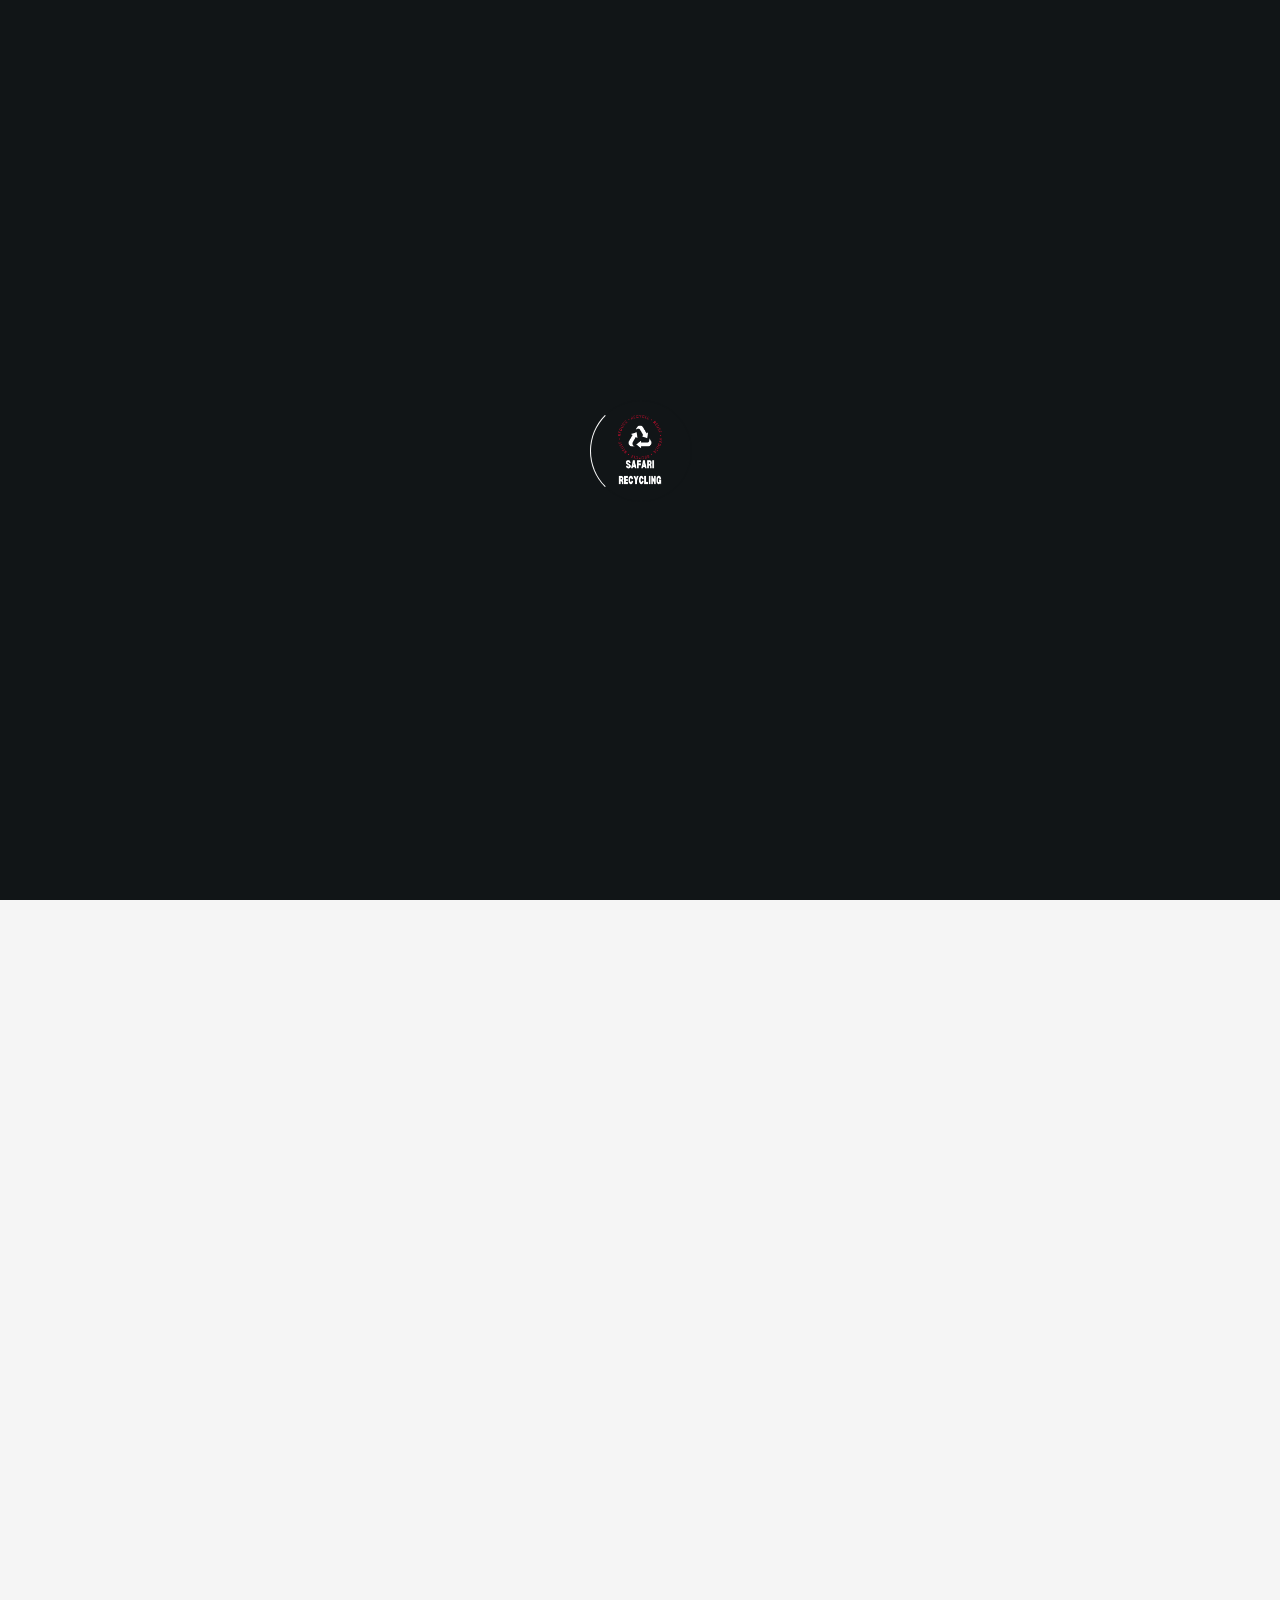
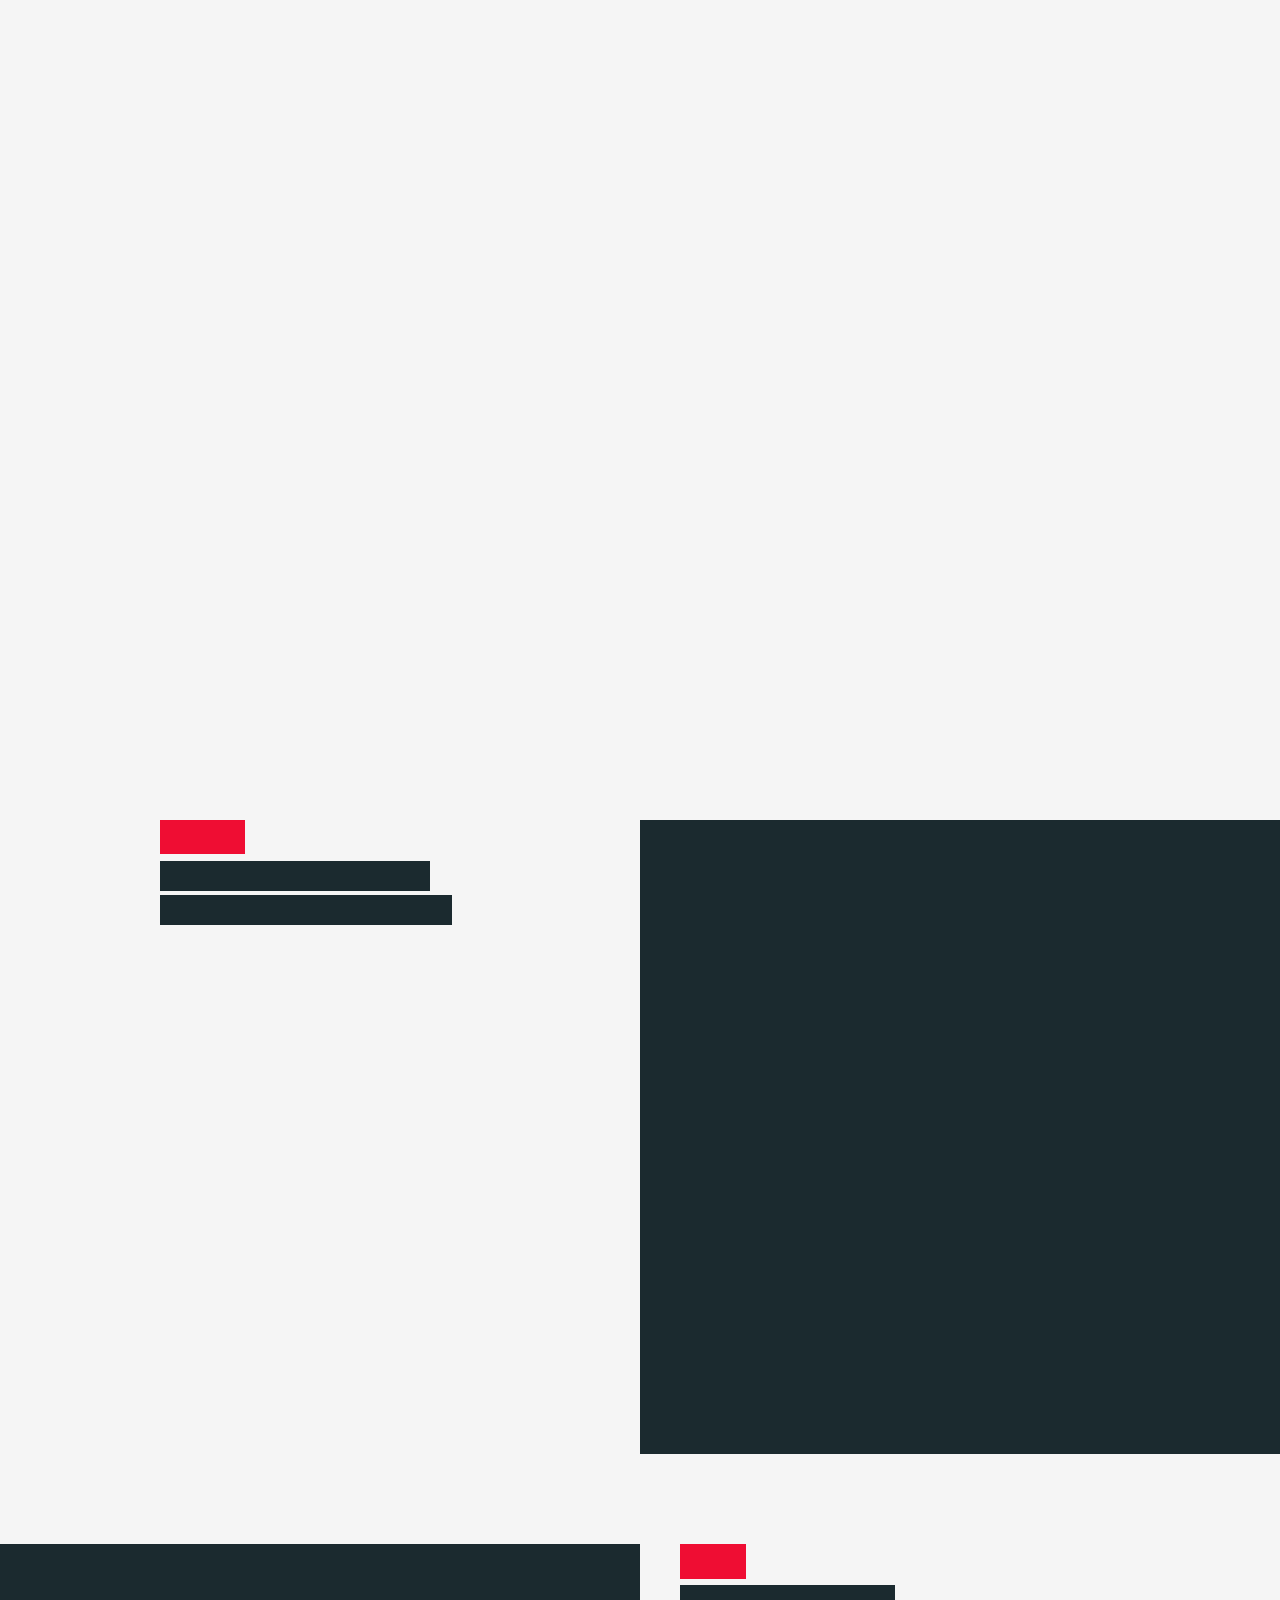
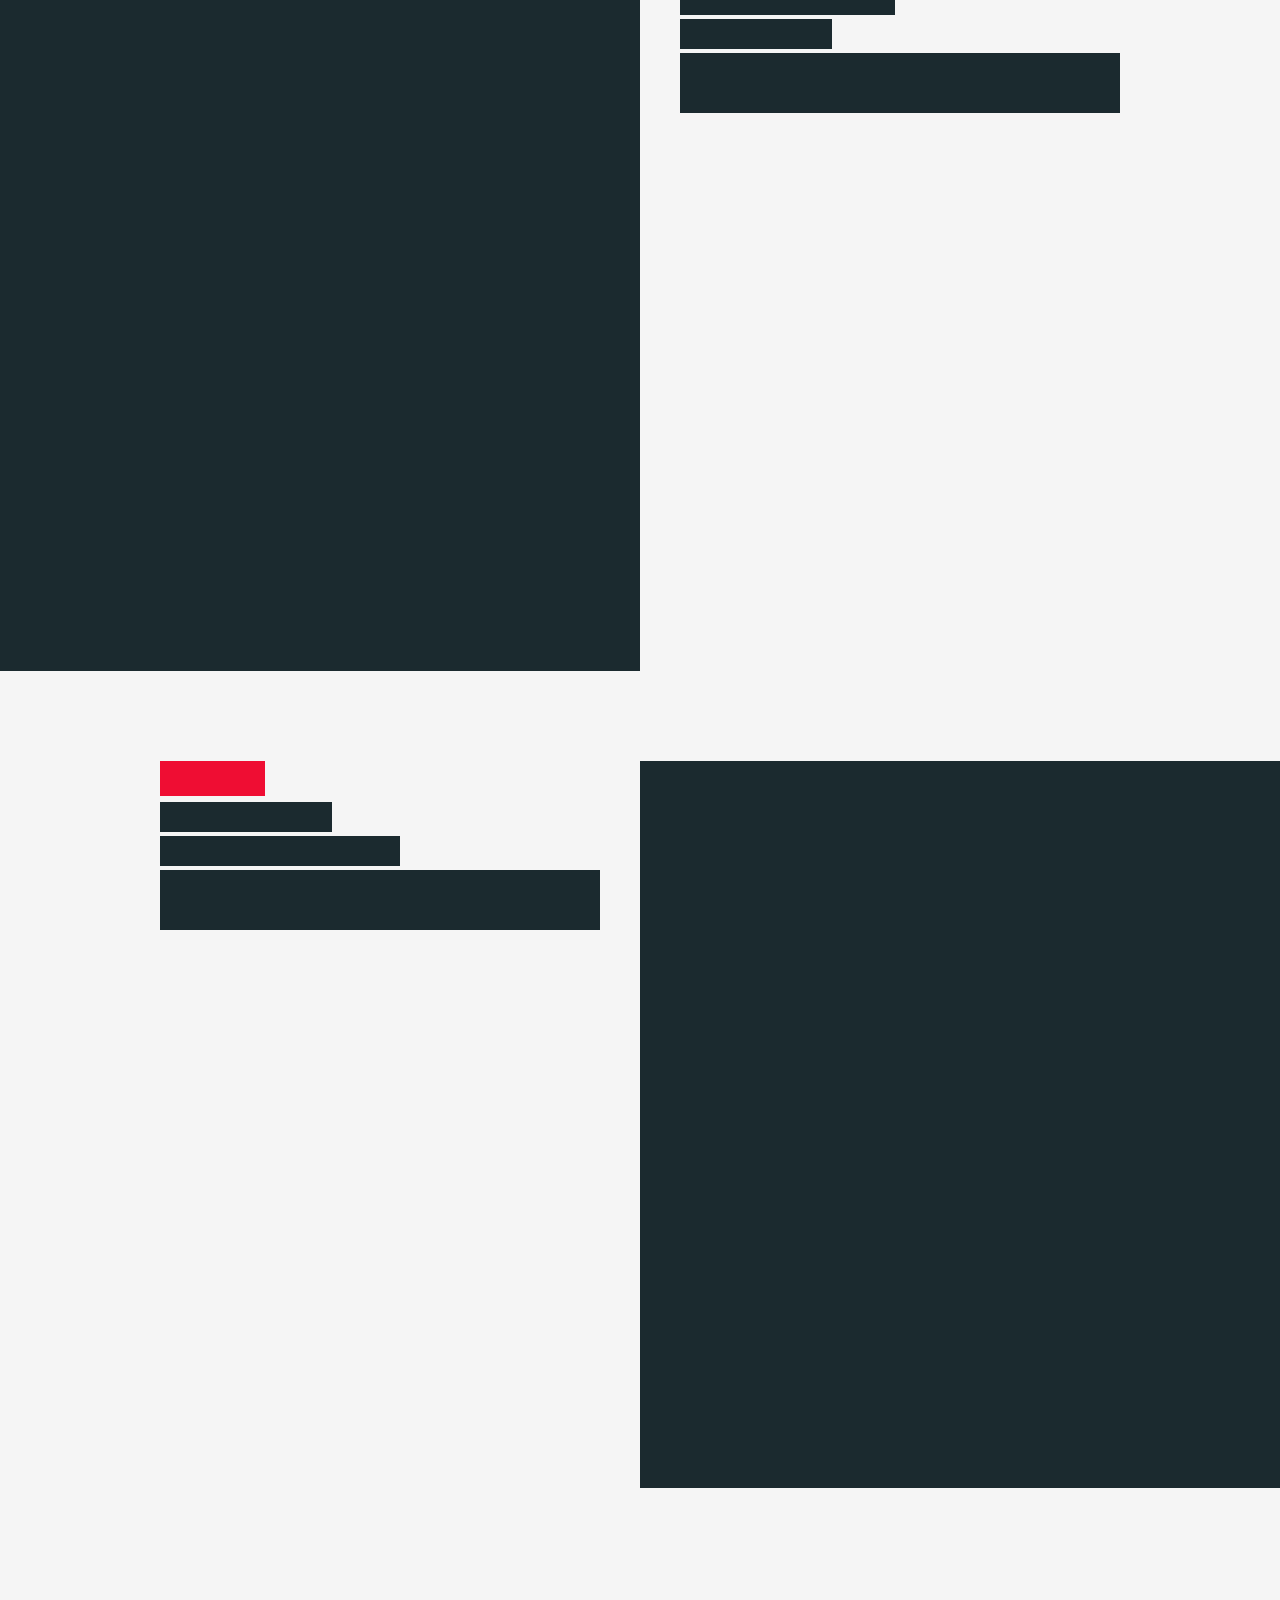
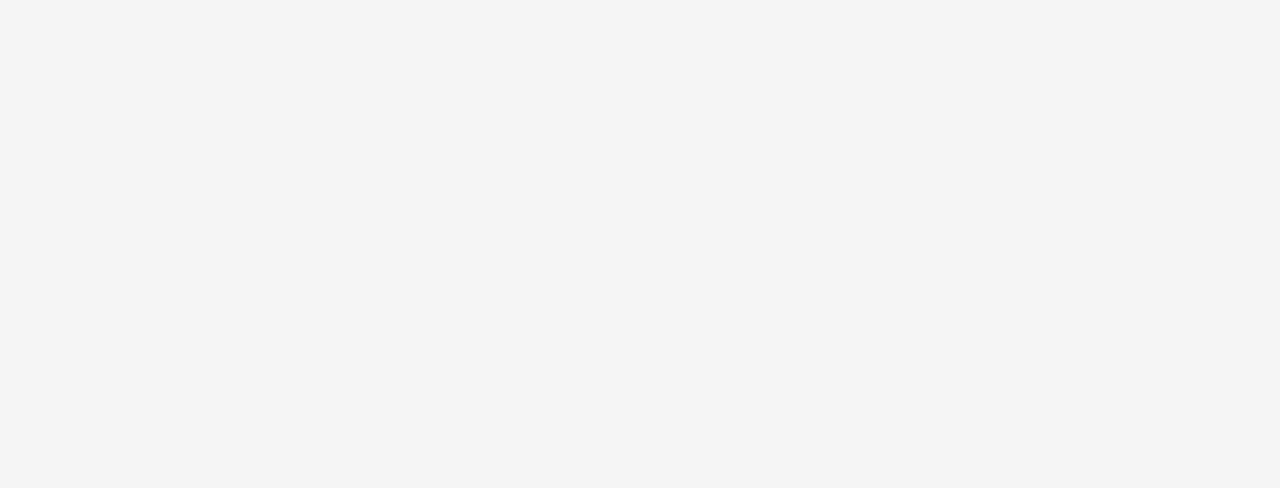
<file: index.html>
<!DOCTYPE html>
<html lang="en">

<meta http-equiv="content-type" content="text/html;charset=UTF-8" />
<meta name="description" content="Trust User-Friendly Recycling for reliable and responsible electronic recycling services. We offer secure data destruction, certified recycling, and documentation to ensure compliance. Contact us today to learn more.">
<meta name="keywords" content="electronic recycling, data destruction, certified recycling, environmentally responsible disposal, pick-up, drop-off, consultation, compliance, Safari Gallery & Tours Inc>

<head>
	<meta charset="utf-8">
	<meta name="viewport" content="width=device-width, initial-scale=1">

	<title>Safari Gallery & Tours Inc | Home</title>

	<!-- fonts -->
	<link href="https://fonts.googleapis.com/css?family=Open+Sans:300,400,500,600,700%7COswald:300,400,500,600,700"
		rel="stylesheet" type="text/css">

	<!-- styles -->
	<link href="assets/css/plugins.css" rel="stylesheet" type="text/css">
	<link href="assets/css/style.css" rel="stylesheet" type="text/css">
</head>

<body class="loader">
	<!-- loading start -->
	<div class="loading">
		<img class="logo-loading" src="assets/images/logo/logo-loader.png" alt="logo">
	</div><!-- loading end -->

	<!-- pointer start -->
	<div class="pointer" id="pointer">
		<i class="fas fa-long-arrow-alt-right"></i>
		<i class="fas fa-search"></i>
		<i class="fas fa-link"></i>
	</div><!-- pointer end -->

	<!-- to-top-btn start -->
	<a class="to-top-btn pointer-small" href="#up">
		<span class="to-top-arrow"></span>
	</a><!-- to-top-btn end -->

	<!-- header start -->
	<header class="fixed-header">
		<!-- header-flex-box start -->
		<div class="header-flex-box">
			<!-- logo start -->
			<a href="index.html" class="logo pointer-large animsition-link">
				<div class="logo-img-box">
					<img class="logo-white" src="assets/images/logo/logo-white.png" alt="logo">
					<img class="logo-black" src="assets/images/logo/logo-black.png" alt="logo">
				</div>
			</a><!-- logo end -->

			<!-- menu-open start -->
			<div class="menu-open pointer-large">
				<span class="hamburger"></span>
			</div><!-- menu-open end -->
		</div><!-- header-flex-box end -->
	</header><!-- header end -->

	<!-- nav-container start -->
	<nav class="nav-container light-bg-1">
		<!-- nav-logo start -->
		<div class="nav-logo">
			<img src="assets/images/logo/logo-black.png" alt="logo">
		</div><!-- nav-logo end -->

		<!-- menu-close -->
		<div class="menu-close pointer-large"></div>

		<!-- dropdown-close-box start -->
		<div class="dropdown-close-box">
			<div class="dropdown-close pointer-large">
				<span></span>
			</div>
		</div><!-- dropdown-close-box end -->

		<!-- nav-menu start -->
		<ul class="nav-menu light-bg-1">
			<!-- nav-box start -->
			<li class="nav-box nav-bg-change active dropdown-open">
				<a class="pointer-large nav-link">
					<span class="nav-btn active" data-text="Home">Home</span>
				</a>
				<div class="nav-bg" style="background-image: url(assets/images/gallery/pic1.jpeg);"></div>
			</li><!-- nav-box end -->
			<!-- nav-box start -->
			<li class="nav-box nav-bg-change">
				<a href="about.html" class="animsition-link pointer-large nav-link">
					<span class="nav-btn" data-text="About">About</span>
				</a>
				<div class="nav-bg" style="background-image: url(assets/images/gallery/pic5.jpeg);"></div>
			</li><!-- nav-box end -->
			<!-- nav-box start -->
			<li class="nav-box nav-bg-change">
				<a href="services.html" class="animsition-link pointer-large nav-link">
					<span class="nav-btn" data-text="Services">Services</span>
				</a>
				<div class="nav-bg" style="background-image: url(assets/images/gallery/pic6.jpeg);"></div>
			</li><!-- nav-box end -->
			<!-- nav-box start -->
			<li class="nav-box nav-bg-change">
				<a href="gallery.html" class="animsition-link pointer-large nav-link">
					<span class="nav-btn" data-text="Gallery">Gallery</span>
				</a>
				<div class="nav-bg" style="background-image: url(assets/images/gallery/pic8.jpeg);"></div>
			</li>


			<!-- nav-box start -->
			<li class="nav-box nav-bg-change">
				<a href="contact.html" class="animsition-link pointer-large nav-link">
					<span class="nav-btn" data-text="Contact">Contact</span>
				</a>
				<div class="nav-bg" style="background-image: url(assets/images/gallery/pic7.jpeg);"></div>
			</li><!-- nav-box end -->
		</ul><!-- nav-menu end -->
	</nav><!-- nav-container end -->

	<!-- animsition-overlay start -->
	<main class="animsition-overlay" data-animsition-overlay="true">
		<!-- home-slider start -->
		<section class="home-slider fullscreen-home-slider" id="up">
			<!-- swiper-wrapper start -->
			<div class="swiper-wrapper">
				<!-- swiper-slide start -->
				<div class="swiper-slide flex-min-height-box home-slide">
					<!-- slide-bg -->
					<div class="slide-bg" style="background-image:url(assets/images/gallery/pic26.jpeg)">
					</div>
					<!-- home-slider-content start -->
					<div class="home-slider-content flex-min-height-inner light-bg-1">
						<!-- container start -->
						<div class="container top-bottom-ingpadd-120">
							<h2 class="slider-overlay2 large-title red-color">Recycle</h2>
							<h2 class="large-title-bold text-color-4">
								<span class="slider-overlay2 slider-tr-delay01 red-color">Re-Use</span><br>
								<span class="slider-overlay2 slider-tr-delay02 red-color">Refurbish...</span><br>
								<span class="slider-overlay2 slider-tr-delay03">Green IT Edition</span>
							</h2>
							<div class="slider-fade slider-tr-delay04 top-margin-30">
								<div class="border-btn-box pointer-large">
									<div class="border-btn-inner">
										<a href="about.html" class="border-btn" data-text="Read more">Read more</a>
									</div>
								</div>
							</div>
						</div><!-- container end -->
					</div><!-- home-slider-content end -->
				</div><!-- swiper-slide end -->
				<!-- swiper-slide start -->
				<div class="swiper-slide flex-min-height-box home-slide">
					<!-- slide-bg -->
					<div class="slide-bg" style="background-image:url(assets/images/gallery/pic21.jpeg)">
					</div>
					<div class="bg-overlay"></div>
					<!-- home-slider-content start -->
					<div class="home-slider-content flex-min-height-inner light-bg-1">
						<!-- container start -->
						<div class="container top-bottom-padding-120 text-center">
							<h2 class="large-title-bold text-color-4">
								<span class="slider-overlay2 red-color">Making technology</span><br>
								<span class="slider-overlay2 slider-tr-delay01">sustainable,</span><br>
								<span class="slider-overlay2 slider-tr-delay02">one device at a time.</span>
							</h2>

							<div class="slider-fade slider-tr-delay04 top-margin-30">
								<div class="border-btn-box pointer-large">
									<div class="border-btn-inner">
										<a href="about.html" class="border-btn" data-text="Read more">Read more</a>
									</div>
								</div>
							</div>
						</div><!-- container end -->
					</div><!-- home-slider-content end -->
				</div><!-- swiper-slide end -->
				<!-- swiper-slide start -->
				<div class="swiper-slide flex-min-height-box home-slide">
					<!-- slide-bg -->
					<div class="slide-bg" style="background-image:url(assets/images/gallery/pic70.jpeg)">
					</div>
					<div class="bg-overlay"></div>
					<!-- home-slider-content start -->
					<div class="home-slider-content flex-min-height-inner light-bg-1">
						<!-- container start -->
						<div class="container top-bottom-padding-120 text-right">
							<h2 class="large-title-bold text-color-4">
								<span class="slider-overlay2 red-color">Recover value</span><br>
								<span class="slider-overlay2 slider-tr-delay01">from your retired IT assets </span><br>
								<span class="slider-overlay2 slider-tr-delay02">with our expert solutions</span>
							</h2>

							<div class="slider-fade slider-tr-delay04 top-margin-30">
								<div class="border-btn-box pointer-large">
									<div class="border-btn-inner">
										<a href="about.html" class="border-btn" data-text="Read more">Read more</a>
									</div>
								</div>
							</div>
						</div><!-- container end -->
					</div><!-- home-slider-content end -->
				</div><!-- swiper-slide end -->
			</div><!-- swiper-wrapper end -->

			<!-- swiper-button-next start -->
			<div class="swiper-button-next">
				<div class="slider-arrow-next-box">
					<span class="slider-arrow-next"></span>
				</div>
			</div><!-- swiper-button-next end -->
			<!-- swiper-button-prev start -->
			<div class="swiper-button-prev">
				<div class="slider-arrow-prev-box">
					<span class="slider-arrow-prev"></span>
				</div>
			</div><!-- swiper-button-prev end -->

			<!-- swiper-pagination -->
			<div class="swiper-pagination"></div>

			<!-- scroll-btn start -->
			<a href="#down" class="scroll-btn pointer-large">
				<div class="scroll-arrow-box">
					<span class="scroll-arrow"></span>
				</div>
				<div class="scroll-btn-flip-box">
					<span class="scroll-btn-flip" data-text="Scroll">Scroll</span>
				</div>
			</a><!-- scroll-btn end -->
		</section><!-- home-slider end -->

		<!-- flex-min-height-box start -->
		<section id="down" class="light-bg-1 flex-min-height-box">
			<!-- flex-min-height-inner start -->
			<div class="flex-min-height-inner">
				<!-- container start -->
				<div class="container small top-bottom-padding-120">
					<!-- flex-container start -->
					<div data-animation-container class="flex-container">
						<!-- column start -->
						<div class="twelve-columns text-center">
							<h2 class="large-title text-height-12">
								<span data-animation-child class="title-fill" data-animation="title-fill-anim"
									data-text="We Recycle,">We Recycle ,</span><br>
								<span data-animation-child class="title-fill tr-delay01"
									data-animation="title-fill-anim" data-text="We Refurbish &">We Refurbish & </span>
								<span data-animation-child class="title-fill tr-delay01"
									data-animation="title-fill-anim" data-text="We Reuse">We Reuse <span>
							</h2>
						</div><!-- column end -->
						<!-- column start -->
						<div class="six-columns">
							<div class="content-right-margin-20">
								<p data-animation-child class="p-style-medium text-color-1 fade-anim-box tr-delay02"
									data-animation="fade-anim">We understand that there is a wide variety of electronic
									items that need the proper end of life
									recycling solution and we strife to provide these solutions for all types of
									obsolete electronics.
									Electronics contain many hazardous materials and backed by our array of industry
									certifications, we ensure our customers that their materials are properly handled,
									processed
									and recycled. Many devices contain precious natural resources, which are extracted
									in their raw
									form during processing and reused to create the newer technology that we see today.
									This
									cradle to cradle recycling process allows us to prevent the further mining of
									resources and
									further work to prevent the environment by reusing the materials extracted from the
									recycling
									process.The nature of user-friendly recycling operations has a positive global
									impact on the
									environment through the conservation of materials, plastic and other non-renewable
									resources
									through the proper management of used, end of life electronic equipment. Our
									operations
									provide customized smaller and mill-ready commodities that match the requirement of
									our
									end-user customers.</p>
								<div class="six-columns">
									<div class="content-right-margin-20">
										<p data-animation-child
											class="p-style-medium text-color-1 fade-anim-box tr-delay02"
											data-animation="fade-anim">We don’t just wipe drives; we guarantee complete
											data destruction.
											Trusted, local company, we have an A+ rating with the better business
											bureau.
											Pickup &amp; Removal.
											Available to qualified business, school, collages and hospitals.
											Trust us with your data destruction and electronic recycling.</p>

									</div>
								</div>
							</div>
						</div><!-- column end -->
						<!-- column start -->
						<div class="six-columns">
							<div class="content-left-margin-20">
								<p data-animation-child class="p-style-medium text-color-1 fade-anim-box tr-delay03"
									data-animation="fade-anim">Recycling process all types of electronics for
									consulters, schools, corporations, government
									entities, municipalities (counties) and non-profit organizations. We are committed
									to exceeding
									the needs of our interested parties while protecting the environment and follow the
									compliance obligation, it is user-friendly recycling overall goal is to accomplish
									business
									objectives while striving for an injury-free workplace, minimizing pollution and
									providing world-
									class service to all interested parties. The following commitments are upheld at all
									of our
									locations.
								<ul data-animation-child class="p-style-medium text-color-1 fade-anim-box tr-delay03"
									data-animation="fade-anim">
									<li>Develop and maintain quality, environmental, health and safety, and security
										programs
										that on form and exceed best practices within the scrap and electronics
										recycling
										industry.</li>
									<li>Exceed our customer requirements.</li>
									<li>Comply with all relevant environmental, health and safety regulations, and all
										local,
										State, County Laws and certifications (KEBS).</li>
									<li>Comply with all relevant regulation of all countries of import and export for
										equipment,
										components, or materials containing focus and hazardous e-waste that have passed
										through our control under the Ministry of Environment Laws.</li>
									<li>Manage used and end-of-life electronic equipment based on reuse, refurbish,
										recover,
										dispose hierarchy or responsible management strategies.</li>
								</ul>
								</p>
							</div>
						</div><!-- column end -->
						<!-- column start -->

					</div><!-- flex-container end -->
				</div><!-- container end -->
			</div><!-- flex-min-height-inner end -->
		</section><!-- flex-min-height-box end -->

		<!-- section start -->
		<section class="light-bg-1 bottom-padding-30 top-padding-120" data-midnight="black">
			<!-- container start -->
			<div data-animation-container class="container small bottom-padding-60 text-center">
				<h2 data-animation-child class="large-title text-height-10 text-color-1 overlay-anim-box2"
					data-animation="overlay-anim2">What We Do</h2><br>
				<p data-animation-child class="fade-anim-box tr-delay02 text-color-1 xsmall-title-oswald top-margin-5"
					data-animation="fade-anim">Extend the life of your electronics with our recycling, reuse and
					refurbish solutions</p>
			</div><!-- container end -->

			<!-- bottom-padding-90 start -->
			<div class="bottom-padding-90">
				<!-- portfolio-content start -->
				<div class="portfolio-content flex-min-height-box">
					<!-- portfolio-content-inner start -->
					<div class="portfolio-content-inner flex-min-height-inner">
						<!-- flex-container start -->
						<div class="flex-container container small">
							<!-- column start -->
							<div data-animation-container class="six-columns">
								<div class="content-right-margin-40">
									<span class="medium-title-oswald red-color overlay-anim-box2"
										data-animation="overlay-anim2">Recycle</span>
									<h3 class="title-style text-color-1">
										<span data-animation-child
											class="overlay-anim-box2 overlay-dark-bg-2 tr-delay01"
											data-animation="overlay-anim2">Join the movement</span><br>
										<span data-animation-child
											class="overlay-anim-box2 overlay-dark-bg-2 tr-delay02"
											data-animation="overlay-anim2">towards greener IT</span><br>

									</h3>
									<p data-animation-child class="p-style-medium text-color-1 fade-anim-box tr-delay04"
										data-animation="fade-anim">Why should you recycle your electronics? Firstly,
										electronic recycling helps to conserve natural resources. Electronics contain
										many valuable metals and minerals, such as copper, gold, and silver. Recycling
										these materials helps to reduce the need for new mining, which can be
										environmentally destructive. Secondly, electronic recycling helps to prevent
										environmental pollution. Electronics contain many hazardous materials, such as
										lead, mercury, and cadmium. If these materials are not disposed of properly,
										they can pollute the environment and pose a risk to human health. Finally,
										electronic recycling can also benefit your business. By recycling your
										electronics, you can recover valuable materials and potentially save money on
										disposal costs.</p>

									<div data-animation-child
										class="arrow-btn-box top-margin-30 fade-anim-box tr-delay05"
										data-animation="fade-anim">
										<a href="about.html" class="arrow-btn pointer-large animsition-link">Read
											more</a>
									</div>

								</div>
							</div><!-- column end -->
							<!-- column start -->
							<div class="six-columns top-padding-60">
								<a href="about.html"
									class="portfolio-content-bg-box pointer-large hover-box hidden-box animsition-link">
									<div class="portfolio-content-bg hover-img overlay-anim-box2 overlay-dark-bg-2"
										data-animation="overlay-anim2"
										style="background-image:url(assets/images/gallery/pic9.jpeg)"></div>
								</a>
							</div><!-- column end -->
						</div><!-- flex-container end -->
					</div><!-- portfolio-content-inner end -->
				</div><!-- portfolio-content end -->
			</div><!-- bottom-padding-90 end -->

			<!-- bottom-padding-90 start -->
			<div class="bottom-padding-90">
				<!-- portfolio-content start -->
				<div class="portfolio-content flex-min-height-box">
					<!-- portfolio-content-inner start -->
					<div class="portfolio-content-inner flex-min-height-inner">
						<!-- flex-container start -->
						<div class="flex-container reverse container small">
							<!-- column start -->
							<div class="six-columns top-padding-60">
								<a href="about.html"
									class="portfolio-content-bg-box pointer-large hover-box hidden-box animsition-link">
									<div class="portfolio-content-bg hover-img overlay-anim-box2 overlay-dark-bg-2"
										data-animation="overlay-anim2"
										style="background-image:url(assets/images/gallery/pic80.jpeg)"></div>
								</a>
							</div><!-- column end -->
							<!-- column start -->
							<div data-animation-container class="six-columns">
								<div class="content-left-margin-40">
									<span class="medium-title-oswald red-color overlay-anim-box2"
										data-animation="overlay-anim2">Reuse</span>
									<h3 class="title-style text-color-1">
										<span data-animation-child
											class="overlay-anim-box2 overlay-dark-bg-2 tr-delay01"
											data-animation="overlay-anim2">Reduce, Reuse, </span><br>
										<span data-animation-child
											class="overlay-anim-box2 overlay-dark-bg-2 tr-delay02"
											data-animation="overlay-anim2">Recharge:</span><br>
										<span data-animation-child
											class="overlay-anim-box2 overlay-dark-bg-2 tr-delay03"
											data-animation="overlay-anim2">Join the Electronic Reuse Revolution.</span>
									</h3>
									<p data-animation-child class="p-style-medium text-color-1 fade-anim-box tr-delay04"
										data-animation="fade-anim">As technology continues to rapidly advance,
										electronic waste (e-waste) has become a major environmental problem. Discarded
										electronics contain hazardous materials that can leach into soil and water,
										harming the planet and human health.

										That's why we're passionate about promoting electronic reuse. By extending the
										lifespan of electronics through repair, refurbishment, and reselling, we can
										reduce the amount of e-waste that ends up in landfills.

										Our mission is to raise awareness about the importance of electronic reuse and
										provide resources for individuals and businesses to get involved. We offer tips
										for proper e-waste disposal, information on local repair and refurbishment
										services, and a marketplace for buying and selling used electronics. Together,
										we can create a more sustainable future.

									</p>

									<div data-animation-child
										class="arrow-btn-box top-margin-30 fade-anim-box tr-delay05"
										data-animation="fade-anim">
										<a href="about.html" class="arrow-btn pointer-large animsition-link">Read
											more</a>
									</div>

								</div>
							</div><!-- column end -->
						</div><!-- flex-container end -->
					</div><!-- portfolio-content-inner end -->
				</div><!-- portfolio-content end -->
			</div><!-- bottom-padding-90 end -->

			<!-- bottom-padding-90 start -->
			<div class="bottom-padding-90">
				<!-- portfolio-content start -->
				<div class="portfolio-content flex-min-height-box">
					<!-- portfolio-content-inner start -->
					<div class="portfolio-content-inner flex-min-height-inner">
						<!-- flex-container start -->
						<div class="flex-container container small">
							<!-- column start -->
							<div data-animation-container class="six-columns">
								<div class="content-right-margin-40">
									<span class="medium-title-oswald red-color overlay-anim-box2"
										data-animation="overlay-anim2">Refurbish</span>
									<h3 class="title-style text-color-1">
										<span data-animation-child
											class="overlay-anim-box2 overlay-dark-bg-2 tr-delay01"
											data-animation="overlay-anim2">Save Money,</span><br>
										<span data-animation-child
											class="overlay-anim-box2 overlay-dark-bg-2 tr-delay02"
											data-animation="overlay-anim2">Save the Planet:</span><br>
										<span data-animation-child
											class="overlay-anim-box2 overlay-dark-bg-2 tr-delay03"
											data-animation="overlay-anim2">Shop For Refurbished Electronics.</span>
									</h3>
									<p data-animation-child class="p-style-medium text-color-1 fade-anim-box tr-delay04"
										data-animation="fade-anim">We believe in sustainable technology that doesn't
										harm the planet or your wallet. That's why we're proud to offer a wide selection
										of high-quality refurbished electronics that are both affordable and
										eco-friendly.

										Our team of expert technicians carefully inspect and refurbish each device to
										ensure it meets our strict standards for quality and performance. From laptops
										and smartphones to gaming consoles and home appliances, we offer a variety of
										products that are as good as new, but at a fraction of the cost.

										By choosing refurbished electronics, you're not only saving money, but also
										helping to reduce electronic waste and promote a more sustainable future. Plus,
										our products are backed by our warranty, so you can shop with confidence.

										Browse our selection today and join the sustainable tech movement!</p>

									<div data-animation-child
										class="arrow-btn-box top-margin-30 fade-anim-box tr-delay05"
										data-animation="fade-anim">
										<a href="gallery.html" class="arrow-btn pointer-large animsition-link">Read
											more</a>
									</div>

								</div>
							</div><!-- column end -->
							<!-- column start -->
							<div class="six-columns top-padding-60">
								<a href="gallery.html"
									class="portfolio-content-bg-box pointer-large hover-box hidden-box animsition-link">
									<div class="portfolio-content-bg hover-img overlay-anim-box2 overlay-dark-bg-2"
										data-animation="overlay-anim2"
										style="background-image:url(assets/images/gallery/pic10.jpeg)"></div>
								</a>
							</div><!-- column end -->
						</div><!-- flex-container end -->
					</div><!-- portfolio-content-inner end -->
				</div><!-- portfolio-content end -->
			</div><!-- bottom-padding-90 end -->


		</section><!-- section end -->


		</section><!-- latest-news end -->
	</main><!-- animsition-overlay end -->

		<!-- footer start -->
		<footer class="footer light-bg-1">
			<!-- flex-container start -->
			<div class="flex-container container top-bottom-padding-90">
				<!-- column start -->
				<div class="two-columns bottom-padding-60">
					<div class="content-right-margin-10 footer-center-mobile">
						<img class="footer-logo" src="assets/images/logo/logo-black.png" alt="logo">
					</div>
				</div><!-- column end -->
				<!-- column start -->
				<div class="three-columns bottom-padding-60">
					<div class="content-left-right-margin-10">
						<ul class="footer-menu text-color-1">
							<li><a class="pointer-large animsition-link small-title-oswald hover-color active"
									href="index.html">Home</a></li>
							<li><a class="pointer-large animsition-link small-title-oswald hover-color"
									href="about.html">About</a></li>
							<li><a class="pointer-large animsition-link small-title-oswald hover-color"
									href="services.html">Services</a></li>
							<li><a class="pointer-large animsition-link small-title-oswald hover-color"
									href="gallery.html">Gallery</a></li>
							<li><a class="pointer-large animsition-link small-title-oswald hover-color"
									href="contact.html">Contact</a></li>
						</ul>
					</div>
				</div><!-- column end -->
				<!-- column start -->
	
				<div class="four-columns bottom-padding-60">
					<div class="content-left-right-margin-10 footer-center-mobile ">
						<ul class="footer-information text-color-1">
							
							<li><i class="fas fa-mobile"></i><a href="tel:7815046005" class="medium-title-oswald">7815046005</a></li>
							<li><i class="fas fa-mobile"></i><a href="tel:7816086654" class="medium-title-oswald">7816086654</a></li>
							<li><i class="far fa-envelope"></i><a href="mailto:safarigallery386@gmail.com" class="medium-title-oswald">safarigallery386@gmail.com</a></li>
						</ul>
					</div>
				</div><!-- column end -->
				
	
				<!-- column start -->
				<div class="twelve-columns">
					<p class="p-letter-style text-color-1 footer-copyright">&copy; Copyright 2023
						<!--me Theme by <a href="#">Willis</a>--> Safari Gallery & Tours Inc</p>
				</div><!-- column end -->
			</div><!-- flex-container end -->
		</footer><!-- footer end -->
	<!-- scripts -->
	<script src="assets/js/plugins.js"></script>
	<script src="assets/js/main.js"></script>
</body>

</html>
</file>
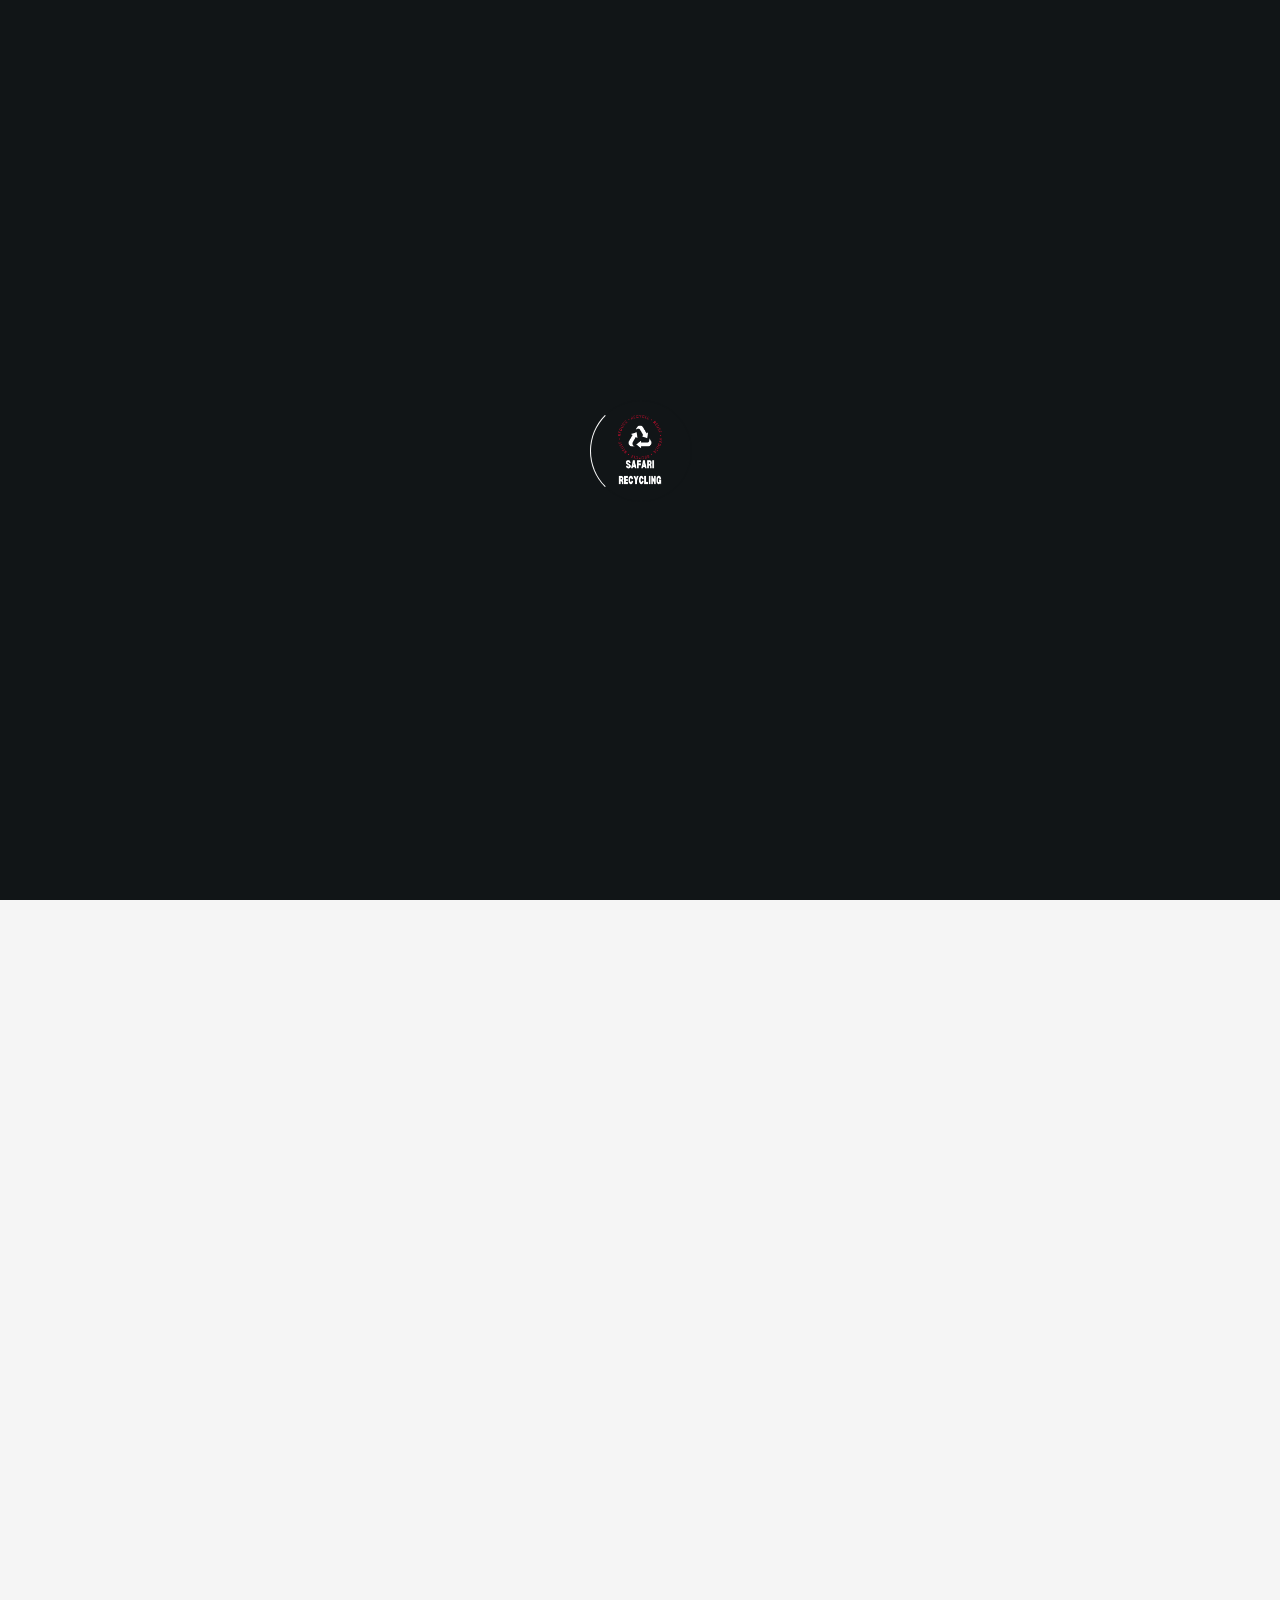
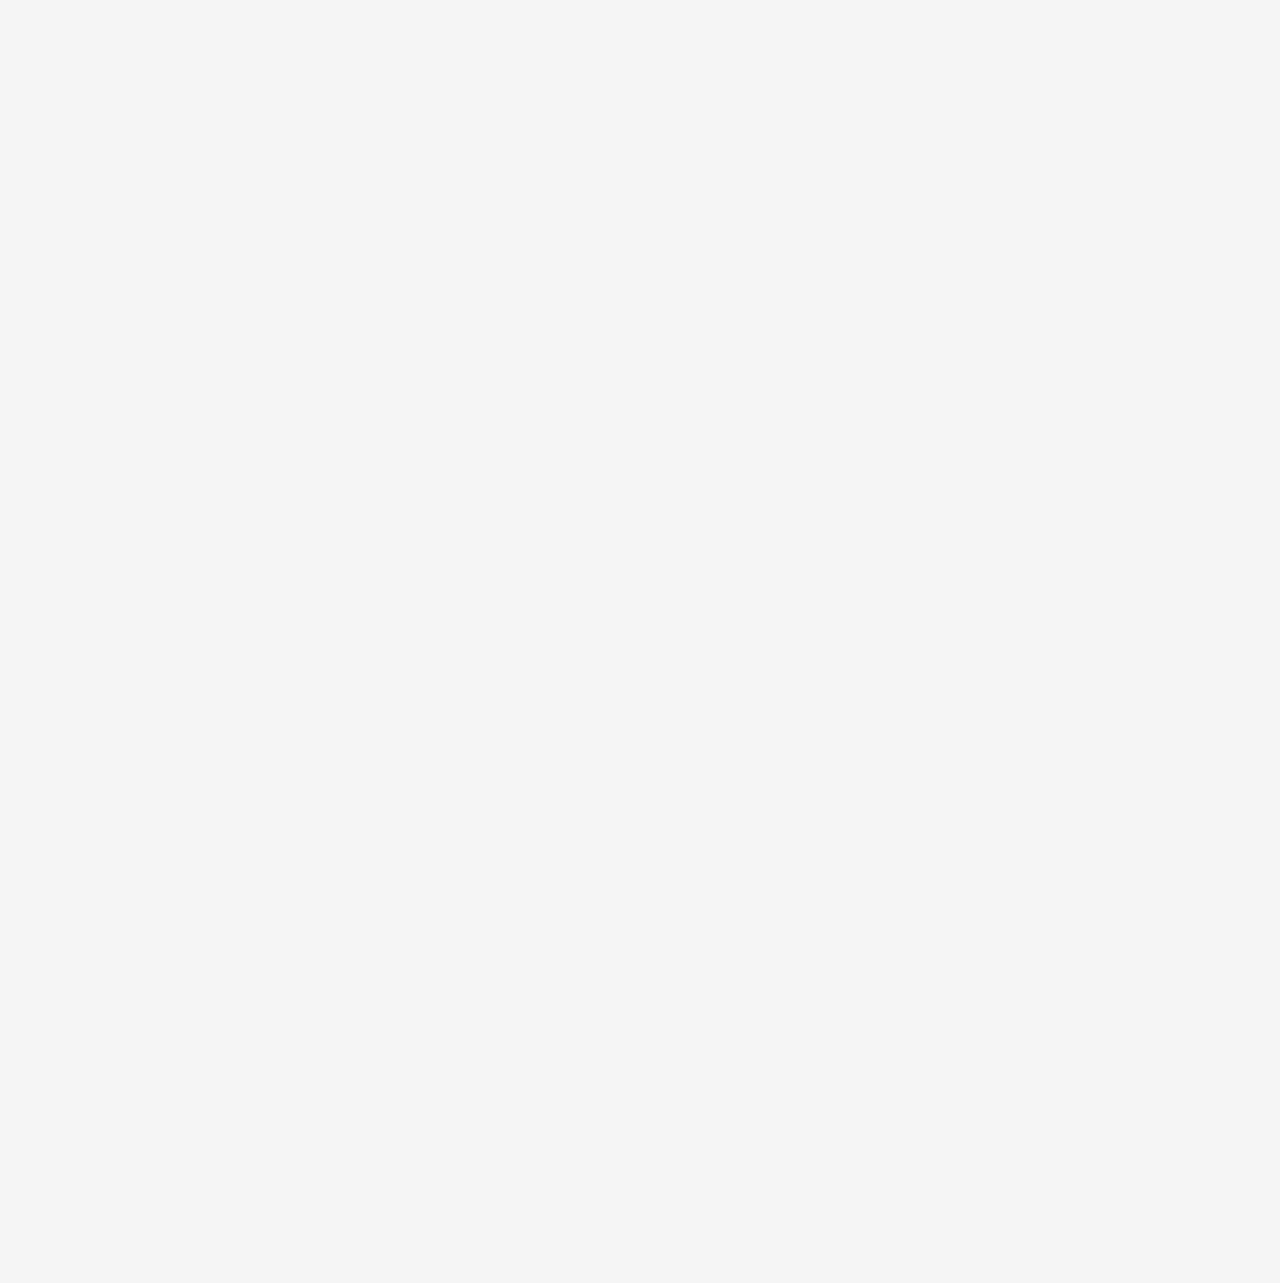
<file: about.html>
<!DOCTYPE html>
<html lang="en">

<meta http-equiv="content-type" content="text/html;charset=UTF-8" />
<meta name="description" content="Trust User-Friendly Recycling for reliable and responsible electronic recycling services. We offer secure data destruction, certified recycling, and documentation to ensure compliance. Contact us today to learn more.">
<meta name="keywords" content="electronic recycling, data destruction, certified recycling, environmentally responsible disposal, pick-up, drop-off, consultation, compliance, Safari Gallery & Tours Inc>

<head>
	<meta charset="utf-8">
	<meta name="viewport" content="width=device-width, initial-scale=1">

	<title>Safari Gallery & Tours Inc | About</title>

	<!-- fonts -->
	<link href="https://fonts.googleapis.com/css?family=Open+Sans:300,400,500,600,700%7COswald:300,400,500,600,700"
		rel="stylesheet" type="text/css">

	<!-- styles -->
	<link href="assets/css/plugins.css" rel="stylesheet" type="text/css">
	<link href="assets/css/style.css" rel="stylesheet" type="text/css">
</head>

<body class="loader">
	<!-- loading start -->
	<div class="loading">
		<img class="logo-loading" src="assets/images/logo/logo-loader.png" alt="logo">
	</div><!-- loading end -->

	<!-- pointer start -->
	<div class="pointer" id="pointer">
		<i class="fas fa-long-arrow-alt-right"></i>
		<i class="fas fa-search"></i>
		<i class="fas fa-link"></i>
	</div><!-- pointer end -->

	<!-- to-top-btn start -->
	<a class="to-top-btn pointer-small" href="#up">
		<span class="to-top-arrow"></span>
	</a><!-- to-top-btn end -->

	<!-- header start -->
	<header class="fixed-header">
		<!-- header-flex-box start -->
		<div class="header-flex-box">
			<!-- logo start -->
			<a href="index.html" class="logo pointer-large animsition-link">
				<div class="logo-img-box">
					<img class="logo-white" src="assets/images/logo/logo-black.png" alt="logo">
					<img class="logo-black" src="assets/images/logo/logo-black.png" alt="logo">
				</div>
			</a><!-- logo end -->

			<!-- menu-open start -->
			<div class="menu-open pointer-large">
				<span class="hamburger"></span>
			</div><!-- menu-open end -->
		</div><!-- header-flex-box end -->
	</header><!-- header end -->

	<!-- nav-container start -->
	<nav class="nav-container light-bg-1">
		<!-- nav-logo start -->
		<div class="nav-logo">
			<img src="assets/images/logo/logo-black.png" alt="logo">
		</div><!-- nav-logo end -->

		<!-- menu-close -->
		<div class="menu-close pointer-large"></div>

		<!-- dropdown-close-box start -->
		<div class="dropdown-close-box">
			<div class="dropdown-close pointer-large">
				<span></span>
			</div>
		</div><!-- dropdown-close-box end -->

		<!-- nav-menu start -->
		<ul class="nav-menu light-bg-1">
			<!-- nav-box start -->
			<li class="nav-box nav-bg-change ">
				<a href="index.html" class="animsition-link pointer-large nav-link">
					<span class="nav-btn" data-text="Home">Home</span>
				</a>
				<div class="nav-bg" style="background-image: url(assets/images/gallery/pic1.jpeg);"></div>
			</li><!-- nav-box end -->
			<!-- nav-box start -->
			<li class="nav-box nav-bg-change">
				<a href="about.html" class="animsition-link pointer-large nav-link"></a>
					<span class="nav-btn active" data-text="About">About</span>
				</a>
				<div class="nav-bg" style="background-image: url(assets/images/gallery/pic5.jpeg);"></div>
			</li><!-- nav-box end -->
			<!-- nav-box start -->
			<li class="nav-box nav-bg-change">
				<a href="services.html" class="animsition-link pointer-large nav-link">
					<span class="nav-btn" data-text="Services">Services</span>
				</a>
				<div class="nav-bg" style="background-image: url(assets/images/gallery/pic6.jpeg);"></div>
			</li><!-- nav-box end -->
			<!-- nav-box start -->
			<li class="nav-box nav-bg-change">
				<a href="gallery.html" class="animsition-link pointer-large nav-link">
					<span class="nav-btn" data-text="Gallery">Gallery</span>
				</a>
				<div class="nav-bg" style="background-image: url(assets/images/gallery/pic8.jpeg);"></div>
			</li>


			<!-- nav-box start -->
			<li class="nav-box nav-bg-change">
				<a href="contact.html" class="animsition-link pointer-large nav-link">
					<span class="nav-btn" data-text="Contact">Contact</span>
				</a>
				<div class="nav-bg" style="background-image: url(assets/images/gallery/pic7.jpeg);"></div>
			</li><!-- nav-box end -->
		</ul><!-- nav-menu end -->
	</nav><!-- nav-container end -->

	<!-- animsition-overlay start -->
	<main class="animsition-overlay" data-animsition-overlay="true">
		<!-- page-head start -->
		<section id="up" class="page-head flex-min-height-box light-bg-1">
			<!-- page-head-bg -->
			<div class="page-head-bg overlay-loading2" style="background-image: url(assets/images/gallery/pic11.jpeg);">
			</div>

			<!-- flex-min-height-inner start -->
			<div class="flex-min-height-inner">
				<!-- flex-container start -->
				<div class="container top-bottom-padding-120 flex-container response-999">
					<!-- column start -->
					<div class="six-columns six-offset">
						<div class="content-left-margin-40">
							<h2 class="overlay-loading2 tr-delay03 medium-title red-color">One-stop-shop</h2>
							<h3 class="large-title-bold text-color-1">
								<span class="overlay-loading2 overlay-dark-bg-1 tr-delay04">for managing </span><br>
								<span class="overlay-loading2 overlay-dark-bg-1 tr-delay05">& recovering</span><br>
								<span class="overlay-loading2 overlay-dark-bg-1 tr-delay06">your IT assets</span>
							</h3>

						</div>
					</div><!-- column end -->
				</div><!-- flex-container end -->
			</div><!-- flex-min-height-inner end -->

			<!-- scroll-btn start -->
			<a href="#down" class="scroll-btn pointer-large">
				<div class="scroll-arrow-box">
					<span class="scroll-arrow"></span>
				</div>
				<div class="scroll-btn-flip-box">
					<span class="scroll-btn-flip" data-text="Scroll">Scroll</span>
				</div>
			</a><!-- scroll-btn end -->
		</section><!-- page-head end -->

		<!-- flex-min-height-box start -->
		<section id="down" class="light-bg-1 flex-min-height-box about-page">
			<!-- flex-min-height-inner start -->
			<div class="flex-min-height-inner">
				<!-- container start -->
				<div class="container top-bottom-padding-120">
					<!-- flex-container start -->
					<div data-animation-container class="flex-container">
						<!-- column start -->
						<div class="four-columns">
							<div class="content-right-margin-20">
								<h2 data-animation-child class="title-style title-fill" data-animation="title-fill-anim"
									data-text="Who We Are">Who We Are</h2>
							</div>
						</div>
						<div class="eight-columns">
							<div class="content-left-margin-10">
								<p data-animation-child class="p-style-large text-color-1 fade-anim-box tr-delay01"
									data-animation="fade-anim">We dedicated to electronic recycling. We are a team of
									professionals committed to promoting sustainable practices and reducing electronic
									waste in our environment. We believe that by working together, we can make a
									difference in protecting our environment and contributing to a more sustainable
									future.

									Electronic waste, also known as e-waste, is becoming a significant issue around the
									world. Due to the rapid pace of technological innovation, many devices are replaced
									by newer ones, leading to the disposal of older devices improperly. This is a
									significant problem that can lead to environmental pollution, health risks and
									contribute to the depletion of natural resources. Electronic recycling is one way to
									reduce the environmental impact of electronic waste.

									At our electronic recycling center, we accept a wide range of electronics, including
									computers, laptops, smartphones, tablets, printers, and more. We understand that it
									can be challenging to dispose of electronic waste, which is why we provide a range
									of services to make the process as simple and hassle-free as possible.<br><br> We
									work with you to ensure that your electronic waste is properly disposed of or
									recycled, in compliance with all applicable laws and regulations.

									We believe that electronic recycling is essential for conserving natural resources,
									preventing environmental pollution, and supporting the economy. Recycling
									electronics helps to reduce the need for mining, which can be environmentally
									destructive, and conserve valuable metals and minerals. Additionally, it prevents
									hazardous materials like lead, mercury, and cadmium from contaminating the
									environment and endangering human health.

									We take data security and privacy very seriously, and we ensure that all personal
									data is erased securely and irreversibly before any device is recycled. We use
									state-of-the-art technology to ensure that your electronics are recycled safely and
									efficiently. Our recycling processes follow strict environmental standards and
									guidelines, and all our services comply with local and federal regulations.<br><br>

									In addition to electronic recycling, we also offer IT asset management services. We
									help manage the entire lifecycle of your IT assets, from procurement to retirement.
									Our experts help you maximize the value of your IT assets while ensuring that all
									sensitive data is securely erased. We also offer IT asset recovery services, which
									can help you recover value from your retired IT assets.<br><br>

									We believe that electronic recycling is critical in promoting a more sustainable
									future for our planet. By choosing to recycle your electronics with us, you can
									contribute to this effort while benefiting your business. Our services can help you
									save money on disposal costs, recover value from your retired IT assets, and reduce
									your carbon footprint.We hope you find the information you were looking for, and we
									look forward to helping you with your electronic recycling and IT asset management
									needs. Please don't hesitate to contact us if you have any questions or need further
									assistance.

								</p>
							</div>
						</div><!-- column end -->

					</div><!-- flex-container end -->
				</div><!-- container end -->
			</div><!-- flex-min-height-inner end -->
		</section><!-- flex-min-height-box end -->

	</main><!-- animsition-overlay end -->

		<!-- footer start -->
		<footer class="footer light-bg-1">
			<!-- flex-container start -->
			<div class="flex-container container top-bottom-padding-90">
				<!-- column start -->
				<div class="two-columns bottom-padding-60">
					<div class="content-right-margin-10 footer-center-mobile">
						<img class="footer-logo" src="assets/images/logo/logo-black.png" alt="logo">
					</div>
				</div><!-- column end -->
				<!-- column start -->
				<div class="three-columns bottom-padding-60">
					<div class="content-left-right-margin-10">
						<ul class="footer-menu text-color-1">
							<li><a class="pointer-large animsition-link small-title-oswald hover-color "
									href="index.html">Home</a></li>
							<li><a class="pointer-large animsition-link small-title-oswald hover-color active"
									href="about.html">About</a></li>
							<li><a class="pointer-large animsition-link small-title-oswald hover-color"
									href="services.html">Services</a></li>
							<li><a class="pointer-large animsition-link small-title-oswald hover-color"
									href="gallery.html">Gallery</a></li>
							<li><a class="pointer-large animsition-link small-title-oswald hover-color"
									href="contact.html">Contact</a></li>
						</ul>
					</div>
				</div><!-- column end -->
				<!-- column start -->
	
				<div class="four-columns bottom-padding-60">
					<div class="content-left-right-margin-10 footer-center-mobile ">
						<ul class="footer-information text-color-1">
							
							<li><i class="fas fa-mobile"></i><a href="tel:7815046005" class="medium-title-oswald">7815046005</a></li>
							<li><i class="fas fa-mobile"></i><a href="tel:7816086654" class="medium-title-oswald">7816086654</a></li>
							<li><i class="far fa-envelope"></i><a href="mailto:safarigallery386@gmail.com" class="medium-title-oswald">safarigallery386@gmail.com</a></li>
						</ul>
					</div>
				</div><!-- column end -->
				
	
				<!-- column start -->
				<div class="twelve-columns">
					<p class="p-letter-style text-color-1 footer-copyright">&copy; Copyright 2023
						<!--me Theme by <a href="#">Willis</a>--> Safari Gallery & Tours Inc</p>
				</div><!-- column end -->
			</div><!-- flex-container end -->
		</footer><!-- footer end -->

	<!-- scripts -->
	<script src="assets/js/plugins.js"></script>
	<script src="assets/js/main.js"></script>
</body>

</html>
</file>
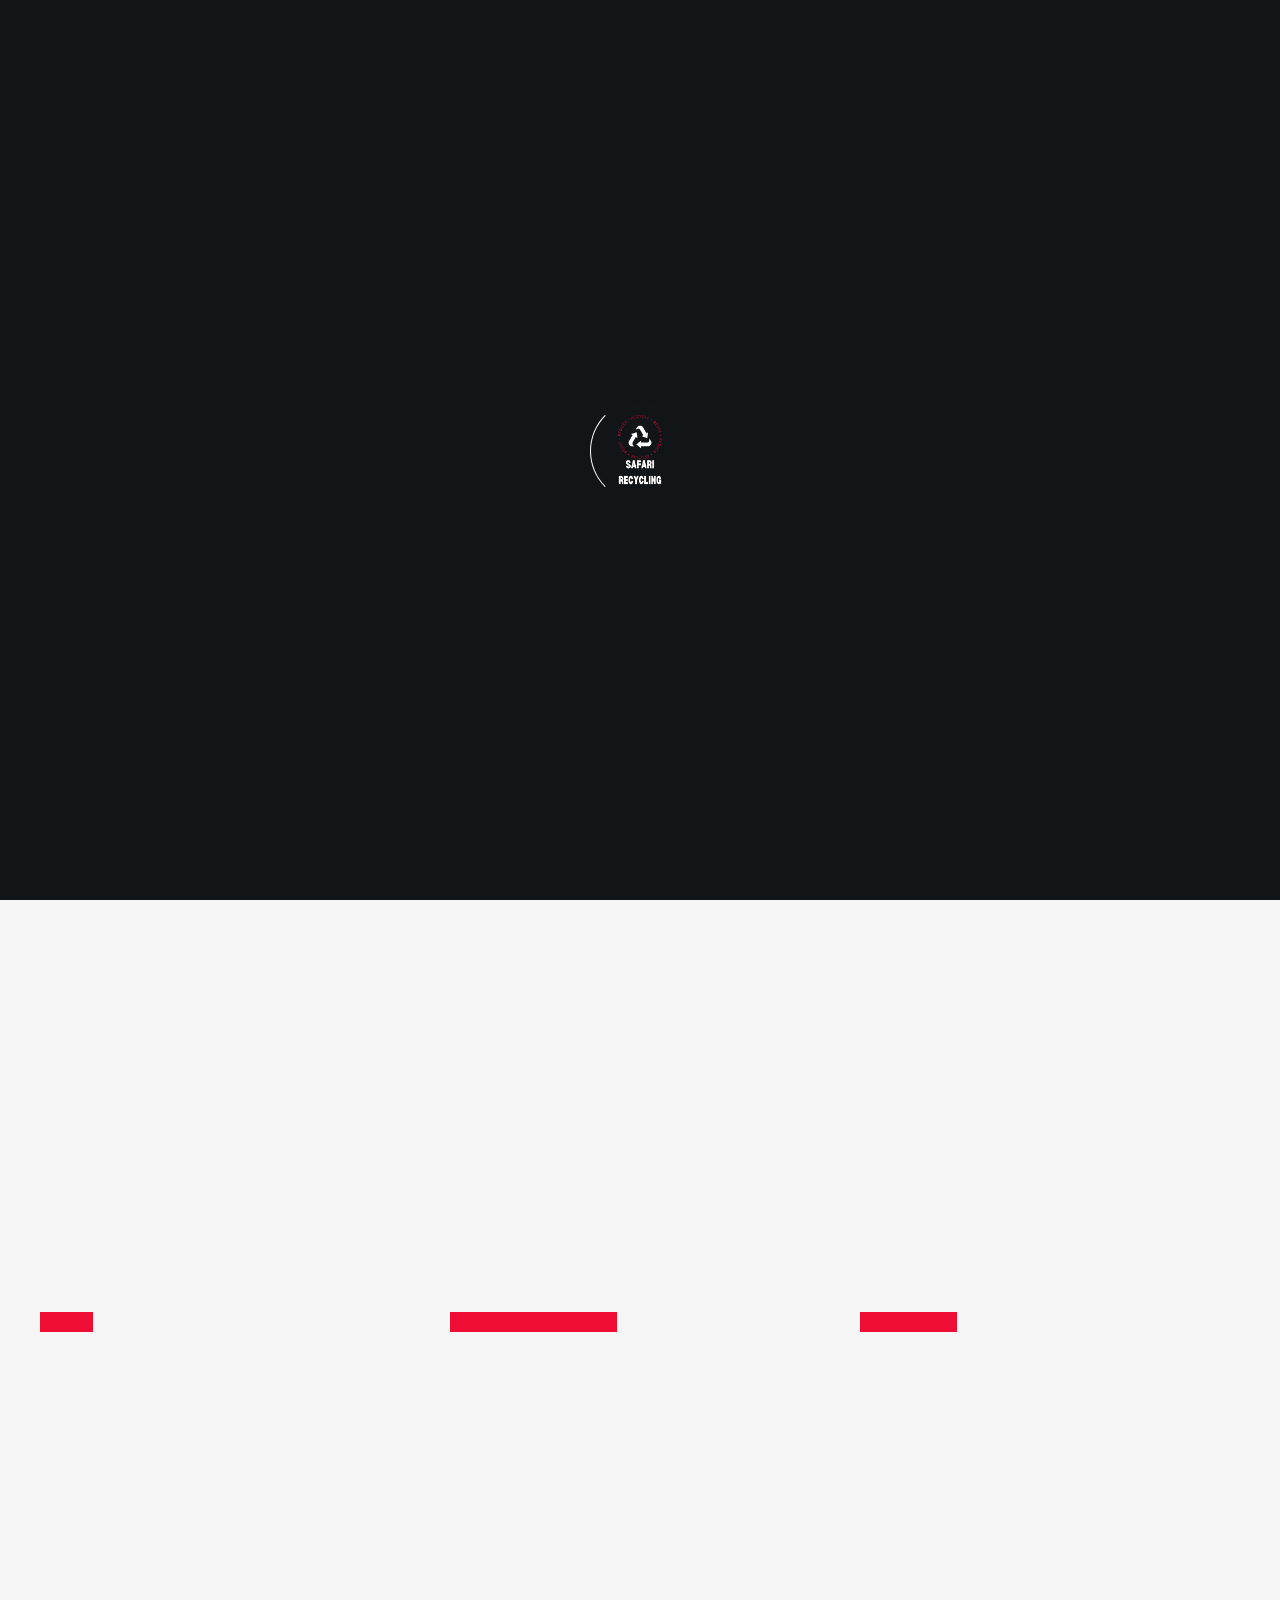
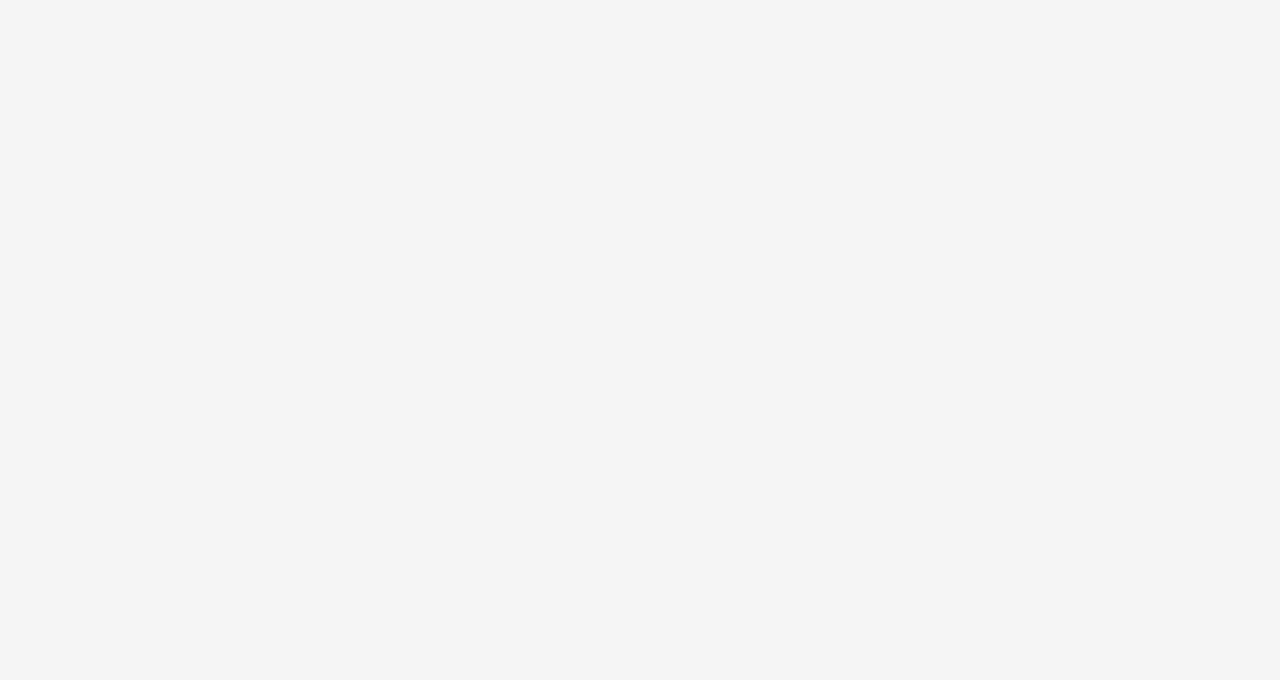
<file: contact.html>
<!DOCTYPE html>
<html lang="en">

<meta http-equiv="content-type" content="text/html;charset=UTF-8" />
<meta name="description" content="Trust User-Friendly Recycling for reliable and responsible electronic recycling services. We offer secure data destruction, certified recycling, and documentation to ensure compliance. Contact us today to learn more.">
<meta name="keywords" content="electronic recycling, data destruction, certified recycling, environmentally responsible disposal, pick-up, drop-off, consultation, compliance, Safari Gallery & Tours Inc>

<head>
	<meta charset="utf-8">
	<meta name="viewport" content="width=device-width, initial-scale=1">

	<title>Safari Gallery & Tours Inc | Contact</title>

	<!-- fonts -->
	<link href="https://fonts.googleapis.com/css?family=Open+Sans:300,400,500,600,700%7COswald:300,400,500,600,700"
		rel="stylesheet" type="text/css">

	<!-- styles -->
	<link href="assets/css/plugins.css" rel="stylesheet" type="text/css">
	<link href="assets/css/style.css" rel="stylesheet" type="text/css">
</head>

<body class="loader">
	<!-- loading start -->
	<div class="loading">
		<img class="logo-loading" src="assets/images/logo/logo-loader.png" alt="logo">
	</div><!-- loading end -->

	<!-- pointer start -->
	<div class="pointer" id="pointer">
		<i class="fas fa-long-arrow-alt-right"></i>
		<i class="fas fa-search"></i>
		<i class="fas fa-link"></i>
	</div><!-- pointer end -->

	<!-- to-top-btn start -->
	<a class="to-top-btn pointer-small" href="#up">
		<span class="to-top-arrow"></span>
	</a><!-- to-top-btn end -->

	<!-- header start -->
	<header class="fixed-header">
		<!-- header-flex-box start -->
		<div class="header-flex-box">
			<!-- logo start -->
			<a href="index.html" class="logo pointer-large animsition-link">
				<div class="logo-img-box">
					<img class="logo-white" src="assets/images/logo/logo-white.png" alt="logo">
					<img class="logo-black" src="assets/images/logo/logo-black.png" alt="logo">
				</div>
			</a><!-- logo end -->

			<!-- menu-open start -->
			<div class="menu-open pointer-large">
				<span class="hamburger"></span>
			</div><!-- menu-open end -->
		</div><!-- header-flex-box end -->
	</header><!-- header end -->

	<!-- nav-container start -->
	<nav class="nav-container dark-bg-1">
		<!-- nav-logo start -->
		<div class="nav-logo">
			<img src="assets/images/logo/logo-black.png" alt="logo">
		</div><!-- nav-logo end -->

		<!-- menu-close -->
		<div class="menu-close pointer-large"></div>

		<!-- dropdown-close-box start -->
		<div class="dropdown-close-box">
			<div class="dropdown-close pointer-large">
				<span></span>
			</div>
		</div><!-- dropdown-close-box end -->

		<!-- nav-menu start -->
		<ul class="nav-menu light-bg-1">
			<!-- nav-box start -->
			<li class="nav-box nav-bg-change ">
				<a href="index.html" class="animsition-link pointer-large nav-link">
					<span class="nav-btn" data-text="Home">Home</span>
				</a>
				<div class="nav-bg" style="background-image: url(assets/images/gallery/pic1.jpeg);"></div>
			</li><!-- nav-box end -->
			<!-- nav-box start -->
			<li class="nav-box nav-bg-change">
				<a href="about.html" class="animsition-link pointer-large nav-link">
					<span class="nav-btn " data-text="About">About</span>
				</a>
				<div class="nav-bg" style="background-image: url(assets/images/gallery/pic5.jpeg);"></div>
			</li><!-- nav-box end -->
			<!-- nav-box start -->
			<li class="nav-box nav-bg-change">
				<a href="services.html" class="animsition-link pointer-large nav-link">
					<span class="nav-btn" data-text="Services">Services</span>
				</a>
				<div class="nav-bg" style="background-image: url(assets/images/gallery/pic6.jpeg);"></div>
			</li><!-- nav-box end -->
			<!-- nav-box start -->
			<li class="nav-box nav-bg-change">
				<a href="gallery.html" class="animsition-link pointer-large nav-link">
					<span class="nav-btn" data-text="Gallery">Gallery</span>
				</a>
				<div class="nav-bg" style="background-image: url(assets/images/gallery/pic8.jpeg);"></div>
			</li>


			<!-- nav-box start -->
			<li class="nav-box nav-bg-change">
				<a href="contact.html" class="animsition-link pointer-large nav-link"></a>
					<span class="nav-btn active" data-text="Contact">Contact</span>
				</a>
				<div class="nav-bg" style="background-image: url(assets/images/gallery/pic7.jpeg);"></div>
			</li><!-- nav-box end -->
		</ul><!-- nav-menu end -->
	</nav><!-- nav-container end -->

	    
		<!-- animsition-overlay start -->
		<main class="animsition-overlay" data-animsition-overlay="true">
			<!-- page-head start -->
			<section id="up" class="page-head flex-min-height-box light-bg-1">
				<!-- page-head-bg -->
				<div class="page-head-bg overlay-loading2" style="background-image: url(assets/images/gallery/pic65.jpeg);"></div>

				<!-- flex-min-height-inner start -->
	  			<div class="flex-min-height-inner">
		  			<!-- flex-container start -->
		  			<div class="container top-bottom-padding-120 flex-container response-999">
			  			<!-- column start -->
			  			<div class="six-columns six-offset">
				  			<div class="content-left-margin-40">
				  				<h2 class="large-title-bold">
									<span class="load-title-fill tr-delay03" data-text="We Are Here">We Are Here</span><br>
									<span class="load-title-fill tr-delay04" data-text="To Help...">To Help...</span><br>
									<span class="load-title-fill tr-delay05" data-text="Let's Talk !">Let's Talk !</span>
								</h2>
								
				  			</div>
			  			</div><!-- column end -->
		  			</div><!-- flex-container end -->
	  			</div><!-- flex-min-height-inner end -->
	  			
	  			<!-- scroll-btn start -->
				<a href="#down" class="scroll-btn pointer-large">
					<div class="scroll-arrow-box">
						<span class="scroll-arrow"></span>
					</div>
					<div class="scroll-btn-flip-box">
						<span class="scroll-btn-flip" data-text="Scroll">Scroll</span>
					</div>
				 </a><!-- scroll-btn end -->
			</section><!-- page-head end -->
			
			<!-- flex-min-height-box start -->
			<section id="down" class="light-bg-1 flex-min-height-box">
				<!-- flex-min-height-inner start -->
				<div class="flex-min-height-inner">
					<!-- container start -->
					<div class="container top-padding-120 bottom-padding-60">
						<div data-animation-container>
							<h2 class="large-title text-center">
								<span data-animation-child class="title-fill" data-animation="title-fill-anim" data-text="Reach out to us">Reach out to us</span>
							</h2>
							<p data-animation-child class="p-style-medium text-color-1 fade-anim-box tr-delay03" data-animation="fade-anim">We hope you find the information you were looking for, and we look forward to helping you with your electronic recycling and IT asset management needs. Please don't hesitate to contact us if you have any questions or need further assistance.</p>
						</div>
						
						<!-- flex-container start -->
						<div class="flex-container top-padding-90 contact-box">
							<!-- column start -->
							<div class="four-columns bottom-padding-60">
								<div data-animation-container class="content-right-margin-20">
									<p data-animation-child class="small-title-oswald red-color overlay-anim-box2" data-animation="overlay-anim2">Email us</p>
									<p class="title-style text-color-1">
										<span data-animation-child class="overlay-anim-box2 overlay-light-bg-1 tr-delay01" data-animation="overlay-anim2">We Will get back</span><br>
										
										<span data-animation-child class="overlay-anim-box2 overlay-light-bg-1 tr-delay03" data-animation="overlay-anim2">To you </span><br>
										<span data-animation-child class="overlay-anim-box2 overlay-light-bg-1 tr-delay03" data-animation="overlay-anim2">soon as possible</span>
									</p>
									<h6 data-animation-child class="flip-btn-box fade-anim-box tr-delay04" data-animation="fade-anim">
										<a href="#" class="flip-btn pointer-large" data-text="email">email</a>
									</h6>
									
								</div>
							</div><!-- column end -->
							<!-- column start -->
							<div class="four-columns bottom-padding-60">
								<div data-animation-container class="content-left-right-margin-10">
									<p data-animation-child class="small-title-oswald red-color overlay-anim-box2" data-animation="overlay-anim2">Pay us a visit at the office</p>
									<h6 class="title-style text-color-1">
										<span data-animation-child class="overlay-anim-box2 overlay-light-bg-1 tr-delay01" data-animation="overlay-anim2">Safari Gallery & Tours Inc Recycling </span><br><br>
										<span data-animation-child class="overlay-anim-box2 overlay-light-bg-1 tr-delay02" data-animation="overlay-anim2">20 Warren Street</span><br>
										<span data-animation-child class="overlay-anim-box2 overlay-light-bg-1 tr-delay03" data-animation="overlay-anim2">Medford, MA 02155</span>
									</h6>
									<br><br>
									<div data-animation-child class="flip-btn-box fade-anim-box tr-delay04" data-animation="fade-anim">
										<a href="https://www.google.com/maps/place/20+Warren+St,+Medford,+MA+02155,+USA/@42.4218944,-71.1340395,17z/data=!3m1!4b1!4m5!3m4!1s0x89e376ed4a89ac2b:0x93718ea0d9405e9c!8m2!3d42.4218905!4d-71.1318508" class="flip-btn pointer-large" data-text="open in google maps">open in google maps</a>
									</div>
								</div>
							</div><!-- column end -->
							<!-- column start -->
							<div class="four-columns bottom-padding-60">
								<div data-animation-container class="content-left-margin-20">
									<p data-animation-child class="small-title-oswald red-color overlay-anim-box2" data-animation="overlay-anim2">Our Warehouse</p>
									<p class="title-style text-color-1">
										<span data-animation-child class="overlay-anim-box2 overlay-light-bg-1 tr-delay01" data-animation="overlay-anim2">Safari Gallery & Tours Inc Recycling </span><br><br>
										<span data-animation-child class="overlay-anim-box2 overlay-light-bg-1 tr-delay02" data-animation="overlay-anim2">Prime Storage, 27 Congress Street,</span><br><br>
										<span data-animation-child class="overlay-anim-box2 overlay-light-bg-1 tr-delay03" data-animation="overlay-anim2">Salem Massachusetts 01907</span>
									</p>
									<h2 data-animation-child class="flip-btn-box fade-anim-box tr-delay04" data-animation="fade-anim">
										<a href="https://www.google.com/maps/place/Prime+Storage/@42.518739,-70.8898981,17z/data=!3m1!4b1!4m5!3m4!1s0x89e315043653151b:0xd2141546b5458088!8m2!3d42.5187351!4d-70.8877094" class="flip-btn pointer-large" data-text="open in google maps">open in google maps</a>
									</h2>
								</div>
							</div><!-- column end -->
						</div><!-- flex-container end -->
					</div><!-- container end -->
				</div><!-- flex-min-height-inner end -->
			</section><!-- flex-min-height-box end -->

			
		</main><!-- animsition-overlay end -->
		
		<!-- footer start -->
	<footer class="footer light-bg-1">
		<!-- flex-container start -->
		<div class="flex-container container top-bottom-padding-90">
			<!-- column start -->
			<div class="two-columns bottom-padding-60">
				<div class="content-right-margin-10 footer-center-mobile">
					<img class="footer-logo" src="assets/images/logo/logo-black.png" alt="logo">
				</div>
			</div><!-- column end -->
			<!-- column start -->
			<div class="three-columns bottom-padding-60">
				<div class="content-left-right-margin-10">
					<ul class="footer-menu text-color-1">
						<li><a class="pointer-large animsition-link small-title-oswald hover-color"
								href="index.html">Home</a></li>
						<li><a class="pointer-large animsition-link small-title-oswald hover-color"
								href="about.html">About</a></li>
						<li><a class="pointer-large animsition-link small-title-oswald hover-color"
								href="services.html">Services</a></li>
						<li><a class="pointer-large animsition-link small-title-oswald hover-color"
								href="gallery.html">Gallery</a></li>
						<li><a class="pointer-large animsition-link small-title-oswald hover-color active"
								href="contact.html">Contact</a></li>
					</ul>
				</div>
			</div><!-- column end -->
			<!-- column start -->

			<div class="four-columns bottom-padding-60">
				<div class="content-left-right-margin-10 footer-center-mobile ">
					<ul class="footer-information text-color-1">
						
						<li><i class="fas fa-mobile"></i><a href="tel:7815046005" class="medium-title-oswald">7815046005</a></li>
						<li><i class="fas fa-mobile"></i><a href="tel:7816086654" class="medium-title-oswald">7816086654</a></li>
						<li><i class="far fa-envelope"></i><a href="mailto:safarigallery386@gmail.com" class="medium-title-oswald">safarigallery386@gmail.com</a></li>
					</ul>
				</div>
			</div><!-- column end -->
			

			<!-- column start -->
			<div class="twelve-columns">
				<p class="p-letter-style text-color-1 footer-copyright">&copy; Copyright 2023
					<!--me Theme by <a href="#">Willis</a>--> Safari Gallery & Tours Inc</p>
			</div><!-- column end -->
		</div><!-- flex-container end -->
	</footer><!-- footer end -->
		
		<!-- scripts --> 
        <script src="assets/js/plugins.js"></script> 
        <script src="assets/js/main.js"></script>
	</body>


</html>
</file>
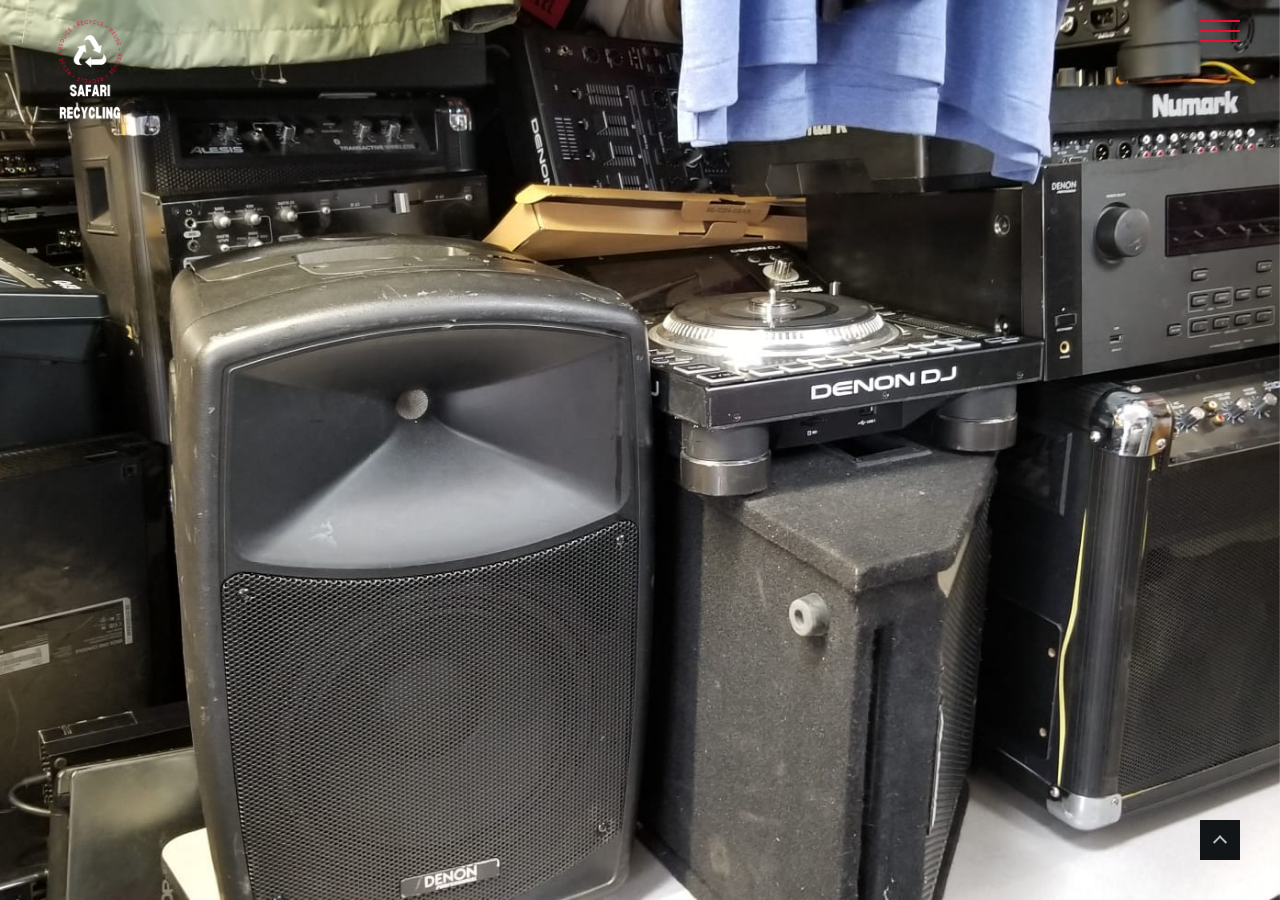
<file: gallery.html>
<!DOCTYPE html>
<html lang="en">

<meta http-equiv="content-type" content="text/html;charset=UTF-8" />
<meta name="description"
	content="Trust User-Friendly Recycling for reliable and responsible electronic recycling services. We offer secure data destruction, certified recycling, and documentation to ensure compliance. Contact us today to learn more.">
<meta name="keywords" content="electronic recycling, data destruction, certified recycling, environmentally responsible disposal, pick-up, drop-off, consultation, compliance, Safari Gallery & Tours Inc>

<head>
	<meta charset=" utf-8">
<meta name="viewport" content="width=device-width, initial-scale=1">

<title>Safari Gallery & Tours Inc | Gallery </title>

<!-- fonts -->
<link href="https://fonts.googleapis.com/css?family=Open+Sans:300,400,500,600,700%7COswald:300,400,500,600,700"
	rel="stylesheet" type="text/css">

<!-- styles -->
<link href="assets/css/plugins.css" rel="stylesheet" type="text/css">
<link href="assets/css/style.css" rel="stylesheet" type="text/css">
</head>

<body class="loader">
	<!-- loading start -->
	<div class="loading">
		<img class="logo-loading" src="assets/images/logo/logo-loader.png" alt="logo">
	</div><!-- loading end -->

	<!-- pointer start -->
	<div class="pointer" id="pointer">
		<i class="fas fa-long-arrow-alt-right"></i>
		<i class="fas fa-search"></i>
		<i class="fas fa-link"></i>
	</div><!-- pointer end -->

	<!-- to-top-btn start -->
	<a class="to-top-btn pointer-small" href="#up">
		<span class="to-top-arrow"></span>
	</a><!-- to-top-btn end -->

	<!-- header start -->
	<header class="fixed-header">
		<!-- header-flex-box start -->
		<div class="header-flex-box">
			<!-- logo start -->
			<a href="index.html" class="logo pointer-large animsition-link">
				<div class="logo-img-box">
					<img class="logo-white" src="assets/images/logo/logo-white.png" alt="logo">
					<img class="logo-black" src="assets/images/logo/logo-black.png" alt="logo">
				</div>
			</a><!-- logo end -->

			<!-- menu-open start -->
			<div class="menu-open pointer-large">
				<span class="hamburger"></span>
			</div><!-- menu-open end -->
		</div><!-- header-flex-box end -->
	</header><!-- header end -->

	<!-- nav-container start -->
	<nav class="nav-container dark-bg-1">
		<!-- nav-logo start -->
		<div class="nav-logo">
			<img src="assets/images/logo/logo-black.png" alt="logo">
		</div><!-- nav-logo end -->

		<!-- menu-close -->
		<div class="menu-close pointer-large"></div>

		<!-- dropdown-close-box start -->
		<div class="dropdown-close-box">
			<div class="dropdown-close pointer-large">
				<span></span>
			</div>
		</div><!-- dropdown-close-box end -->

		<!-- nav-menu start -->
		<ul class="nav-menu light-bg-1">
			<!-- nav-box start -->
			<li class="nav-box nav-bg-change ">
				<a href="index.html" class="animsition-link pointer-large nav-link">
					<span class="nav-btn" data-text="Home">Home</span>
				</a>
				<div class="nav-bg" style="background-image: url(assets/images/gallery/pic1.jpeg);"></div>
			</li><!-- nav-box end -->
			<!-- nav-box start -->
			<li class="nav-box nav-bg-change">
				<a href="about.html" class="animsition-link pointer-large nav-link">
					<span class="nav-btn " data-text="About">About</span>
				</a>
				<div class="nav-bg" style="background-image: url(assets/images/gallery/pic5.jpeg);"></div>
			</li><!-- nav-box end -->
			<!-- nav-box start -->
			<li class="nav-box nav-bg-change">
				<a href="services.html" class="animsition-link pointer-large nav-link">
					<span class="nav-btn" data-text="Services">Services</span>
				</a>
				<div class="nav-bg" style="background-image: url(assets/images/gallery/pic6.jpeg);"></div>
			</li><!-- nav-box end -->
			<!-- nav-box start -->
			<li class="nav-box nav-bg-change">
				<a href="gallery.html" class="animsition-link pointer-large nav-link"></a>
					<span class="nav-btn active" data-text="Gallery">Gallery</span>
				</a>
				<div class="nav-bg" style="background-image: url(assets/images/gallery/pic8.jpeg);"></div>
			</li>


			<!-- nav-box start -->
			<li class="nav-box nav-bg-change">
				<a href="contact.html" class="animsition-link pointer-large nav-link">
					<span class="nav-btn" data-text="Contact">Contact</span>
				</a>
				<div class="nav-bg" style="background-image: url(assets/images/gallery/pic7.jpeg);"></div>
			</li><!-- nav-box end -->
		</ul><!-- nav-menu end -->
	</nav><!-- nav-container end -->

	<!-- animsition-overlay start -->
	<main class="animsition-overlay" data-animsition-overlay="true">
		<!-- portfolio-slider start -->
		<div class="portfolio-slider">
			<!-- swiper-wrapper start -->
			<div class="swiper-wrapper">
				<!-- slide start -->
				<div class="swiper-slide">
					<div class="swiper-image" data-swiper-parallax-y="50%">
						<div class="swiper-image-inner"
							style="background-image: url(assets/images/gallery/pic20.jpeg);">
							<div class="portfolio-slider-overlay-box">

							</div>
							<div class="portfolio-slider-content container">
								<div>

								</div>
							</div>
						</div>
					</div>
				</div><!-- slide end -->
				<!-- slide start -->
				<div class="swiper-slide">
					<div class="swiper-image" data-swiper-parallax-y="50%">
						<div class="swiper-image-inner"
							style="background-image: url(assets/images/gallery/pic55.jpeg);">
							<div class="portfolio-slider-overlay-box">

							</div>
							<div class="portfolio-slider-content container">
								<div>

								</div>
							</div>
						</div>
					</div>
				</div><!-- slide end -->
				<!-- slide start -->
				<div class="swiper-slide">
					<div class="swiper-image" data-swiper-parallax-y="50%">
						<div class="swiper-image-inner" style="background-image: url(assets/images/gallery/pic9.jpeg);">
							<div class="portfolio-slider-overlay-box">

							</div>
							<div class="portfolio-slider-content container">
								<div>

								</div>
							</div>
						</div>
					</div>
				</div><!-- slide end -->
				<!-- slide start -->
				<div class="swiper-slide">
					<div class="swiper-image" data-swiper-parallax-y="50%">
						<div class="swiper-image-inner"
							style="background-image: url(assets/images/gallery/pic26.jpeg);">
							<div class="portfolio-slider-overlay-box">

							</div>
							<div class="portfolio-slider-content container">
								<div>

								</div>
							</div>
						</div>
					</div>
				</div><!-- slide end -->
				<!-- slide start -->
				<div class="swiper-slide">
					<div class="swiper-image" data-swiper-parallax-y="50%">
						<div class="swiper-image-inner"
							style="background-image: url(assets/images/gallery/pic30.jpeg);">
							<div class="portfolio-slider-overlay-box">

							</div>
							<div class="portfolio-slider-content container">
								<div>

								</div>
							</div>
						</div>
					</div>
				</div><!-- slide end -->
				<!-- slide start -->
				<div class="swiper-slide">
					<div class="swiper-image" data-swiper-parallax-y="50%">
						<div class="swiper-image-inner"
							style="background-image: url(assets/images/gallery/pic41.jpeg);">
							<div class="portfolio-slider-overlay-box">

							</div>
							<div class="portfolio-slider-content container">
								<div>

								</div>
							</div>
						</div>
					</div>
				</div><!-- slide end -->
				<!-- slide start -->
				<div class="swiper-slide">
					<div class="swiper-image" data-swiper-parallax-y="50%">
						<div class="swiper-image-inner"
							style="background-image: url(assets/images/gallery/pic50.jpeg);">
							<div class="portfolio-slider-overlay-box">

							</div>
							<div class="portfolio-slider-content container">
								<div>

								</div>
							</div>
						</div>
					</div>
				</div><!-- slide end -->
				<!-- slide start -->
				<div class="swiper-slide">
					<div class="swiper-image" data-swiper-parallax-y="50%">
						<div class="swiper-image-inner"
							style="background-image: url(assets/images/gallery/pic44.jpeg);">
							<div class="portfolio-slider-overlay-box">

							</div>
							<div class="portfolio-slider-content container">
								<div>

								</div>
							</div>
						</div>
					</div>
				</div><!-- slide end -->
				<!-- slide start -->
				<div class="swiper-slide">
					<div class="swiper-image" data-swiper-parallax-y="50%">
						<div class="swiper-image-inner"
							style="background-image: url(assets/images/gallery/pic49.jpeg);">
							<div class="portfolio-slider-overlay-box">

							</div>
							<div class="portfolio-slider-content container">
								<div>


								</div>
							</div>
						</div>
					</div>
				</div><!-- slide end -->
				<!-- slide start -->
				<div class="swiper-slide">
					<div class="swiper-image" data-swiper-parallax-y="50%">
						<div class="swiper-image-inner"
							style="background-image: url(assets/images/gallery/pic46.jpeg);">
							<div class="portfolio-slider-overlay-box">

							</div>
							<div class="portfolio-slider-content container">
								<div>


								</div>
							</div>
						</div>
					</div>
				</div><!-- slide end -->

				<!-- slide start -->
				<div class="swiper-slide">
					<div class="swiper-image" data-swiper-parallax-y="50%">
						<div class="swiper-image-inner"
							style="background-image: url(assets/images/gallery/pic13.jpeg);">
							<div class="portfolio-slider-overlay-box">

							</div>
							<div class="portfolio-slider-content container">
								<div>


								</div>
							</div>
						</div>
					</div>
				</div><!-- slide end -->
				<!-- slide start -->
				<div class="swiper-slide">
					<div class="swiper-image" data-swiper-parallax-y="50%">
						<div class="swiper-image-inner"
							style="background-image: url(assets/images/gallery/pic60.jpeg);">
							<div class="portfolio-slider-overlay-box">

							</div>
							<div class="portfolio-slider-content container">
								<div>


								</div>
							</div>
						</div>
					</div>
				</div><!-- slide end -->
			</div><!-- swiper-wrapper end -->
			<!-- swiper-pagination -->
			<div class="swiper-pagination"></div>
			<!-- swiper-button-next start -->
			<div class="swiper-button-next">
				<div class="slider-arrow-next-box">
					<span class="slider-arrow-next"></span>
				</div>
			</div><!-- swiper-button-next end -->
			<!-- swiper-button-prev start -->
			<div class="swiper-button-prev">
				<div class="slider-arrow-prev-box">
					<span class="slider-arrow-prev"></span>
				</div>
			</div><!-- swiper-button-prev end -->
		</div><!-- portfolio-slider end -->
	</main><!-- animsition-overlay end -->

	<!-- footer start -->
	<footer class="footer">
	</footer><!-- footer end -->

	<!-- scripts -->
	<script src="assets/js/plugins.js"></script>
	<script src="assets/js/main.js"></script>
</body>


</html>
</file>
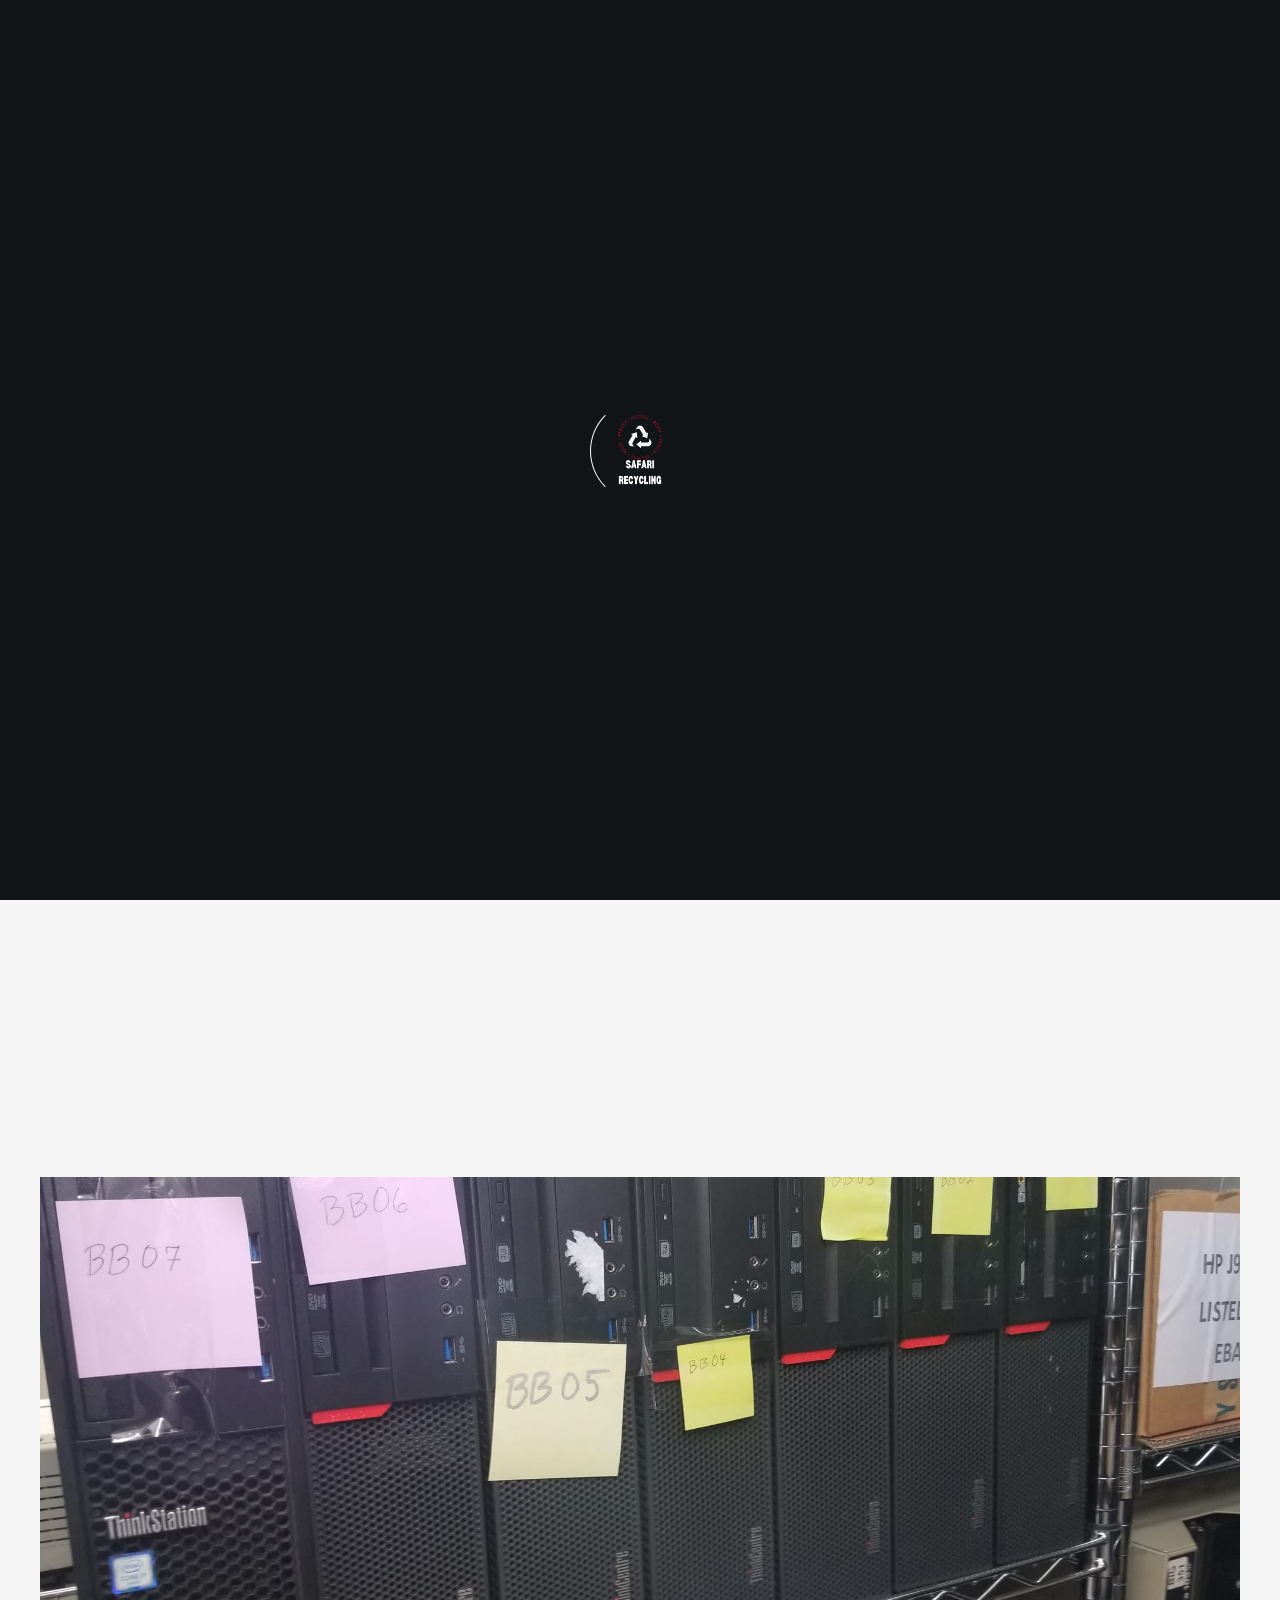
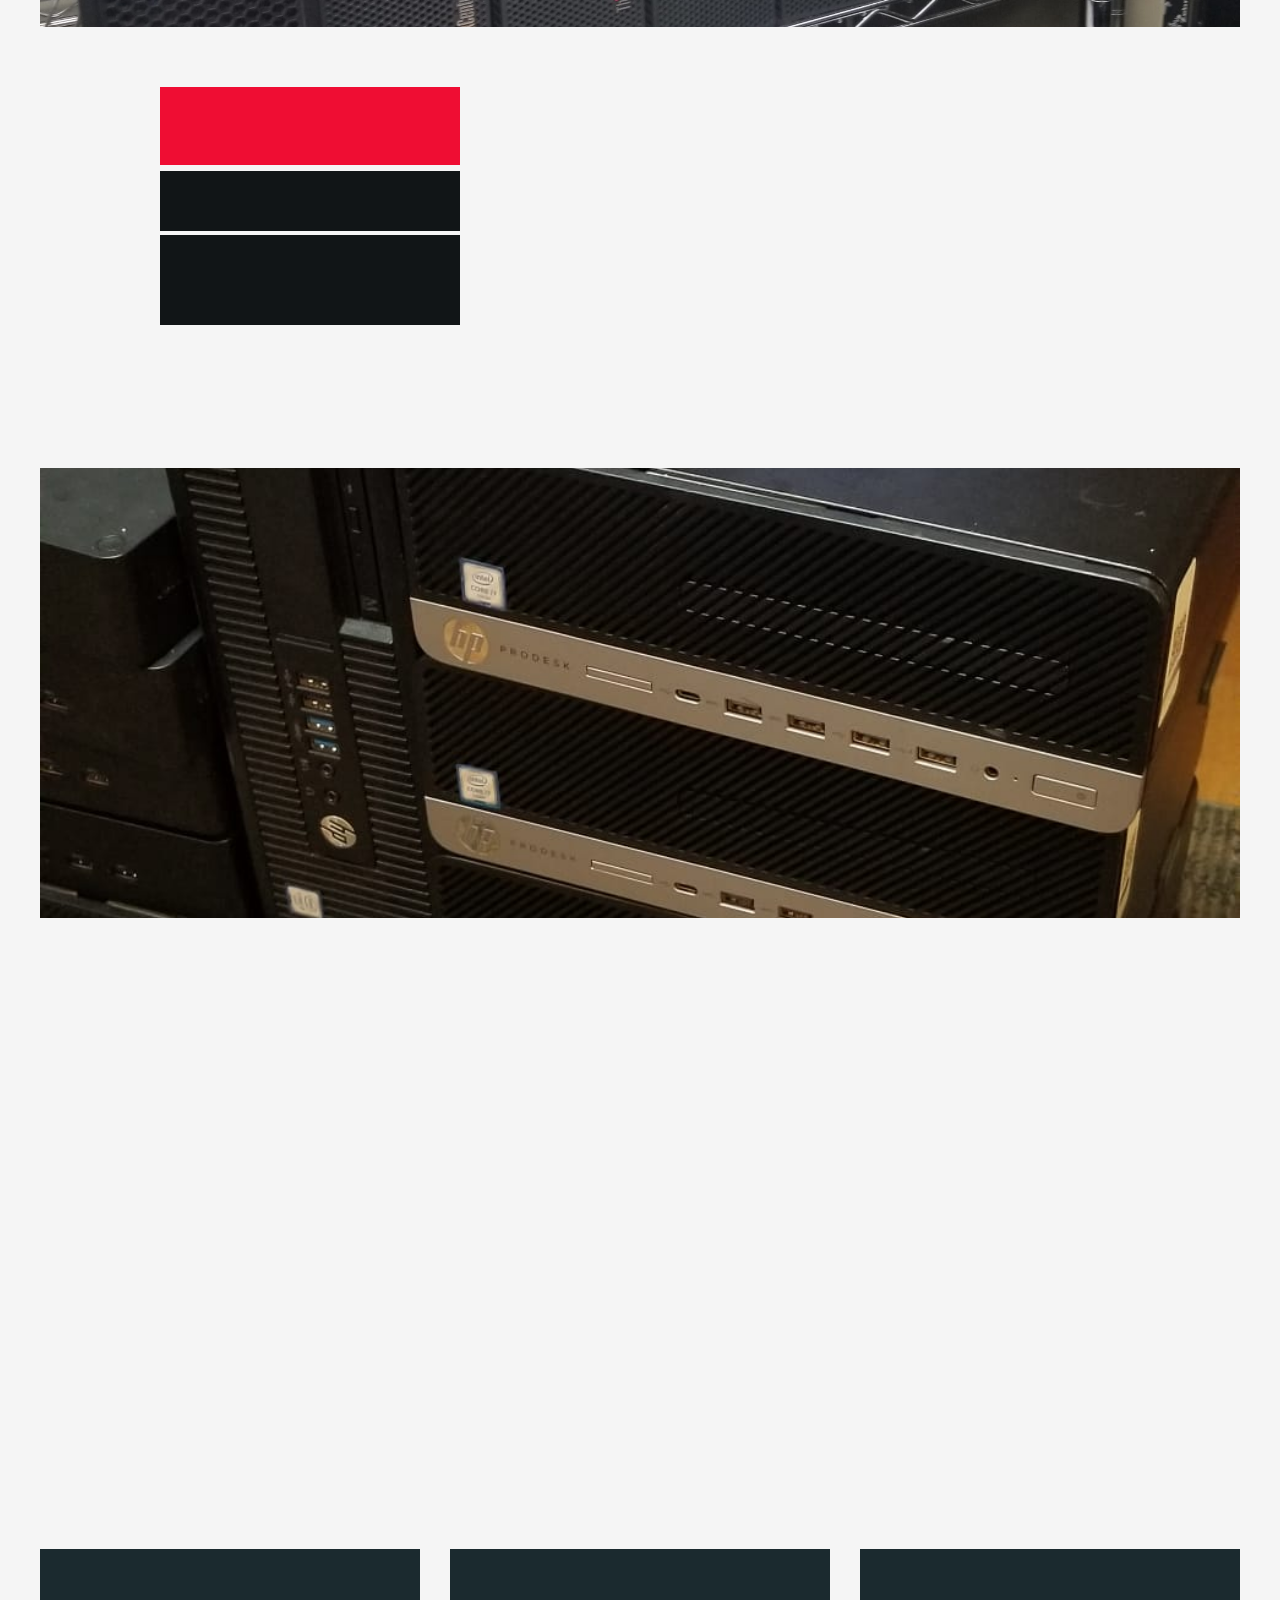
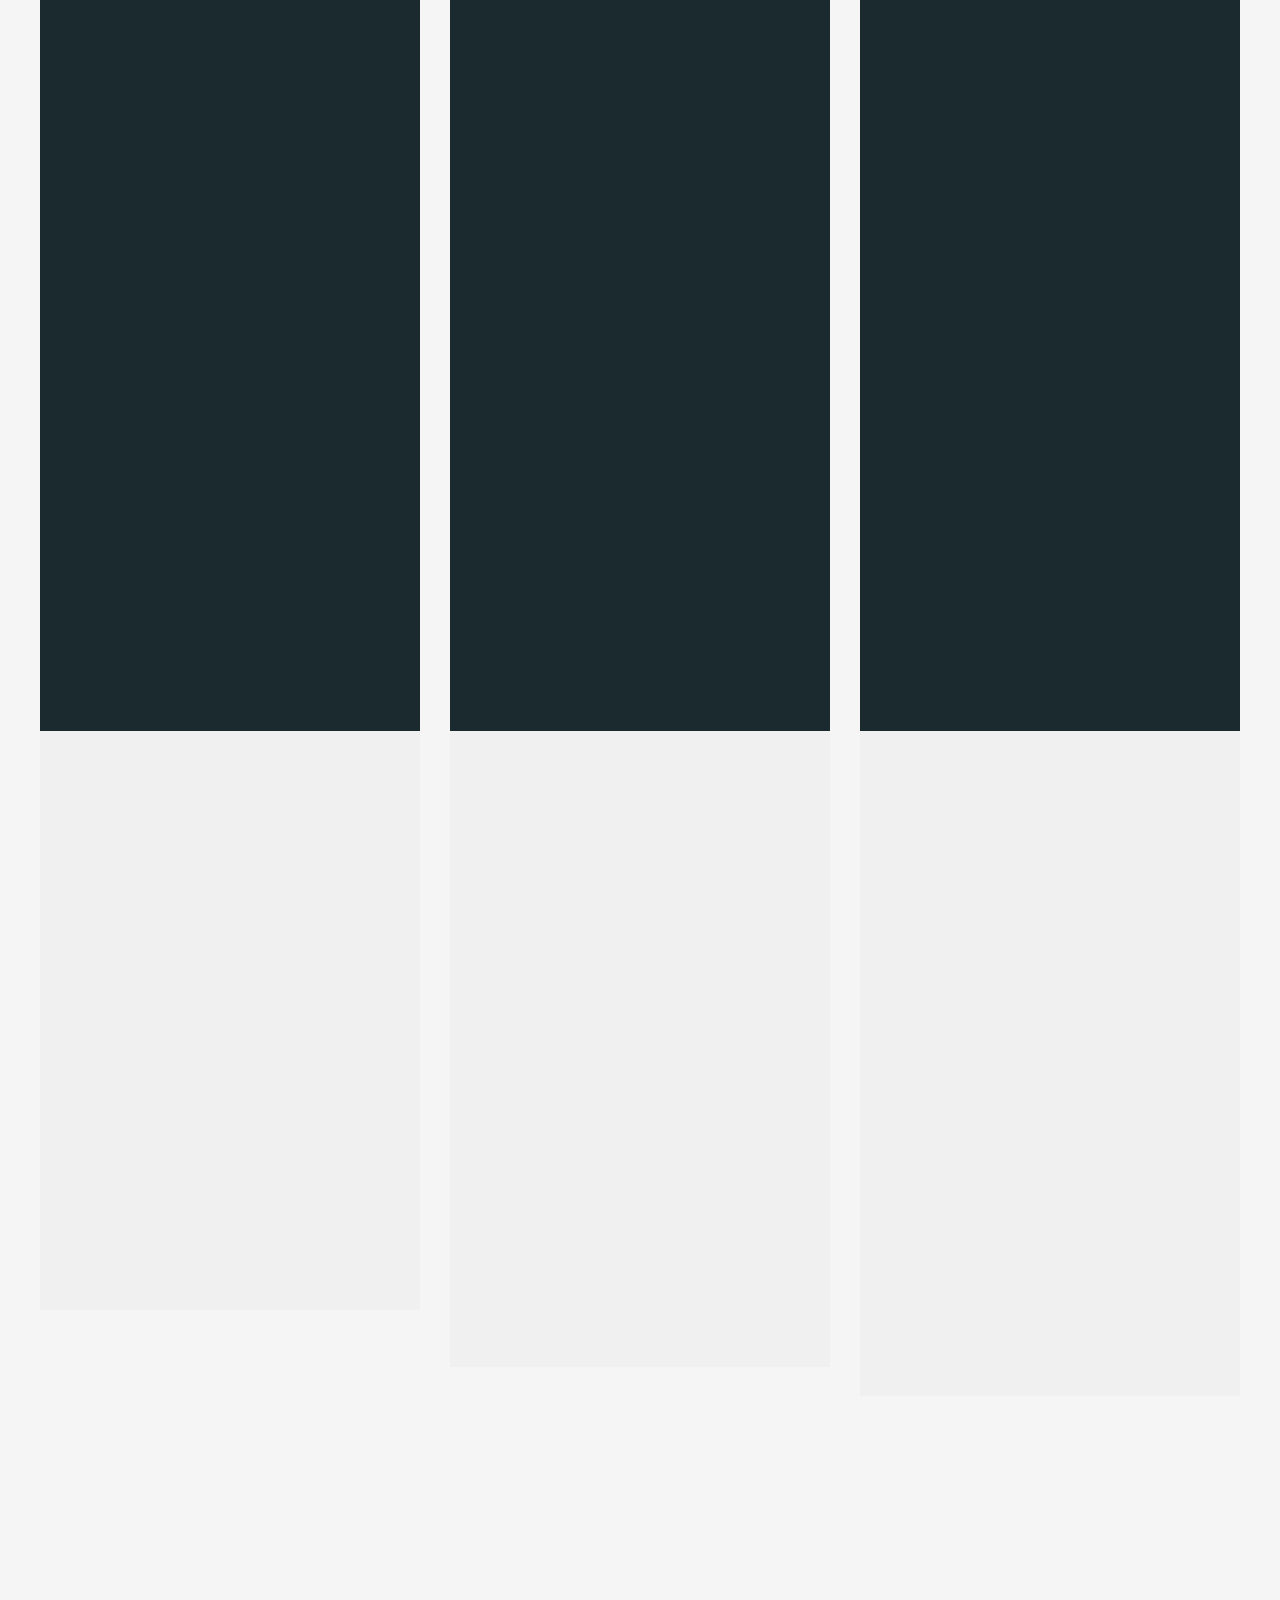
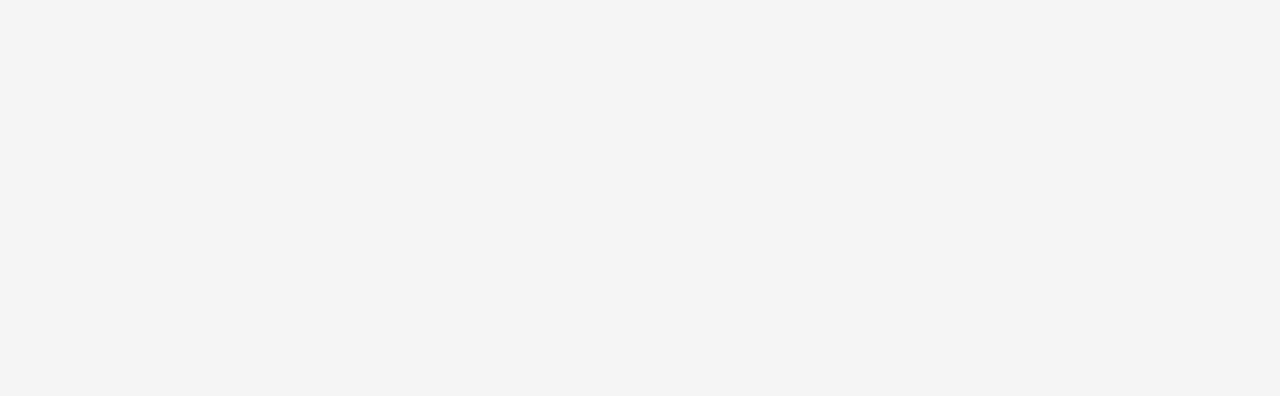
<file: services.html>
<!DOCTYPE html>
<html lang="en">

<meta http-equiv="content-type" content="text/html;charset=UTF-8" />
<meta name="description" content="Trust User-Friendly Recycling for reliable and responsible electronic recycling services. We offer secure data destruction, certified recycling, and documentation to ensure compliance. Contact us today to learn more.">
<meta name="keywords" content="electronic recycling, data destruction, certified recycling, environmentally responsible disposal, pick-up, drop-off, consultation, compliance, Safari Gallery & Tours Inc>

<head>
	<meta charset="utf-8">
	<meta name="viewport" content="width=device-width, initial-scale=1">

	<title>Safari Gallery & Tours Inc | Services</title>

	<!-- fonts -->
	<link href="https://fonts.googleapis.com/css?family=Open+Sans:300,400,500,600,700%7COswald:300,400,500,600,700"
		rel="stylesheet" type="text/css">

	<!-- styles -->
	<link href="assets/css/plugins.css" rel="stylesheet" type="text/css">
	<link href="assets/css/style.css" rel="stylesheet" type="text/css">
</head>

<body class="loader">
	<!-- loading start -->
	<div class="loading">
		<img class="logo-loading" src="assets/images/logo/logo-loader.png" alt="logo">
	</div><!-- loading end -->

	<!-- pointer start -->
	<div class="pointer" id="pointer">
		<i class="fas fa-long-arrow-alt-right"></i>
		<i class="fas fa-search"></i>
		<i class="fas fa-link"></i>
	</div><!-- pointer end -->

	<!-- to-top-btn start -->
	<a class="to-top-btn pointer-small" href="#up">
		<span class="to-top-arrow"></span>
	</a><!-- to-top-btn end -->

	<!-- header start -->
	<header class="fixed-header">
		<!-- header-flex-box start -->
		<div class="header-flex-box">
			<!-- logo start -->
			<a href="index.html" class="logo pointer-large animsition-link">
				<div class="logo-img-box">
					<img class="logo-white" src="assets/images/logo/logo-white.png" alt="logo">
					<img class="logo-black" src="assets/images/logo/logo-black.png" alt="logo">
				</div>
			</a><!-- logo end -->

			<!-- menu-open start -->
			<div class="menu-open pointer-large">
				<span class="hamburger"></span>
			</div><!-- menu-open end -->
		</div><!-- header-flex-box end -->
	</header><!-- header end -->

	<!-- nav-container start -->
	<nav class="nav-container dark-bg-1">
		<!-- nav-logo start -->
		<div class="nav-logo">
			<img src="assets/images/logo/logo-black.png" alt="logo">
		</div><!-- nav-logo end -->

		<!-- menu-close -->
		<div class="menu-close pointer-large"></div>

		<!-- dropdown-close-box start -->
		<div class="dropdown-close-box">
			<div class="dropdown-close pointer-large">
				<span></span>
			</div>
		</div><!-- dropdown-close-box end -->

		<!-- nav-menu start -->
		<ul class="nav-menu light-bg-1">
			<!-- nav-box start -->
			<li class="nav-box nav-bg-change ">
				<a href="index.html" class="animsition-link pointer-large nav-link">
					<span class="nav-btn" data-text="Home">Home</span>
				</a>
				<div class="nav-bg" style="background-image: url(assets/images/gallery/pic1.jpeg);"></div>
			</li><!-- nav-box end -->
			<!-- nav-box start -->
			<li class="nav-box nav-bg-change">
				<a href="about.html" class="animsition-link pointer-large nav-link">
					<span class="nav-btn " data-text="About">About</span>
				</a>
				<div class="nav-bg" style="background-image: url(assets/images/gallery/pic5.jpeg);"></div>
			</li><!-- nav-box end -->
			<!-- nav-box start -->
			<li class="nav-box nav-bg-change">
				<a href="services.html" class="animsition-link pointer-large nav-link"></a>
					<span class="nav-btn active" data-text="Services">Services</span>
				</a>
				<div class="nav-bg" style="background-image: url(assets/images/gallery/pic6.jpeg);"></div>
			</li><!-- nav-box end -->
			<!-- nav-box start -->
			<li class="nav-box nav-bg-change">
				<a href="gallery.html" class="animsition-link pointer-large nav-link">
					<span class="nav-btn" data-text="Gallery">Gallery</span>
				</a>
				<div class="nav-bg" style="background-image: url(assets/images/gallery/pic8.jpeg);"></div>
			</li>


			<!-- nav-box start -->
			<li class="nav-box nav-bg-change">
				<a href="contact.html" class="animsition-link pointer-large nav-link">
					<span class="nav-btn" data-text="Contact">Contact</span>
				</a>
				<div class="nav-bg" style="background-image: url(assets/images/gallery/pic7.jpeg);"></div>
			</li><!-- nav-box end -->
		</ul><!-- nav-menu end -->
	</nav><!-- nav-container end -->

	<!-- animsition-overlay start -->
	<main class="animsition-overlay" data-animsition-overlay="true">
		<!-- page-head start -->
		<section id="up" class="page-head flex-min-height-box light-bg-1">
			<!-- page-head-bg -->
			<div class="page-head-bg overlay-loading2" style="background-image: url(assets/images/gallery/pic12.jpeg);">
			</div>

			<!-- flex-min-height-inner start -->
			<div class="flex-min-height-inner">
				<!-- flex-container start -->
				<div class="container top-bottom-padding-120 flex-container response-999">
					<!-- column start -->
					<div class="six-columns six-offset">
						<div class="content-left-margin-40">
							<h2 class="large-title-bold">
								<span class="load-title-fill tr-delay03" data-text="Helping You">Helping You</span><br>
								<span class="load-title-fill tr-delay04" data-text="Go Green">Go Green</span><br>
								<span class="load-title-fill tr-delay05" data-text="One Device At A Time">One Device At
									A time</span>
							</h2>

						</div>
					</div><!-- column end -->
				</div><!-- flex-container end -->
			</div><!-- flex-min-height-inner end -->

			<!-- scroll-btn start -->
			<a href="#down" class="scroll-btn pointer-large">
				<div class="scroll-arrow-box">
					<span class="scroll-arrow"></span>
				</div>
				<div class="scroll-btn-flip-box">
					<span class="scroll-btn-flip" data-text="Scroll">Scroll</span>
				</div>
			</a><!-- scroll-btn end -->
		</section><!-- page-head end -->

		<!-- section start -->
		<section id="down" class="light-bg-1 top-bottom-padding-120">
			<!-- container start -->
			<div class="container text-center">
				<h2 class="large-title title-fill" data-animation="title-fill-anim" data-text="What We Do">What We Do
				</h2>
			</div><!-- container end -->

			<!-- top-padding-90 start -->
			<div class="top-padding-90">
				<!-- container start -->
				<div class="container">
					<div class="services-bg" style="background-image:url(assets/images/gallery/pic13.jpeg)"></div>
				</div><!-- container end -->

				<!-- flex-container start -->
				<div class="container small top-padding-60 flex-container response-999 services-content">
					<!-- column start -->
					<div class="four-columns">
						<div data-animation-container class="content-right-margin-20">
							<h2 data-animation-child class="medium-title-oswald red-color overlay-anim-box2"
								data-animation="overlay-anim2">Keep Your Electronics Out of Landfills</h2>
							<h3 class="title-style text-color-1">
								<span data-animation-child class="overlay-anim-box2 overlay-dark-bg-1 tr-delay01"
									data-animation="overlay-anim2"> Trust Our Reliable Recycling Service!</span><br>
								<span data-animation-child class="overlay-anim-box2 overlay-dark-bg-1 tr-delay02"
									data-animation="overlay-anim2">Convenient, Responsible, and Affordable.</span><br>

							</h3>

						</div>
					</div><!-- column end -->
					<!-- column start -->
					<div class="eight-columns">
						<div class="content-left-margin-20">
							<p class="p-style-large text-color-1 fade-anim-box tr-delay04" data-animation="fade-anim">We
								understand that recycling electronics can be challenging, especially when it comes to
								figuring out what to do with outdated or broken devices. That's where we come in. Our
								team of experts has years of experience in electronic waste recycling and can help you
								dispose of your electronics in a safe and responsible manner.

								We offer a wide range of electronic recycling services, including pick-up, data
								destruction, and secure disposal. Our state-of-the-art recycling facility uses
								cutting-edge technology to break down and recycle your electronics, ensuring that all
								materials are properly disposed of and nothing goes to waste.</p>
						</div>
					</div><!-- column end -->
				</div><!-- flex-container end -->
			</div><!-- top-padding-90 end -->

			<!-- top-padding-90 start -->
			<div class="top-padding-90">
				<!-- container start -->
				<div class="container">
					<div class="services-bg" style="background-image:url(assets/images/gallery/pic15.jpeg)"></div>
				</div><!-- container end -->

				<!-- flex-container start -->
				<div class="container small top-padding-60 flex-container response-999 services-content">

					<!-- column start -->
					<div class="eight-columns">
						<div class="content-left-margin-20">
							<p class="p-style-large text-color-1 fade-anim-box tr-delay04" data-animation="fade-anim">
								We’ll provide a certified report detailing the services performed and confirming
								software
								removal. Services are 100% compliant with the EPA &amp; DEP.
								Equipment is recycling using methods that meet or exceed all State &amp; County
								Government law.
								PC disposal offers an environmentally friendly solution for recycling all IT and office
								equipment.</p>
						</div>
					</div><!-- column end -->
				</div><!-- flex-container end -->
			</div><!-- top-padding-90 end -->


		</section><!-- section end -->

		<!-- progress-container start -->

		<!-- section start -->
		<section class="light-bg-1" data-midnight="black">
			<!-- container start -->
			<div class="container bottom-padding-60 top-padding-120">
				<!-- text-center start -->
				<div data-animation-container class="text-center">
					<h2 data-animation-child class="large-title text-height-10 text-color-1 overlay-anim-box2"
						data-animation="overlay-anim2">OUR SERVICES</h2><br>
					<p data-animation-child
						class="fade-anim-box tr-delay02 text-color-1 medium-title-oswald top-margin-5"
						data-animation="fade-anim">Refurbish, Reuse, Recycle</p>
				</div><!-- text-center end -->

				<!-- flex-container start -->
				<div class="flex-container response-999 top-padding-60">
					<!-- column start -->
					<div class="four-columns bottom-padding-60">
						<a data-animation-container href="#"
							class="content-right-margin-20 hover-box pointer-large d-block light-bg-2">
							<div data-animation-child class="overlay-anim-box2 overlay-dark-bg-2 expertise-img-box"
								data-animation="overlay-anim2">
								<img class="hover-img" src="assets/images/gallery/pic16.jpeg" alt="Digital products">
							</div>
							<div class="expertise content-padding-l-r-20 content-padding-bottom-20">
								<h3 data-animation-child
									class="small-title-oswald text-color-1 hover-content fade-anim-box tr-delay01"
									data-animation="fade-anim">Asset Management</h3><br>
								<p data-animation-child
									class="p-style-medium text-color-1 hover-content fade-anim-box tr-delay02"
									data-animation="fade-anim"> We are dedicated to helping you manage your electronic
									waste in a responsible and environmentally friendly manner. We understand the
									importance of maintaining corporate responsibility and environmental sustainability,
									and that's why we offer a comprehensive solution for managing your electronic
									assets. We use state-of-the-art technology to break down and recycle your
									electronics, ensuring that all materials are properly disposed of and nothing goes
									to waste. Trust us to help you make a positive impact on the environment while
									maintaining your corporate responsibility. <br> Submit your corporate I.T. equipment
									if your organization is outgoing a facility shutdown,upgrade of equipment or merger.
								</p>
							</div>
						</a>
					</div><!-- column end -->
					<!-- column start -->
					<div class="four-columns bottom-padding-60">
						<a data-animation-container href="#"
							class="content-left-right-margin-10 hover-box pointer-large d-block light-bg-2">
							<div data-animation-child class="overlay-anim-box2 overlay-dark-bg-2 expertise-img-box"
								data-animation="overlay-anim2">
								<img class="hover-img" src="assets/images/gallery/pic17.jpeg" alt="Digital products">
							</div>
							<div class="expertise content-padding-l-r-20 content-padding-bottom-20">
								<h3 data-animation-child
									class="small-title-oswald text-color-1 hover-content fade-anim-box tr-delay01"
									data-animation="fade-anim">Data Destruction</h3><br>
								<p data-animation-child
									class="p-style-medium text-color-1 hover-content fade-anim-box tr-delay02"
									data-animation="fade-anim">We understand that data privacy is a top priority for
									your business, which is why we offer a comprehensive solution for destroying your
									electronic data in a secure and environmentally friendly manner. Our team of experts
									uses state-of-the-art technology to ensure that all data is securely destroyed and
									cannot be retrieved. We comply with all data protection regulations, including
									HIPAA, FACTA, and GLBA. Trust us to help you maintain the privacy and security of
									your electronic data. N.E.T. makes the process of decommissioning lab and medical
									equipment assets simple and
									secure, we take special steps in the area of security, legal compliance and
									accountability.Contact us today to learn more about our electronic data destruction
									services.</p>
							</div>
						</a>
					</div><!-- column end -->
					<!-- column start -->
					<div class="four-columns bottom-padding-60">
						<a data-animation-container href="#"
							class="content-left-margin-20 hover-box pointer-large d-block light-bg-2">
							<div data-animation-child class="overlay-anim-box2 overlay-dark-bg-2 expertise-img-box"
								data-animation="overlay-anim2">
								<img class="hover-img" src="assets/images/gallery/pic19.jpeg" alt="Digital products">
							</div>
							<div class="expertise content-padding-l-r-20 content-padding-bottom-20">
								<h3 data-animation-child
									class="small-title-oswald text-color-1 hover-content fade-anim-box tr-delay01"
									data-animation="fade-anim">Electronics Recycling</h3><br>
								<p data-animation-child
									class="p-style-medium text-color-1 hover-content fade-anim-box tr-delay02"
									data-animation="fade-anim">Our team of experts has years of experience in electronic
									waste recycling and can help you dispose of your electronics in a safe and
									responsible manner.<br> We impliment organizational strategies that will properly
									manage and reduce your e-waste streams.
									Cooperate e-waste recycling and computer recycling services.
									N.E.T. Provides secure on-site e-waste recycling &amp; ITAD solutions for corporate
									clients.
									 We help you maintain and develop a cost effective and efficient recycling program
									focusing on reducing, reusing and recycling with trash disposal as a last resort, we
									offer
									free electronic recycling programs for our corporate property management firms. We
									provide both on-site and off-site data destruction services. We provide both
									serialized reporting for a small fee or simple drive count.
								</p>
							</div>
						</a>
					</div><!-- column end -->
				</div><!-- flex-container end -->
			</div><!-- container end -->
		</section><!-- section end -->

	</main><!-- animsition-overlay end -->

		<!-- footer start -->
		<footer class="footer light-bg-1">
			<!-- flex-container start -->
			<div class="flex-container container top-bottom-padding-90">
				<!-- column start -->
				<div class="two-columns bottom-padding-60">
					<div class="content-right-margin-10 footer-center-mobile">
						<img class="footer-logo" src="assets/images/logo/logo-black.png" alt="logo">
					</div>
				</div><!-- column end -->
				<!-- column start -->
				<div class="three-columns bottom-padding-60">
					<div class="content-left-right-margin-10">
						<ul class="footer-menu text-color-1">
							<li><a class="pointer-large animsition-link small-title-oswald hover-color"
									href="index.html">Home</a></li>
							<li><a class="pointer-large animsition-link small-title-oswald hover-color"
									href="about.html">About</a></li>
							<li><a class="pointer-large animsition-link small-title-oswald hover-color active"
									href="services.html">Services</a></li>
							<li><a class="pointer-large animsition-link small-title-oswald hover-color"
									href="gallery.html">Gallery</a></li>
							<li><a class="pointer-large animsition-link small-title-oswald hover-color"
									href="contact.html">Contact</a></li>
						</ul>
					</div>
				</div><!-- column end -->
				<!-- column start -->
	
				<div class="four-columns bottom-padding-60">
					<div class="content-left-right-margin-10 footer-center-mobile ">
						<ul class="footer-information text-color-1">
							
							<li><i class="fas fa-mobile"></i><a href="tel:7815046005" class="medium-title-oswald">7815046005</a></li>
							<li><i class="fas fa-mobile"></i><a href="tel:7816086654" class="medium-title-oswald">7816086654</a></li>
							<li><i class="far fa-envelope"></i><a href="mailto:safarigallery386@gmail.com" class="medium-title-oswald">safarigallery386@gmail.com</a></li>
						</ul>
					</div>
				</div><!-- column end -->
				
	
				<!-- column start -->
				<div class="twelve-columns">
					<p class="p-letter-style text-color-4 footer-copyright">&copy; Copyright 2023
						<!--me Theme by <a href="#">Willis</a>--> Safari Gallery & Tours Inc</p>
				</div><!-- column end -->
			</div><!-- flex-container end -->
		</footer><!-- footer end -->

	<!-- scripts -->
	<script src="assets/js/plugins.js"></script>
	<script src="assets/js/main.js"></script>
</body>



</html>
</file>
<file: assets/css/style.css>
/********************************************************
	
  1. Basics
    1.1. Helpers
    1.2. Custom grid
    1.3. Forms
  2. Custom mouse cursor
  3. Animsition preloader
    3.1. Animsition-overlay
    3.2. Loading animation
    3.3. Add class after preloader
  4. Header
    4.1. Header logo
    4.2. Header menu-open
    4.3. MidnightHeader
    4.4. Headroom
  5. Navigation
    5.1. Navigation logo
    5.2. Navigation close icon
    5.3. Navigation menu
    5.4. Navigation links
    5.5. Navigation backgrounds
    5.6. Navigation backgrounds overlay
    5.7. Drop down menu
    5.8. Drop down close
  6. Colors
    6.1. Bg colors
    6.2. Text colors
  7. Typography
  8. Buttons
    8.1. To top button
    8.2. Border button
    8.3. Flip button
    8.4. Arrow button
    8.5. Scroll button
    8.6. Overlay Button
  9. Animations
    9.1. Loading animations
      9.1.1. Loading overlay animation #1
      9.1.2. Loading overlay animation #2
      9.1.3. Loading fade animation
      9.1.4. Loading title fill animation
    9.2. Scroll animations
      9.2.1. Scroll overlay animation #1
      9.2.2. Scroll overlay animation #2
      9.2.3. Scroll fade animation
      9.2.4. Scroll title fill animation
  10. Hovers
  11. Footer
  12. Magnific popup
    12.1. Popup arrows
    12.2. Popup counter 
    12.3. Popup close
  13. Min-height flex center (IE11-fix)
  14. Page-head
  15. Swiper slider
    15.1. Home slider
      15.1.1. Home slider title fill effect
      15.1.2. Home slider overlay effect
      15.1.3. Home slider overlay #2 effect
      15.1.4. Home slider fade effect
    15.2. Testimonials slider
    15.3. About slider
    15.4. Swiper pagination
      15.4.1. Home slider pagination
      15.4.2. Testimonials slider pagination
      15.4.3. Portfolio full screen slider pagination
    15.5. Swiper arrows
      15.5.1. Home slider arrows
      15.5.2. About slider arrows
      15.5.3. Portfolio full screen slider arrows
      15.5.4. Portfolio slider arrows
      15.5.5. Portfolio columns slider arrows
      15.5.6. Fullscreen home slider arrows
    15.6. Portfolio full screen slider
      15.6.1. Portfolio slider overlay animations
      15.6.2. Portfolio slider fade animations
    15.7. Portfolio slider
    15.8. Portfolio columns slider
      15.8.1. Portfolio columns slider hover effects
    15.9. Fullscreen home slider
  16. List dots
  17. Services
  18. Progress bar
  19. Portfolio
  20. Project
  21. About
    21.1. Team
  22. Our clients
  23. Video content
  24. Blog
    24.1. Sidebar
      24.1.1. Search form
      24.1.2. Categories
      24.1.3. Recent-posts
      24.1.4. Tegs
      24.1.5. Widget-instagram
    24.2. Single post
      24.2.1. Post autor
      24.2.2. Post comments
      24.2.3. Comment form
  25. Contact
    25.1. Contact form
  26. Video background
  27. Portfolio grid
    27.1. isotope buttons
    27.2. Isotope item
    27.3. Isotope hover
  28. Typewriter home
  29. Particles home
  30. Price table
    30.1. Price button

********************************************************/

/*--------------------------------------------------------------
1. Basics
--------------------------------------------------------------*/
::-moz-selection {
  background: none;
  color: #ef0d33;
}

::selection {
  background: none;
  color: #ef0d33;
}

html {
	padding: 0;
	margin: 0;
}

body {
  	font-size: 30px;
  	-webkit-font-smoothing: antialiased;
  		-moz-osx-font-smoothing: grayscale;
  	font-family: "Oswald", sans-serif;
  	color:#f0f0f0;
  	font-weight: 400;
 	margin: 0; 
}

blockquote,
ul, 
ol {
	margin: 0px;
	padding: 0;
}

ul li, 
ol li {
	margin-bottom: 0px;
}

li {
	list-style: none;
}

img {
	vertical-align: middle;
	max-width: 100%;
	border-style: none;
	width: 100%;
}

a, 
i {
	border: none;
}

button {
	padding: 0;
}

button, 
input, 
select, 
textarea {
	font-size: 14px;
	line-height: 1.75;
	font-family: 'Oswald', sans-serif;
}

a:hover {
	text-decoration: none;
}

button,
button:focus,
button:hover {
	background: none;
	border: none;
}

a:focus,
button:focus {
	outline: none;
}

p {
	margin: 30px 0 0 0;
	font-family: 'Open Sans', sans-serif;
}

a {
	font-family: 'Oswald', sans-serif;
	text-decoration: none;
	color: inherit;
}

table {
	border-collapse: collapse;
	border-spacing: 0px;
}

td,
th {
	padding: 5px;
	border: 1px solid black;
	text-align: center;
}

code, pre {
	padding: 10px;
	padding-bottom: 0;
	border-left: 3px solid #6FBF71;
	border-bottom: 1px solid transparent;
	overflow-x: scroll;
}

pre {
	display: block;	
	word-break: break-all;
	word-wrap: break-word;
}

pre code { 
	white-space: pre-wrap; 
}

h1, 
h2, 
h3, 
h4, 
h5, 
h6 {
	font-family: 'Oswald', sans-serif;
	margin: 0;
  	line-height: 1.3;
}

h1,
h2,
h3 {
  	font-weight: 700; 
}

h4,
h5 {
  	font-weight: 600; 
}

h6 {
  	font-weight: 500; 
}

h1 {
  	font-size: 42px; 
}

h2 {
  	font-size: 30px; 
}

h3 {
  	font-size: 26px; 
}

h4 {
  	font-size: 22px; 
}

h5 {
  	font-size: 18px; 
}

h6 {
  	font-size: 14px; 
}

@media only screen and (max-width: 999px) {
	
  	h1 {
    	font-size: 38px; 
    }

	h2 {
    	font-size: 28px; 
    }

	h3 {
    	font-size: 24px; 
   	} 
    
}

@media only screen and (max-width: 767px) {
	
  	h1 {
    	font-size: 36px; 
    }

	h2 {
    	font-size: 26px; 
    }

	h3 {
    	font-size: 24px; 
    } 
    
}

@media only screen and (max-width: 549px) {
	
  	h1 {
    	font-size: 34px; 
   	}
   	 
}

/* 1.1. Helpers */
.rel-pos {
	position: relative;
}

.d-block {
	display: block;
}

.d-flex {
	display: -webkit-box;
		display: -ms-flexbox;
			display: flex;
}

.d-flex-wrap {
	display: -webkit-box;
		display: -ms-flexbox;
			display: flex;
	-ms-flex-flow: wrap;
	    flex-flow: wrap;
}

.flex-center {
	-webkit-box-align: center;
	    -ms-flex-align: center;
	        align-items: center;
	-webkit-box-pack: center;
	    -ms-flex-pack: center;
	        justify-content: center;
}

.top-bottom-padding-120 {
	padding-top: 120px;
	padding-bottom: 120px;
}

.top-padding-120 {
	padding-top: 120px;
}

.bottom-padding-120 {
	padding-bottom: 120px;
}

.top-bottom-padding-90 {
	padding-top: 90px;
	padding-bottom: 90px;
}

.top-padding-90 {
	padding-top: 90px;
}

.bottom-padding-90 {
	padding-bottom: 90px;
}

.top-bottom-padding-60 {
	padding-top: 60px;
	padding-bottom: 60px;
}

.top-padding-60 {
	padding-top: 60px;
}

.bottom-padding-60 {
	padding-bottom: 60px;
}

.top-bottom-padding-50 {
	padding-top: 50px;
	padding-bottom: 50px;
}

.top-padding-50 {
	padding-top: 50px;
}

.bottom-padding-50 {
	padding-bottom: 50px;
}

.top-bottom-padding-40 {
	padding-top: 40px;
	padding-bottom: 40px;
}

.top-padding-40 {
	padding-top: 40px;
}

.bottom-padding-40 {
	padding-bottom: 40px;
}

.top-bottom-padding-30 {
	padding-top: 30px;
	padding-bottom: 30px;
}

.top-padding-30 {
	padding-top: 30px;
}

.bottom-padding-30 {
	padding-bottom: 30px;
}

.top-bottom-padding-20 {
	padding-top: 20px;
	padding-bottom: 20px;
}

.top-padding-20 {
	padding-top: 20px;
}

.bottom-padding-20 {
	padding-bottom: 20px;
}

.top-bottom-padding-15 {
	padding-top: 15px;
	padding-bottom: 15px;
}

.top-padding-15 {
	padding-top: 15px;
}

.bottom-padding-15 {
	padding-bottom: 15px;
}

.top-bottom-padding-10 {
	padding-top: 10px;
	padding-bottom: 10px;
}

.top-padding-10 {
	padding-top: 10px;
}

.bottom-padding-10 {
	padding-bottom: 10px;
}

.top-bottom-padding-5 {
	padding-top: 5px;
	padding-bottom: 5px;
}

.top-padding-5 {
	padding-top: 5px;
}

.bottom-padding-5 {
	padding-bottom: 5px;
}

.top-bottom-margin-30 {
	margin-top: 30px;
	margin-bottom: 30px;
}

.bottom-margin-30 {
	margin-bottom: 30px;
}

.top-margin-30 {
	margin-top: 30px;
}

.top-bottom-margin-25 {
	margin-top: 25px;
	margin-bottom: 25px;
}

.bottom-margin-25 {
	margin-bottom: 25px;
}

.top-margin-25 {
	margin-top: 25px;
}

.top-bottom-margin-20 {
	margin-top: 20px;
	margin-bottom: 20px;
}

.bottom-margin-20 {
	margin-bottom: 20px;
}

.top-margin-20 {
	margin-top: 20px;
}

.top-bottom-margin-15 {
	margin-top: 15px;
	margin-bottom: 15px;
}

.bottom-margin-15 {
	margin-bottom: 15px;
}

.top-margin-15 {
	margin-top: 15px;
}

.top-bottom-margin-10 {
	margin-top: 10px;
	margin-bottom: 10px;
}

.bottom-margin-10 {
	margin-bottom: 10px;
}

.top-margin-10 {
	margin-top: 10px;
}

.top-bottom-margin-5 {
	margin-top: 5px;
	margin-bottom: 5px;
}

.bottom-margin-5 {
	margin-bottom: 5px;
}

.top-margin-5 {
	margin-top: 5px;
}

.content-left-right-margin-50 {
	margin-left: 50px;
	margin-right: 50px;
}

.content-right-margin-50 {
	margin-right: 50px;
}

.content-left-margin-50 {
	margin-left: 50px;
}

.content-left-right-margin-45 {
	margin-left: 45px;
	margin-right: 45px;
}

.content-right-margin-45 {
	margin-right: 45px;
}

.content-left-margin-45 {
	margin-left: 45px;
}

.content-left-right-margin-40 {
	margin-left: 40px;
	margin-right: 40px;
}

.content-right-margin-40 {
	margin-right: 40px;
}

.content-left-margin-40 {
	margin-left: 40px;
}

.content-left-right-margin-35 {
	margin-left: 35px;
	margin-right: 35px;
}

.content-right-margin-35 {
	margin-right: 35px;
}

.content-left-margin-35 {
	margin-left: 35px;
}

.content-left-right-margin-30 {
	margin-left: 30px;
	margin-right: 30px;
}

.content-right-margin-30 {
	margin-right: 30px;
}

.content-left-margin-30 {
	margin-left: 30px;
}

.content-left-right-margin-25 {
	margin-left: 25px;
	margin-right: 25px;
}

.content-right-margin-25 {
	margin-right: 25px;
}

.content-left-margin-25 {
	margin-left: 25px;
}

.content-left-right-margin-20 {
	margin-left: 20px;
	margin-right: 20px;
}

.content-right-margin-20 {
	margin-right: 20px;
}

.content-left-margin-20 {
	margin-left: 20px;
}

.content-left-right-margin-15 {
	margin-left: 15px;
	margin-right: 15px;
}

.content-right-margin-15 {
	margin-right: 15px;
}

.content-left-margin-15 {
	margin-left: 15px;
}

.content-left-right-margin-10 {
	margin-left: 10px;
	margin-right: 10px;
}

.content-right-margin-10 {
	margin-right: 10px;
}

.content-left-margin-10 {
	margin-left: 10px;
}

.content-left-right-margin-5 {
	margin-left: 5px;
	margin-right: 5px;
}

.content-right-margin-5 {
	margin-right: 5px;
}

.content-left-margin-5 {
	margin-left: 5px;
}

.content-padding-l-r-20 {
	padding-left: 20px;
	padding-right: 20px;
}

.content-padding-bottom-20 {
	padding-bottom: 20px;
}

@media only screen and (max-width: 999px) {
	
	.response-999 .content-left-right-margin-50,
	.response-999 .content-left-right-margin-45,
	.response-999 .content-left-right-margin-40,
	.response-999 .content-left-right-margin-35,
	.response-999 .content-left-right-margin-30,
	.response-999 .content-left-right-margin-25,
	.response-999 .content-left-right-margin-20,
	.response-999 .content-left-right-margin-15,
	.response-999 .content-left-right-margin-10,
	.response-999 .content-left-right-margin-5 {
		margin-left: 0;
		margin-right: 0;
	}
	
	.response-999 .content-right-margin-50,
	.response-999 .content-right-margin-45,
	.response-999 .content-right-margin-40,
	.response-999 .content-right-margin-35,
	.response-999 .content-right-margin-30,
	.response-999 .content-right-margin-25,
	.response-999 .content-right-margin-20,
	.response-999 .content-right-margin-15,
	.response-999 .content-right-margin-10,
	.response-999 .content-right-margin-5 {
		margin-right: 0;
	}
	
	.response-999 .content-left-margin-50,
	.response-999 .content-left-margin-45,
	.response-999 .content-left-margin-40,
	.response-999 .content-left-margin-35,
	.response-999 .content-left-margin-30,
	.response-999 .content-left-margin-25,
	.response-999 .content-left-margin-20,
	.response-999 .content-left-margin-15,
	.response-999 .content-left-margin-10,
	.response-999 .content-left-margin-5 {
		margin-left: 0;
	}
	
}

@media only screen and (max-width: 767px) {
	
	.content-left-right-margin-50,
	.content-left-right-margin-45,
	.content-left-right-margin-40,
	.content-left-right-margin-35,
	.content-left-right-margin-30,
	.content-left-right-margin-25,
	.content-left-right-margin-20,
	.content-left-right-margin-15,
	.content-left-right-margin-10,
	.content-left-right-margin-5 {
		margin-left: 0;
		margin-right: 0;
	}
	
	.content-right-margin-50,
	.content-right-margin-45,
	.content-right-margin-40,
	.content-right-margin-35,
	.content-right-margin-30,
	.content-right-margin-25,
	.content-right-margin-20,
	.content-right-margin-15,
	.content-right-margin-10,
	.content-right-margin-5 {
		margin-right: 0;
	}
	
	.content-left-margin-50,
	.content-left-margin-45,
	.content-left-margin-40,
	.content-left-margin-35,
	.content-left-margin-30,
	.content-left-margin-25,
	.content-left-margin-20,
	.content-left-margin-15,
	.content-left-margin-10,
	.content-left-margin-5 {
		margin-left: 0;
	}
	
	.response-549 .content-left-right-margin-50 {
		margin-left: 50px;
		margin-right: 50px;
	}
	
	.response-549 .content-right-margin-50 {
		margin-right: 50px;
	}
	
	.response-549 .content-left-margin-50 {
		margin-left: 50px;
	}
	
	.response-549 .content-left-right-margin-45 {
		margin-left: 45px;
		margin-right: 45px;
	}
	
	.response-549 .content-right-margin-45 {
		margin-right: 45px;
	}
	
	.response-549 .content-left-margin-45 {
		margin-left: 45px;
	}
	
	.response-549 .content-left-right-margin-40 {
		margin-left: 40px;
		margin-right: 40px;
	}
	
	.response-549 .content-right-margin-40 {
		margin-right: 40px;
	}
	
	.response-549 .content-left-margin-40 {
		margin-left: 40px;
	}
	
	.response-549 .content-left-right-margin-35 {
		margin-left: 35px;
		margin-right: 35px;
	}
	
	.response-549 .content-right-margin-35 {
		margin-right: 35px;
	}
	
	.response-549 .content-left-margin-35 {
		margin-left: 35px;
	}
	
	.response-549 .content-left-right-margin-30 {
		margin-left: 30px;
		margin-right: 30px;
	}
	
	.response-549 .content-right-margin-30 {
		margin-right: 30px;
	}
	
	.response-549 .content-left-margin-30 {
		margin-left: 30px;
	}
	
	.response-549 .content-left-right-margin-25 {
		margin-left: 25px;
		margin-right: 25px;
	}
	
	.response-549 .content-right-margin-25 {
		margin-right: 25px;
	}
	
	.response-549 .content-left-margin-25 {
		margin-left: 25px;
	}
	
	.response-549 .content-left-right-margin-20 {
		margin-left: 20px;
		margin-right: 20px;
	}
	
	.response-549 .content-right-margin-20 {
		margin-right: 20px;
	}
	
	.response-549 .content-left-margin-20 {
		margin-left: 20px;
	}
	
	.response-549 .content-left-right-margin-15 {
		margin-left: 15px;
		margin-right: 15px;
	}
	
	.response-549 .content-right-margin-15 {
		margin-right: 15px;
	}
	
	.response-549 .content-left-margin-15 {
		margin-left: 15px;
	}
	
	.response-549 .content-left-right-margin-10 {
		margin-left: 10px;
		margin-right: 10px;
	}
	
	.response-549 .content-right-margin-10 {
		margin-right: 10px;
	}
	
	.response-549 .content-left-margin-10 {
		margin-left: 10px;
	}
	
	.response-549 .content-left-right-margin-5 {
		margin-left: 5px;
		margin-right: 5px;
	}
	
	.response-549 .content-right-margin-5 {
		margin-right: 5px;
	}
	
	.response-549 .content-left-margin-5 {
		margin-left: 5px;
	}
	
}

@media only screen and (max-width: 549px) {

	.response-549 .content-left-right-margin-50,
	.response-549 .content-left-right-margin-45,
	.response-549 .content-left-right-margin-40,
	.response-549 .content-left-right-margin-35,
	.response-549 .content-left-right-margin-30,
	.response-549 .content-left-right-margin-25,
	.response-549 .content-left-right-margin-20,
	.response-549 .content-left-right-margin-15,
	.response-549 .content-left-right-margin-10,
	.response-549 .content-left-right-margin-5 {
		margin-left: 0;
		margin-right: 0;
	}
	
	.response-549 .content-right-margin-50,
	.response-549 .content-right-margin-45,
	.response-549 .content-right-margin-40,
	.response-549 .content-right-margin-35,
	.response-549 .content-right-margin-30,
	.response-549 .content-right-margin-25,
	.response-549 .content-right-margin-20,
	.response-549 .content-right-margin-15,
	.response-549 .content-right-margin-10,
	.response-549 .content-right-margin-5 {
		margin-right: 0;
	}
	
	.response-549 .content-left-margin-50,
	.response-549 .content-left-margin-45,
	.response-549 .content-left-margin-40,
	.response-549 .content-left-margin-35,
	.response-549 .content-left-margin-30,
	.response-549 .content-left-margin-25,
	.response-549 .content-left-margin-20,
	.response-549 .content-left-margin-15,
	.response-549 .content-left-margin-10,
	.response-549 .content-left-margin-5 {
		margin-left: 0;
	}
	
	.content-padding-l-r-20 {
		padding-left: 10px;
		padding-right: 10px;
	}
	
}

/* 1.2. Custom grid */
.container {
	max-width: 1350px;
	width: calc(100% - 80px);
	margin-left: auto;
	margin-right: auto;
	height: auto;
	position: relative;
}

.container.full {
	max-width: 100%;
}

.container.small {
	max-width: 960px;
}

.flex-container {
	display: -webkit-box;
		display: -ms-flexbox;
			display: flex;
	-ms-flex-flow: wrap;
	    flex-flow: wrap;
}

.flex-container.reverse {
	-webkit-box-orient: vertical;
		-webkit-box-direction: reverse;
	    	-ms-flex-flow: wrap-reverse;
	        	flex-flow: wrap-reverse;
}

.one-column,
.two-columns,
.three-columns,
.four-columns,
.five-columns,
.six-columns,
.seven-columns,
.eight-columns,
.nine-columns,
.ten-columns,
.eleven-columns,
.twelve-columns {
	-webkit-box-sizing: border-box;
	    box-sizing: border-box;
	position: relative;
	z-index: 1;    
}

.one-column {
	-ms-flex-preferred-size: 8.33%;
	    flex-basis: 8.33%;
}

.two-columns {
	-ms-flex-preferred-size: 16.66%;
	    flex-basis: 16.66%;
}

.three-columns {
	-ms-flex-preferred-size: 25%;
	    flex-basis: 25%;
}

.four-columns {
	-ms-flex-preferred-size: 33.33%;
	    flex-basis: 33.33%;
}

.five-columns {
	-ms-flex-preferred-size: 41.66%;
	    flex-basis: 41.66%;
}

.six-columns {
	-ms-flex-preferred-size: 50%;
	    flex-basis: 50%;
}

.seven-columns {
	-ms-flex-preferred-size: 58.33%;
	    flex-basis: 58.33%;
}

.eight-columns {
	-ms-flex-preferred-size: 66.66%;
	    flex-basis: 66.66%;
}

.nine-columns {
	-ms-flex-preferred-size: 75%;
	    flex-basis: 75%;
}

.ten-columns {
	-ms-flex-preferred-size: 83.33%;
	    flex-basis: 83.33%;
}

.eleven-columns {
	-ms-flex-preferred-size: 91.66%;
	    flex-basis: 91.66%;
}

.twelve-columns {
	-ms-flex-preferred-size: 100%;
	    flex-basis: 100%;
}

.one-offset {
	margin-left: 8.33%;
}

.two-offset {
	margin-left: 16.66%;
}

.three-offset {
	margin-left: 25%;
}

.four-offset {
	margin-left: 33.33%;
}

.five-offset {
	margin-left: 41.66%;
}

.six-offset {
	margin-left: 50%;
}

.seven-offset {
	margin-left: 58.33%;
}

.eight-offset {
	margin-left: 66.66%;
}

.nine-offset {
	margin-left: 75%;
}

.ten-offset {
	margin-left: 83.33%;
}

.eleven-offset {
	margin-left: 91.66%;
}

@media only screen and (max-width: 999px) {
	
	.container {
		width: calc(100% - 40px);
	}
	
	.response-999 .one-column,
	.response-999 .two-columns,
	.response-999 .three-columns,
	.response-999 .four-columns,
	.response-999 .five-columns,
	.response-999 .six-columns,
	.response-999 .seven-columns,
	.response-999 .eight-columns,
	.response-999 .nine-columns,
	.response-999 .ten-columns,
	.response-999 .eleven-columns,
	.response-999 .twelve-columns {
		-ms-flex-preferred-size: 100%;
		    flex-basis: 100%;
	}
	
	.response-999 .one-offset,
	.response-999 .two-offset,
	.response-999 .three-offset,
	.response-999 .four-offset,
	.response-999 .five-offset,
	.response-999 .six-offset,
	.response-999 .seven-offset,
	.response-999 .eight-offset,
	.response-999 .nine-offset,
	.response-999 .ten-offset,
	.response-999 .eleven-offset {
		margin-left: 0;
	}
	
}

@media only screen and (max-width: 767px) {
	
	.one-column,
	.two-columns,
	.three-columns,
	.four-columns,
	.five-columns,
	.six-columns,
	.seven-columns,
	.eight-columns,
	.nine-columns,
	.ten-columns,
	.eleven-columns,
	.twelve-columns {
		-ms-flex-preferred-size: 100%;
		    flex-basis: 100%;
	}
	
	.one-offset,
	.two-offset,
	.three-offset,
	.four-offset,
	.five-offset,
	.six-offset,
	.seven-offset,
	.eight-offset,
	.nine-offset,
	.ten-offset,
	.eleven-offset {
		margin-left: 0;
	}
	
	.response-549 .one-column {
		-ms-flex-preferred-size: 8.33%;
		    flex-basis: 8.33%;
	}
	
	.response-549 .two-columns {
		-ms-flex-preferred-size: 16.66%;
		    flex-basis: 16.66%;
	}
	
	.response-549 .three-columns {
		-ms-flex-preferred-size: 25%;
		    flex-basis: 25%;
	}
	
	.response-549 .four-columns {
		-ms-flex-preferred-size: 33.33%;
		    flex-basis: 33.33%;
	}
	
	.response-549 .five-columns {
		-ms-flex-preferred-size: 41.66%;
		    flex-basis: 41.66%;
	}
	
	.response-549 .six-columns {
		-ms-flex-preferred-size: 50%;
		    flex-basis: 50%;
	}
	
	.response-549 .seven-columns {
		-ms-flex-preferred-size: 58.33%;
		    flex-basis: 58.33%;
	}
	
	.response-549 .eight-columns {
		-ms-flex-preferred-size: 66.66%;
		    flex-basis: 66.66%;
	}
	
	.response-549 .nine-columns {
		-ms-flex-preferred-size: 75%;
		    flex-basis: 75%;
	}
	
	.response-549 .ten-columns {
		-ms-flex-preferred-size: 83.33%;
		    flex-basis: 83.33%;
	}
	
	.response-549 .eleven-columns {
		-ms-flex-preferred-size: 91.66%;
		    flex-basis: 91.66%;
	}
	
	.response-549 .twelve-columns {
		-ms-flex-preferred-size: 100%;
		    flex-basis: 100%;
	}
	
	.response-549 .one-offset {
		margin-left: 8.33%;
	}
	
	.response-549 .two-offset {
		margin-left: 16.66%;
	}
	
	.response-549 .three-offset {
		margin-left: 25%;
	}
	
	.response-549 .four-offset {
		margin-left: 33.33%;
	}
	
	.response-549 .five-offset {
		margin-left: 41.66%;
	}
	
	.response-549 .six-offset {
		margin-left: 50%;
	}
	
	.response-549 .seven-offset {
		margin-left: 58.33%;
	}
	
	.response-549 .eight-offset {
		margin-left: 66.66%;
	}
	
	.response-549 .nine-offset {
		margin-left: 75%;
	}
	
	.response-549 .ten-offset {
		margin-left: 83.33%;
	}
	
	.response-549 .eleven-offset {
		margin-left: 91.66%;
	}
	
}

@media only screen and (max-width: 549px) {
	
	.container {
		width: calc(100% - 20px);
	}
	
	.response-549 .one-column,
	.response-549 .two-columns,
	.response-549 .three-columns,
	.response-549 .four-columns,
	.response-549 .five-columns,
	.response-549 .six-columns,
	.response-549 .seven-columns,
	.response-549 .eight-columns,
	.response-549 .nine-columns,
	.response-549 .ten-columns,
	.response-549 .eleven-columns,
	.response-549 .twelve-columns {
		-ms-flex-preferred-size: 100%;
		    flex-basis: 100%;
	}
	
	.response-549 .one-offset,
	.response-549 .two-offset,
	.response-549 .three-offset,
	.response-549 .four-offset,
	.response-549 .five-offset,
	.response-549 .six-offset,
	.response-549 .seven-offset,
	.response-549 .eight-offset,
	.response-549 .nine-offset,
	.response-549 .ten-offset,
	.response-549 .eleven-offset {
		margin-left: 0;
	}
	
}

/* 1.3. Forms */
textarea{
	background: none;
	resize:vertical;
	-webkit-box-sizing: border-box;
		-moz-box-sizing: border-box;
			-ms-box-sizing: border-box;
				box-sizing: border-box;
}

input[type="text"],
input[type="password"],
input[type="datetime"],
input[type="datetime-local"],
input[type="date"],
input[type="month"],
input[type="time"],
input[type="week"],
input[type="number"],
input[type="email"],
input[type="url"],
input[type="search"],
input[type="tel"],
input[type="color"] {
	vertical-align:middle;
	outline: none;
	background: none;
}

textarea:focus,
input[type="text"]:focus,
input[type="password"]:focus,
input[type="datetime"]:focus,
input[type="datetime-local"]:focus,
input[type="date"]:focus,
input[type="month"]:focus,
input[type="time"]:focus,
input[type="week"]:focus,
input[type="number"]:focus,
input[type="email"]:focus,
input[type="url"]:focus,
input[type="search"]:focus,
input[type="tel"]:focus,
input[type="color"]:focus {
	outline: none;
}

input[type="submit"] {
	text-decoration: none;
	border:none;
	background: none;
	outline: none;
}

input[type="submit"]:hover {
	background: none;
	outline: none;
}

::-webkit-input-placeholder {
	font-family: 'Oswald', sans-serif;
   	text-transform: uppercase;
   	font-size: 12px;
   	font-weight: 400;
   	letter-spacing: 2px;
   	opacity:  1;
   	color: #b6b7b8;
}

:-moz-placeholder {
	font-family: 'Oswald', sans-serif;
   	text-transform: uppercase;
   	font-size: 12px;
   	font-weight: 400;
   	letter-spacing: 2px;
   	opacity:  1;
   	color: #b6b7b8;
}

::-moz-placeholder {
	font-family: 'Oswald', sans-serif;
   	text-transform: uppercase;
   	font-size: 12px;
   	font-weight: 400;
   	letter-spacing: 2px;
   	opacity:  1;
   	color: #b6b7b8;
}

:-ms-input-placeholder {
	font-family: 'Oswald', sans-serif;
   	text-transform: uppercase;
   	font-size: 12px;
   	font-weight: 400;
   	letter-spacing: 2px;
   	opacity:  1;
   	color: #b6b7b8;
}

::-ms-input-placeholder {
	font-family: 'Oswald', sans-serif;
   	text-transform: uppercase;
   	font-size: 12px;
   	font-weight: 400;
   	letter-spacing: 2px;
   	opacity:  1;
   	color: #b6b7b8;
}

::placeholder { 
   	font-family: 'Oswald', sans-serif;
   	text-transform: uppercase;
   	font-size: 12px;
   	font-weight: 400;
   	letter-spacing: 2px;
   	opacity:  1;
   	color: #b6b7b8;
}

/*--------------------------------------------------------------
2. Custom mouse cursor
--------------------------------------------------------------*/
* {
	cursor: none;
}

.pointer {
	position: fixed;
	top: 50%;
	left: -100px;
	-webkit-transform: translate(-50%, -50%);
	    -ms-transform: translate(-50%, -50%);
	        transform: translate(-50%, -50%);
	width: 10px;
	height: 10px;
	pointer-events: none;
	-webkit-box-sizing: border-box;
	    box-sizing: border-box;
	z-index: 9999;
	-webkit-transition-property: width, height, background;
		-o-transition-property: width, height, background;
			transition-property: width, height, background;
	-webkit-transition-duration: .5s;
	    -o-transition-duration: .5s;
	        transition-duration: .5s;
	-webkit-transition-timing-function: cubic-bezier(.19, .94, .336, 1);
	    -o-transition-timing-function: cubic-bezier(.19, .94, .336, 1);
	        transition-timing-function: cubic-bezier(.19, .94, .336, 1);
	border-radius: 50%;
	background: #ef0d33;
	overflow: hidden;
}

body.out .pointer {
	width: 0;
	height: 0;
}

.pointer.large {
	width: 65px;
	height: 65px;
	background: rgba(239,13,51,.15);
	-webkit-box-shadow: 0 0 30px rgba(239,13,51, 0.8);
	    box-shadow: 0 0 30px rgba(239,13,51, 0.8);
}

.pointer.small {
	width: 25px;
	height: 25px;
	background: rgba(239,13,51,0);
	-webkit-box-shadow: 0 0 30px #ef0d33;
	    box-shadow: 0 0 30px #ef0d33;
}

.pointer.right {
	width: 70px;
	height: 70px;
	background: rgba(239,13,51,0);
	border: 2px solid #ef0d33;
}

.pointer.zoom,
.pointer.open {
	width: 80px;
	height: 80px;
	background: rgba(239,13,51,0);
	border: 2px solid #ef0d33;
}

.pointer .fa-long-arrow-alt-right,
.pointer .fa-search,
.pointer .fa-link {
	color: #ef0d33;
	font-size: 20px;
	position: absolute;
	top: 50%;
	left: 50%;
	-webkit-transform: translate(-100%, -50%);
	    -ms-transform: translate(-100%, -50%);
	        transform: translate(-100%, -50%);
	opacity: 0;
	-webkit-transition: .4s cubic-bezier(.225, 1, .316, .99);
		-o-transition: .4s cubic-bezier(.225, 1, .316, .99);
			transition: .4s cubic-bezier(.225, 1, .316, .99);
}

.pointer .fa-search, 
.pointer .fa-link {
	-webkit-transform: translate(-50%, -50%) scale(0);
	    -ms-transform: translate(-50%, -50%) scale(0);
	        transform: translate(-50%, -50%) scale(0);
}

.pointer.right .fa-long-arrow-alt-right {
	opacity: 1;
	-webkit-transform: translate(-50%, -50%);
	    -ms-transform: translate(-50%, -50%);
	        transform: translate(-50%, -50%);
	-webkit-transition-delay: .2s;
	    -o-transition-delay: .2s;
	    	transition-delay: .2s;
}

.pointer.zoom .fa-search,
.pointer.open .fa-link  {
	opacity: 1;
	-webkit-transform: translate(-50%, -50%) scale(1);
	    -ms-transform: translate(-50%, -50%) scale(1);
	        transform: translate(-50%, -50%) scale(1);
	-webkit-transition-delay: .2s;
	    -o-transition-delay: .2s;
	    	transition-delay: .2s;
}

.pointer.black {
	background: #1b2a2f;
}

.pointer.black.large {
	background: rgba(27,42,47,.4);
	-webkit-box-shadow: 0 0 30px black;
	    box-shadow: 0 0 30px black;
}

.pointer.black.small {
	background: rgba(27,42,47,.5);
	-webkit-box-shadow: 0 0 30px black;
	    box-shadow: 0 0 30px black;
}

.pointer.black.right {
	background: rgba(27,42,47,0);
	border: 2px solid #1b2a2f;
}

.pointer.black.zoom,
.pointer.black.open {
	background: rgba(27,42,47,0);
	border: 2px solid #1b2a2f;
}

.pointer.black .fa-long-arrow-alt-right,
.pointer.black .fa-search,
.pointer.black .fa-link {
	color: #1b2a2f;
}

.touch .pointer {
	display: none;
}

/*--------------------------------------------------------------
3. Animsition preloader
--------------------------------------------------------------*/
body,
.animsition-overlay {
	overflow: hidden;
}

.animsition-overlay {
	z-index: 2;
}

/* 3.1. Animsition-overlay */
.animsition-overlay-slide {
  	background-color: transparent;
}

.loader:before,
.loader:after {
	content: '';
	width: 100%;
	height: 100%;
	position: fixed;
	top: 0;
	z-index: 99;
	background: #111517;
    -webkit-transition: 1s cubic-bezier(.858, .01, .068, .99); 
    	-o-transition: 1s cubic-bezier(.858, .01, .068, .99); 
			transition: 1s cubic-bezier(.858, .01, .068, .99);
}

.loader:before {
	left: 100%;
	-webkit-transform: translateX(-100%);
	    -ms-transform: translateX(-100%);
	        transform: translateX(-100%);
	visibility: visible;
}

.loader:after {
	left: -100%;
	-webkit-transform: translateX(0);
	    -ms-transform: translateX(0);
	        transform: translateX(0);
    visibility: hidden;
    -webkit-transition-delay: .5s;
        -o-transition-delay: .5s;
            transition-delay: .5s;
}

/* 3.2. Loading animation */
.loading {
  	position: fixed;
  	top: calc(50% - 50px);
  	left: calc(50% - 50px);
  	visibility: visible;
  	-webkit-transition: .5s cubic-bezier(.76, .06, .85, .07);
  		-o-transition: .5s cubic-bezier(.76, .06, .85, .07);
  			transition: .5s cubic-bezier(.76, .06, .85, .07);
  	z-index: 101;
  	width: 100px;
  	height: 100px;
}

.loading:before {
	content: '';
	width: 100%;
	height: 100%;
	border: 1px solid #111517;
	border-left-color: white;
	-webkit-animation: 1.2s loading-anim cubic-bezier(.767, .01, .18, 1.01) infinite both;
  	    animation: 1.2s loading-anim cubic-bezier(.767, .01, .18, 1.01) infinite both;
  	border-radius: 50%;        
  	display: block;
}

.logo-loading {
	width: 70px;
	position: absolute;
	top: 50%;
	left: 50%;
	-webkit-transform: translate(-50%, -50%);
  	    -ms-transform: translate(-50%, -50%);
  	        transform: translate(-50%, -50%);
}

@-webkit-keyframes loading-anim {
	
  	0% {
    	-webkit-transform: rotate(0deg);
    	    transform: rotate(0deg);
  	}
  	
  	100% {
    	-webkit-transform: rotate(360deg);
    	    transform: rotate(360deg);
  	}
  	
}

@keyframes loading-anim {
	
  	0% {
    	-webkit-transform: rotate(0deg);
            transform: rotate(0deg);
  	}
  	
  	100% {
    	-webkit-transform: rotate(360deg);
   	        transform: rotate(360deg);
  	}
  	
}

/* 3.3. Add class after preloader */
body.in {
	overflow: visible;
	overflow-x: hidden;
}

.loader.in:before {
	-webkit-transform: translateX(0);
	    -ms-transform: translateX(0);
	        transform: translateX(0);
    visibility: hidden;
}

.loader.out:after {
	-webkit-transform: translateX(100%);
	    -ms-transform: translateX(100%);
	        transform: translateX(100%);
    visibility: visible;
}

body.in .loading {
	opacity: 0;
  	visibility: hidden;
}

/*--------------------------------------------------------------
4. Header
--------------------------------------------------------------*/
.fixed-header {
	position: fixed;
	top: 0;
	left: 0;
	right: 0;
	z-index: 10;
	width: 100%;
	height: auto;
}

.header-flex-box {
	width: 100%;
	display: -webkit-box;
		display: -ms-flexbox;
			display: flex;
	-webkit-box-pack: justify;
	    -ms-flex-pack: justify;
	        justify-content: space-between;
}

/* 4.1. Header logo */
.logo {
	width: 100px;
	margin: 20px 0 0 40px;
}

.logo-img-box {
	position: relative;
	overflow: hidden;
}

.logo img {
	-webkit-transform: translateY(110%);
	    -ms-transform: translateY(110%);
	        transform: translateY(110%);
	-webkit-transition: .5s cubic-bezier(.767, .01, .18, 1.01);
		-o-transition: .5s cubic-bezier(.767, .01, .18, 1.01);
			transition: .5s cubic-bezier(.767, .01, .18, 1.01);
}

body.active .logo img {
	-webkit-transform: translateY(0);
	    -ms-transform: translateY(0);
	        transform: translateY(0);
	-webkit-transition: 1s cubic-bezier(.767, .01, .18, 1.01);
		-o-transition: 1s cubic-bezier(.767, .01, .18, 1.01);
			transition: 1s cubic-bezier(.767, .01, .18, 1.01);
	-webkit-transition-delay: 1s;
	    -o-transition-delay: 1s;
	        transition-delay: 1s;
}

/* 4.2. Header menu-open */
.menu-open {
	width: 40px;
	height: 22px;
	margin: 20px 40px 0 0;
	-webkit-transform-origin: right;
	    -ms-transform-origin: right;
	        transform-origin: right;
	-webkit-transform: scaleX(0);
	    -ms-transform: scaleX(0);
	        transform: scaleX(0);
	-webkit-transition: .5s cubic-bezier(.767, .01, .18, 1.01);
		-o-transition: .5s cubic-bezier(.767, .01, .18, 1.01);
			transition: .5s cubic-bezier(.767, .01, .18, 1.01);
}

body.active .menu-open {
	-webkit-transform: scaleX(1);
	    -ms-transform: scaleX(1);
	        transform: scaleX(1);
	-webkit-transition: 1s cubic-bezier(.767, .01, .18, 1.01);
		-o-transition: 1s cubic-bezier(.767, .01, .18, 1.01);
			transition: 1s cubic-bezier(.767, .01, .18, 1.01);
	-webkit-transition-delay: 1s;
	     -o-transition-delay: 1s;
	        transition-delay: 1s;
}

.menu-open:before {
	content: '';
	position: absolute;
	width: 40px;
	height: 2px;
	left: 0;
	top: 50%;
	-webkit-transform-origin: right;
	    -ms-transform-origin: right;
	        transform-origin: right;
	-webkit-transform: translateY(-50%) scaleX(0);
	    -ms-transform: translateY(-50%) scaleX(0);
	        transform: translateY(-50%) scaleX(0);
	-webkit-transition: .4s cubic-bezier(.767, .01, .18, 1.01);
		-o-transition: .4s cubic-bezier(.767, .01, .18, 1.01);
			transition: .4s cubic-bezier(.767, .01, .18, 1.01);
}

body.active .menu-open:before {
	-webkit-transform: translateY(-50%) scaleX(1);
	    -ms-transform: translateY(-50%) scaleX(1);
	        transform: translateY(-50%) scaleX(1);	
	-webkit-transition: 1s cubic-bezier(.767, .01, .18, 1.01);
		-o-transition: 1s cubic-bezier(.767, .01, .18, 1.01);
			transition: 1s cubic-bezier(.767, .01, .18, 1.01);
	-webkit-transition-delay: 1.1s;
	     -o-transition-delay: 1.1s;
	        transition-delay: 1.1s;		
}

.hamburger:before, 
.hamburger:after {
	content: '';
	position: absolute;
	width: 40px;
	height: 2px;
	-webkit-transition: 1s cubic-bezier(.767, .01, .18, 1.01);
		-o-transition: 1s cubic-bezier(.767, .01, .18, 1.01);
			transition: 1s cubic-bezier(.767, .01, .18, 1.01);
	left: 0;
	top: 0;
	-webkit-transition-delay: 1.3s;
	    -o-transition-delay: 1.3s;
	        transition-delay: 1.3s;
}

.hamburger:after {
	top: auto;
	bottom: 0;
}

.menu-open.active .hamburger:after {
	-webkit-transition: .3s cubic-bezier(.225, 1, .316, .99);
		-o-transition: .3s cubic-bezier(.225, 1, .316, .99);
			transition: .3s cubic-bezier(.225, 1, .316, .99);
	-webkit-transition-delay: 0s;
	     -o-transition-delay: 0s;
	        transition-delay: 0s;
	-webkit-transform: translateY(-10px);
	    -ms-transform: translateY(-10px);
	        transform: translateY(-10px);
}

.menu-open.active .hamburger:before {
	-webkit-transition: .3s cubic-bezier(.225, 1, .316, .99);
		-o-transition: .3s cubic-bezier(.225, 1, .316, .99);
			transition: .3s cubic-bezier(.225, 1, .316, .99);
	-webkit-transition-delay: 0s;
	     -o-transition-delay: 0s;
	        transition-delay: 0s;
	-webkit-transform: translateY(10px);
	    -ms-transform: translateY(10px);
	        transform: translateY(10px);
}

/* 4.3. MidnightHeader */
.logo-black {
	position: absolute;
	top: 0;
	left: 0;
	z-index: 2;
}

.midnightHeader.default .logo-black,
.midnightHeader.black .logo-white {
 	opacity: 0;
}

.midnightHeader.black .logo-black,
.midnightHeader.default .logo-white {
  	opacity: 1;
}

.midnightHeader.default .menu-open:before,
.midnightHeader.default .hamburger:before, 
.midnightHeader.default .hamburger:after {
	background:#ef0d33;
}

.midnightHeader.black .menu-open:before,
.midnightHeader.black .hamburger:before, 
.midnightHeader.black .hamburger:after {
	background: #ef0d33;
}

/* 4.4. Headroom */
.headroom {
  	-webkit-transition: -webkit-transform .6s cubic-bezier(.76, .06, .85, .07);
  		transition: -webkit-transform .6s cubic-bezier(.76, .06, .85, .07);
  	-o-transition: transform .6s cubic-bezier(.76, .06, .85, .07);
  		transition: transform .6s cubic-bezier(.76, .06, .85, .07);
  		transition: transform .6s cubic-bezier(.76, .06, .85, .07), -webkit-transform .6s cubic-bezier(.76, .06, .85, .07);
  	will-change: transform; 
}

.headroom--pinned {
  	-webkit-transform: translateY(0);
  	    -ms-transform: translateY(0);
  	        transform: translateY(0); 
}

.headroom--unpinned {
  	-webkit-transform: translateY(-100%);
  	    -ms-transform: translateY(-100%);
  	        transform: translateY(-100%); 
}

@media only screen and (max-width: 999px) {

	.logo {
		margin: 20px 0 0 20px;
	}
	
	.menu-open {
		margin: 20px 20px 0 0;
	}	
	
}

@media only screen and (max-width: 549px) {
	
	.logo {
		margin: 10px 0 0 10px;
	}
	
	.menu-open {
		margin: 10px 10px 0 0;
	}

}

/*--------------------------------------------------------------
5. Navigation
--------------------------------------------------------------*/
.nav-container {
	width: 100%;
	height: 100%;
	min-height: 100vh;
	overflow: hidden;
	margin: 0;
	padding: 0;
	position: fixed;
	top: 0;
	left: 100%;
	-webkit-transition: 1s cubic-bezier(.858, .01, .068, .99);
		-o-transition: 1s cubic-bezier(.858, .01, .068, .99);
			transition: 1s cubic-bezier(.858, .01, .068, .99);
	z-index: 100;
	-webkit-transition-delay: .7s;
	    -o-transition-delay: .7s;
	        transition-delay: .7s;
	-webkit-transform: translateX(0);
	    -ms-transform: translateX(0);
	        transform: translateX(0);
}

.nav-container.active {
	-webkit-transform: translateX(-100%);
	    -ms-transform: translateX(-100%);
	        transform: translateX(-100%);
	-webkit-transition-delay: 0s;
	    -o-transition-delay: 0s;
	        transition-delay: 0s;
}

/* 5.1. Navigation logo */
.nav-logo {
	position: absolute;
	width: 100px;
	top: 20px;
	left: calc(50% + 40px);
	overflow: hidden;
	z-index: 3;
}

.nav-logo img {
	-webkit-transform: translateY(110%);
	    -ms-transform: translateY(110%);
	        transform: translateY(110%);
	-webkit-transition: .7s cubic-bezier(.767, .01, .18, 1.01);
		-o-transition: .7s cubic-bezier(.767, .01, .18, 1.01);
			transition: .7s cubic-bezier(.767, .01, .18, 1.01);
}

.nav-container.active .nav-logo img {
	-webkit-transform: translateY(0);
	    -ms-transform: translateY(0);
	        transform: translateY(0);
	-webkit-transition: 1s cubic-bezier(.767, .01, .18, 1.01);
		-o-transition: 1s cubic-bezier(.767, .01, .18, 1.01);
			transition: 1s cubic-bezier(.767, .01, .18, 1.01);
	-webkit-transition-delay: 1s;
	    -o-transition-delay: 1s;
	        transition-delay: 1s;
}

body.out .nav-container.active .nav-logo img {
	-webkit-transform: translateY(110%);
	    -ms-transform: translateY(110%);
	        transform: translateY(110%);
	-webkit-transition-delay: 0s;
	    -o-transition-delay: 0s;
	        transition-delay: 0s;
}

/* 5.2. Navigation close icon */
.menu-close {
	position: absolute;
	top: 20px;
	right: 40px;
	width: 40px;
	height: 22px;
	z-index: 3;
	-webkit-transition: .5s cubic-bezier(.767, .01, .18, 1.01);
		-o-transition: .5s cubic-bezier(.767, .01, .18, 1.01);
			transition: .5s cubic-bezier(.767, .01, .18, 1.01);
}

body.out .nav-container.active .menu-close {
	-webkit-transform: scaleX(0);
	    -ms-transform: scaleX(0);
	        transform: scaleX(0);
	-webkit-transition-delay: 1s;
	    -o-transition-delay: 1s;
	        transition-delay: 1s;
}

.menu-close:before,
.menu-close:after {
	content: '';
	width: 40px;
	height: 2px;
	background:#ef0d33;
	position: absolute;
	top: 50%;
	left: 0;
	-webkit-transform: translateY(-50%) rotate(0deg);
	    -ms-transform: translateY(-50%) rotate(0deg);
	        transform: translateY(-50%) rotate(0deg);
	-webkit-transition: .7s cubic-bezier(.767, .01, .18, 1.01);
		-o-transition: .7s cubic-bezier(.767, .01, .18, 1.01);
			transition: .7s cubic-bezier(.767, .01, .18, 1.01);
}

.nav-container.active .menu-close:before {
	-webkit-transform: translateY(-50%) rotate(225deg);
	    -ms-transform: translateY(-50%) rotate(225deg);
	        transform: translateY(-50%) rotate(225deg);
	-webkit-transition: 1s cubic-bezier(.767, .01, .18, 1.01);
		-o-transition: 1s cubic-bezier(.767, .01, .18, 1.01);
			transition: 1s cubic-bezier(.767, .01, .18, 1.01);
	-webkit-transition-delay: 1s;
	    -o-transition-delay: 1s;
	        transition-delay: 1s;
}

.nav-container.active .menu-close:after {
	-webkit-transform: translateY(-50%) rotate(135deg);
	    -ms-transform: translateY(-50%) rotate(135deg);
	        transform: translateY(-50%) rotate(135deg);
	-webkit-transition: 1s cubic-bezier(.767, .01, .18, 1.01);
		-o-transition: 1s cubic-bezier(.767, .01, .18, 1.01);
			transition: 1s cubic-bezier(.767, .01, .18, 1.01);
	-webkit-transition-delay: 1s;
	    -o-transition-delay: 1s;
	        transition-delay: 1s;
}

body.out .nav-container.active .menu-close:after,
body.out .nav-container.active .menu-close:before {
	-webkit-transform: translateY(-50%) rotate(0deg);
	    -ms-transform: translateY(-50%) rotate(0deg);
	        transform: translateY(-50%) rotate(0deg);
	-webkit-transition-delay: 0s;
	    -o-transition-delay: 0s;
	        transition-delay: 0s;
}

/* 5.3. Navigation menu */
.nav-menu {
	display: -webkit-box;
		display: -ms-flexbox;
			display: flex;
	-webkit-box-orient: vertical;
	-webkit-box-direction: normal;
	    -ms-flex-flow: column;
	        flex-flow: column;
	-webkit-box-align: center;
	    -ms-flex-align: center;
	        align-items: center;
	-webkit-box-pack: center;
	    -ms-flex-pack: center;
	        justify-content: center;
	width: 50%;
	height: 100%;
	margin-left: calc(50% - 2px);
	position: relative;
	border-left: 2px solid #111517;
}

.nav-box {
	margin: 8px 0;
	padding: 0;
	overflow: hidden;
}

/* 5.4. Navigation links */
.nav-box a {
	-webkit-transform: translateY(104%);
	    -ms-transform: translateY(104%);
	        transform: translateY(104%);
	-webkit-transition: .7s cubic-bezier(.767, .01, .18, 1.01);
		-o-transition: .7s cubic-bezier(.767, .01, .18, 1.01);
			transition: .7s cubic-bezier(.767, .01, .18, 1.01);
	margin: 0;
	padding: 0;
	display: inline-block;
}

.nav-container li:nth-last-child(1) a,
.nav-container li li:nth-last-child(1) a {
	-webkit-transition-delay: 0s;
	    -o-transition-delay: 0s;
	        transition-delay: 0s;
}

.nav-container li:nth-last-child(2) a,
.nav-container li li:nth-last-child(2) a {
	-webkit-transition-delay: .1s;
	    -o-transition-delay: .1s;
	        transition-delay: .1s;
}

.nav-container li:nth-last-child(3) a,
.nav-container li li:nth-last-child(3) a {
	-webkit-transition-delay: .2s;
	    -o-transition-delay: .2s;
	        transition-delay: .2s;
}

.nav-container li:nth-last-child(4) a,
.nav-container li li:nth-last-child(4) a {
	-webkit-transition-delay: .3s;
	    -o-transition-delay: .3s;
	        transition-delay: .3s;
}

.nav-container li:nth-last-child(5) a,
.nav-container li li:nth-last-child(5) a {
	-webkit-transition-delay: .4s;
	    -o-transition-delay: .4s;
	        transition-delay: .4s;
}

.nav-container li:nth-last-child(6) a,
.nav-container li li:nth-last-child(6) a {
	-webkit-transition-delay: .5s;
	    -o-transition-delay: .5s;
	        transition-delay: .5s;
}

.nav-container li:nth-last-child(7) a,
.nav-container li li:nth-last-child(7) a {
	-webkit-transition-delay: .6s;
	    -o-transition-delay: .6s;
	        transition-delay: .6s;
}

.nav-container li:nth-last-child(8) a,
.nav-container li li:nth-last-child(8) a {
	-webkit-transition-delay: .7s;
	    -o-transition-delay: .7s;
	        transition-delay: .7s;
}

.nav-container li:nth-last-child(9) a,
.nav-container li li:nth-last-child(9) a {
	-webkit-transition-delay: .8s;
	    -o-transition-delay: .8s;
	        transition-delay: .8s;
}

.nav-container li:nth-last-child(10) a,
.nav-container li li:nth-last-child(10) a {
	-webkit-transition-delay: .9s;
	    -o-transition-delay: .9s;
	        transition-delay: .9s;
}

.nav-container li:nth-last-child(11) a,
.nav-container li li:nth-last-child(11) a {
	-webkit-transition-delay: 1s;
	    -o-transition-delay: 1s;
	        transition-delay: 1s;
}

.nav-container li:nth-last-child(12) a,
.nav-container li li:nth-last-child(12) a {
	-webkit-transition-delay: 1.1s;
	    -o-transition-delay: 1.1s;
	        transition-delay: 1.1s;
}

.nav-container.active a {
	-webkit-transition: 1.5s cubic-bezier(.225, 1, .316, .99);
		-o-transition: 1.5s cubic-bezier(.225, 1, .316, .99);
			transition: 1.5s cubic-bezier(.225, 1, .316, .99);
	-webkit-transform: translateY(0);
	    -ms-transform: translateY(0);
	        transform: translateY(0);	
}

.nav-container.active li:nth-child(1) a,
.nav-container.active li li:nth-child(1) a {
	-webkit-transition-delay: 1s;
	    -o-transition-delay: 1s;
	        transition-delay: 1s;
}

.nav-container.active li:nth-child(2) a,
.nav-container.active li li:nth-child(2) a {
	-webkit-transition-delay: 1.1s;
	    -o-transition-delay: 1.1s;
	        transition-delay: 1.1s;
}

.nav-container.active li:nth-child(3) a,
.nav-container.active li li:nth-child(3) a {
	-webkit-transition-delay: 1.2s;
	    -o-transition-delay: 1.2s;
	        transition-delay: 1.2s;
}

.nav-container.active li:nth-child(4) a,
.nav-container.active li li:nth-child(4) a {
	-webkit-transition-delay: 1.3s;
	    -o-transition-delay: 1.3s;
	        transition-delay: 1.3s;
}

.nav-container.active li:nth-child(5) a,
.nav-container.active li li:nth-child(5) a {
	-webkit-transition-delay: 1.4s;
	    -o-transition-delay: 1.4s;
	        transition-delay: 1.4s;
}

.nav-container.active li:nth-child(6) a,
.nav-container.active li li:nth-child(6) a {
	-webkit-transition-delay: 1.5s;
	    -o-transition-delay: 1.5s;
	        transition-delay: 1.5s;
}

.nav-container.active li:nth-child(7) a,
.nav-container.active li li:nth-child(7) a {
	-webkit-transition-delay: 1.6s;
	    -o-transition-delay: 1.6s;
	        transition-delay: 1.6s;
}

.nav-container.active li:nth-child(8) a,
.nav-container.active li li:nth-child(8) a {
	-webkit-transition-delay: 1.7s;
	    -o-transition-delay: 1.7s;
	        transition-delay: 1.7s;
}

.nav-container.active li:nth-child(9) a,
.nav-container.active li li:nth-child(9) a {
	-webkit-transition-delay: 1.8s;
	    -o-transition-delay: 1.8s;
	        transition-delay: 1.8s;
}

.nav-container.active li:nth-child(10) a,
.nav-container.active li li:nth-child(10) a {
	-webkit-transition-delay: 1.9s;
	    -o-transition-delay: 1.9s;
	        transition-delay: 1.9s;
}

.nav-container.active li:nth-child(11) a,
.nav-container.active li li:nth-child(11) a {
	-webkit-transition-delay: 2s;
	    -o-transition-delay: 2s;
	        transition-delay: 2s;
}

.nav-container.active li:nth-child(12) a,
.nav-container.active li li:nth-child(12) a {
	-webkit-transition-delay: 2.1s;
	    -o-transition-delay: 2.1s;
	        transition-delay: 2.1s;
}

body.out .nav-container.active a {
	-webkit-transition: 1s cubic-bezier(.76, .06, .85, .07);
		-o-transition: 1s cubic-bezier(.76, .06, .85, .07);
			transition: 1s cubic-bezier(.76, .06, .85, .07);
	-webkit-transform: translateY(104%);
	    -ms-transform: translateY(104%);
	        transform: translateY(104%);
}

body.out .nav-container.active li:nth-last-child(1) a,
body.out .nav-container.active li li:nth-last-child(1) a {
	-webkit-transition-delay: 0s;
	    -o-transition-delay: 0s;
	        transition-delay: 0s;
}

body.out .nav-container.active li:nth-last-child(2) a,
body.out .nav-container.active li li:nth-last-child(2) a {
	-webkit-transition-delay: .04s;
	    -o-transition-delay: .04s;
	        transition-delay: .04s;
}

body.out .nav-container.active li:nth-last-child(3) a,
body.out .nav-container.active li li:nth-last-child(3) a {
	-webkit-transition-delay: .08s;
	    -o-transition-delay: .08s;
	        transition-delay: .08s;
}

body.out .nav-container.active li:nth-last-child(4) a,
body.out .nav-container.active li li:nth-last-child(4) a {
	-webkit-transition-delay: .12s;
	    -o-transition-delay: .12s;
	        transition-delay: .12s;
}

body.out .nav-container.active li:nth-last-child(5) a,
body.out .nav-container.active li li:nth-last-child(5) a {
	-webkit-transition-delay: .16s;
	    -o-transition-delay: .16s;
	        transition-delay: .16s;
}

body.out .nav-container.active li:nth-last-child(6) a,
body.out .nav-container.active li li:nth-last-child(6) a {
	-webkit-transition-delay: .2s;
	    -o-transition-delay: .2s;
	        transition-delay: .2s;
}

body.out .nav-container.active li:nth-last-child(7) a,
body.out .nav-container.active li li:nth-last-child(7) a {
	-webkit-transition-delay: .24s;
	    -o-transition-delay: .24s;
	        transition-delay: .24s;
}

body.out .nav-container.active li:nth-last-child(8) a,
body.out .nav-container.active li li:nth-last-child(8) a {
	-webkit-transition-delay: .28s;
	    -o-transition-delay: .28s;
	        transition-delay: .28s;
}

body.out .nav-container.active li:nth-last-child(9) a,
body.out .nav-container.active li li:nth-last-child(9) a {
	-webkit-transition-delay: .32s;
	    -o-transition-delay: .32s;
	        transition-delay: .32s;
}

body.out .nav-container.active li:nth-last-child(10) a,
body.out .nav-container.active li li:nth-last-child(10) a {
	-webkit-transition-delay: .36s;
	    -o-transition-delay: .36s;
	        transition-delay: .36s;
}

body.out .nav-container.active li:nth-last-child(11) a,
body.out .nav-container.active li li:nth-last-child(11) a {
	-webkit-transition-delay: .4s;
	    -o-transition-delay: .4s;
	        transition-delay: .4s;
}

body.out .nav-container.active li:nth-last-child(12) a,
body.out .nav-container.active li li:nth-last-child(12) a {
	-webkit-transition-delay: .44s;
	    -o-transition-delay: .44s;
	        transition-delay: .44s;
}

.nav-btn {
	position: relative;
    text-transform: uppercase;
	margin: 0;
	padding: 0;
	font-size: 55px;
	line-height: 1;
	font-weight: 500;
	font-family: 'Oswald', sans-serif;
	color:#050505;
	white-space: nowrap;
}	

.nav-btn:before {
	content: attr(data-text);
	position: absolute;
	top: 50%;
	color: #ef0d33;
	-webkit-transform: translateY(-50%);
	    -ms-transform: translateY(-50%);
	        transform: translateY(-50%);
	left: 0;
	-webkit-transition: .5s cubic-bezier(.76, .06, .85, .07);
		-o-transition: .5s cubic-bezier(.76, .06, .85, .07);
			transition: .5s cubic-bezier(.76, .06, .85, .07);
	width: 0%;
	white-space: nowrap;
	overflow: hidden;
	background: #f5f5f5;
}

.nav-btn.active:before {
	width: 100%;
}

a:hover .nav-btn:before {
	width: 100%;
}

/* 5.5. Navigation backgrounds */
.nav-bg {
	position: absolute;
	top: 0;
	right: 100%;
	width: calc(100% - 1px);
	height: 100%;
	pointer-events: none;
	background-position: center center;
	background-size: cover;
	background-repeat: no-repeat;
	z-index: -2;
	-webkit-transform: scale(1.1);
	    -ms-transform: scale(1.1);
	        transform: scale(1.1);
	opacity: 0;
	-webkit-transition: .9s cubic-bezier(.767, .01, .18, 1.01);
		-o-transition: .9s cubic-bezier(.767, .01, .18, 1.01);
			transition: .9s cubic-bezier(.767, .01, .18, 1.01);
}

.nav-bg-change.active .nav-bg {
	-webkit-transform: scale(1);
	    -ms-transform: scale(1);
	        transform: scale(1);
	opacity: 1;
}

/* 5.6. Navigation backgrounds overlay */
.nav-menu:before {
	content: '';
	width: 103%;
	height: 100%;
	position: absolute;
	top: 0;
	left: 0;
	background: #111517;
	-webkit-transition: .7s cubic-bezier(.858, .01, .068, .99);
		-o-transition: .7s cubic-bezier(.858, .01, .068, .99);
			transition: .7s cubic-bezier(.858, .01, .068, .99);
	-webkit-transition-delay: 0s;
	    -o-transition-delay: 0s;
	        transition-delay: 0s;		
	z-index: -1;
	-webkit-transform: translateX(-100%) translateY(0);
	    -ms-transform: translateX(-100%) translateY(0);
	        transform: translateX(-100%) translateY(0);        
}

.nav-container.active .nav-menu:before {
	-webkit-transform: translateX(0) translateY(0);
	    -ms-transform: translateX(0) translateY(0);
	        transform: translateX(0) translateY(0);
	-webkit-transition: 1s cubic-bezier(.858, .01, .068, .99);
		-o-transition: 1s cubic-bezier(.858, .01, .068, .99);
			transition: 1s cubic-bezier(.858, .01, .068, .99);
	-webkit-transition-delay: 1s;
	    -o-transition-delay: 1s;
	        transition-delay: 1s;
}

body.out .nav-container.active .nav-menu:before {
	-webkit-transform: translateX(-100%) translateY(0);
	    -ms-transform: translateX(-100%) translateY(0);
	        transform: translateX(-100%) translateY(0); 
	-webkit-transition-delay: .5s;
	     -o-transition-delay: .5s;
	        transition-delay: .5s;
}

/* 5.7. Drop down menu */
.dropdown {
	position: absolute;
	top: 50%;
	left: 50%;
	-webkit-transform: translateX(-50%) translateY(-50%);
	    -ms-transform: translateX(-50%) translateY(-50%);
	        transform: translateX(-50%) translateY(-50%);
	width: 100%;
	height: 100%;
	display: -webkit-box;
		display: -ms-flexbox;
			display: flex;
	-webkit-box-orient: vertical;
	-webkit-box-direction: normal;
	    -ms-flex-flow: column;
	        flex-flow: column;
	-webkit-box-align: center;
	    -ms-flex-align: center;
	        align-items: center;
	-webkit-box-pack: center;
	    -ms-flex-pack: center;
	        justify-content: center;
	pointer-events: none;
	z-index: 2;
}

.dropdown.active {
	pointer-events: auto;
}

.dropdown .nav-btn {
	-webkit-transform: translateY(100%);
	    -ms-transform: translateY(100%);
	        transform: translateY(100%);
	-webkit-transition: 1s cubic-bezier(.767, .01, .18, 1.01);
		-o-transition: 1s cubic-bezier(.767, .01, .18, 1.01);
			transition: 1s cubic-bezier(.767, .01, .18, 1.01);
	pointer-events: none;
	display: inline-block;
}

.dropdown.active .nav-btn {
	pointer-events: auto;
	-webkit-transform: translateY(0);
	    -ms-transform: translateY(0);
	        transform: translateY(0);
}

.nav-link .nav-btn {
	-webkit-transition: 1s cubic-bezier(.767, .01, .18, 1.01);
		-o-transition: 1s cubic-bezier(.767, .01, .18, 1.01);
			transition: 1s cubic-bezier(.767, .01, .18, 1.01);
	-webkit-transform: translateY(0);
	    -ms-transform: translateY(0);
	        transform: translateY(0);
	display: inline-block;
}

.nav-link.done .nav-btn {
	-webkit-transform: translateY(100%);
	    -ms-transform: translateY(100%);
	        transform: translateY(100%);
}

.nav-link.done {
	pointer-events: none;
}

li:nth-last-child(1) .nav-link.done .nav-btn,
.dropdown li:nth-last-child(1) .nav-btn {
	-webkit-transition-delay: 0s;
	    -o-transition-delay: 0s;
	        transition-delay: 0s;
}

li:nth-last-child(2) .nav-link.done .nav-btn,
.dropdown li:nth-last-child(2) .nav-btn {
	-webkit-transition-delay: .1s;
	    -o-transition-delay: .1s;
	        transition-delay: .1s;
}

li:nth-last-child(3) .nav-link.done .nav-btn,
.dropdown li:nth-last-child(3) .nav-btn {
	-webkit-transition-delay: .2s;
	    -o-transition-delay: .2s;
	        transition-delay: .2s;
}

li:nth-last-child(4) .nav-link.done .nav-btn,
.dropdown li:nth-last-child(4) .nav-btn {
	-webkit-transition-delay: .3s;
	    -o-transition-delay: .3s;
	        transition-delay: .3s;
}

li:nth-last-child(5) .nav-link.done .nav-btn,
.dropdown li:nth-last-child(5) .nav-btn {
	-webkit-transition-delay: .4s;
	    -o-transition-delay: .4s;
	        transition-delay: .4s;
}

li:nth-last-child(6) .nav-link.done .nav-btn,
.dropdown li:nth-last-child(6) .nav-btn {
	-webkit-transition-delay: .5s;
	    -o-transition-delay: .5s;
	        transition-delay: .5s;
}

li:nth-last-child(7) .nav-link.done .nav-btn,
.dropdown li:nth-last-child(7) .nav-btn {
	-webkit-transition-delay: .6s;
	    -o-transition-delay: .6s;
	        transition-delay: .6s;
}

li:nth-last-child(8) .nav-link.done .nav-btn,
.dropdown li:nth-last-child(8) .nav-btn {
	-webkit-transition-delay: .7s;
	    -o-transition-delay: .7s;
	        transition-delay: .7s;
}

li:nth-last-child(9) .nav-link.done .nav-btn,
.dropdown li:nth-last-child(9) .nav-btn {
	-webkit-transition-delay: .8s;
	    -o-transition-delay: .8s;
	        transition-delay: .8s;
}

li:nth-last-child(10) .nav-link.done .nav-btn,
.dropdown li:nth-last-child(10) .nav-btn {
	-webkit-transition-delay: .9s;
	    -o-transition-delay: .9s;
	        transition-delay: .9s;
}

li:nth-last-child(11) .nav-link.done .nav-btn,
.dropdown li:nth-last-child(11) .nav-btn {
	-webkit-transition-delay: 1s;
	    -o-transition-delay: 1s;
	        transition-delay: 1s;
}

li:nth-last-child(12) .nav-link.done .nav-btn,
.dropdown li:nth-last-child(12) .nav-btn {
	-webkit-transition-delay: 1.1s;
	    -o-transition-delay: 1.1s;
	        transition-delay: 1.1s;
}

li:nth-last-child(1) .nav-link .nav-btn,
.dropdown.active li:nth-last-child(1) .nav-btn {
	-webkit-transition-delay: .6s;
	    -o-transition-delay: .6s;
	        transition-delay: .6s;
}

li:nth-last-child(2) .nav-link .nav-btn,
.dropdown.active li:nth-last-child(2) .nav-btn {
	-webkit-transition-delay: .7s;
	    -o-transition-delay: .7s;
	        transition-delay: .7s;
}

li:nth-last-child(3) .nav-link .nav-btn,
.dropdown.active li:nth-last-child(3) .nav-btn {
	-webkit-transition-delay: .8s;
	    -o-transition-delay: .8s;
	        transition-delay: .8s;
}

li:nth-last-child(4) .nav-link .nav-btn,
.dropdown.active li:nth-last-child(4) .nav-btn {
	-webkit-transition-delay: .9s;
	    -o-transition-delay: .9s;
	        transition-delay: .9s;
}

li:nth-last-child(5) .nav-link .nav-btn,
.dropdown.active li:nth-last-child(5) .nav-btn {
	-webkit-transition-delay: 1s;
	    -o-transition-delay: 1s;
	        transition-delay: 1s;
}

li:nth-last-child(6) .nav-link .nav-btn,
.dropdown.active li:nth-last-child(6) .nav-btn {
	-webkit-transition-delay: 1.1s;
	    -o-transition-delay: 1.1s;
	        transition-delay: 1.1s;
}

li:nth-last-child(7) .nav-link .nav-btn,
.dropdown.active li:nth-last-child(7) .nav-btn {
	-webkit-transition-delay: 1.2s;
	    -o-transition-delay: 1.2s;
	        transition-delay: 1.2s;
}

li:nth-last-child(8) .nav-link .nav-btn,
.dropdown.active li:nth-last-child(8) .nav-btn {
	-webkit-transition-delay: 1.3s;
	    -o-transition-delay: 1.3s;
	        transition-delay: 1.3s;
}

li:nth-last-child(9) .nav-link .nav-btn,
.dropdown.active li:nth-last-child(9) .nav-btn {
	-webkit-transition-delay: 1.4s;
	    -o-transition-delay: 1.4s;
	        transition-delay: 1.4s;
}

li:nth-last-child(10) .nav-link .nav-btn,
.dropdown.active li:nth-last-child(10) .nav-btn {
	-webkit-transition-delay: 1.5s;
	    -o-transition-delay: 1.5s;
	        transition-delay: 1.5s;
}

li:nth-last-child(11) .nav-link .nav-btn,
.dropdown.active li:nth-last-child(11) .nav-btn {
	-webkit-transition-delay: 1.6s;
	    -o-transition-delay: 1.6s;
	        transition-delay: 1.6s;
}

li:nth-last-child(12) .nav-link .nav-btn,
.dropdown.active li:nth-last-child(12) .nav-btn {
	-webkit-transition-delay: 1.7s;
	    -o-transition-delay: 1.7s;
	        transition-delay: 1.7s;
}

/* 5.8. Drop down close */
.dropdown-close-box {
	width: 60px;
	height: 30px;
	position: absolute;
	left: calc(50% + 40px);
	top: 50%;
	z-index: 3;
	-webkit-transform: translateY(-50%);
	    -ms-transform: translateY(-50%);
	        transform: translateY(-50%);
	overflow: hidden;
}

.dropdown-close {
	width: 100%;
	height: 100%;
	position: relative;
	overflow: hidden;
	-webkit-transform: translateX(-100%);
	    -ms-transform: translateX(-100%);
	        transform: translateX(-100%);
	-webkit-transition: .5s cubic-bezier(.17, .85, .438, .99);
		-o-transition: .5s cubic-bezier(.17, .85, .438, .99);
			transition: .5s cubic-bezier(.17, .85, .438, .99);
}

.nav-container.active .dropdown-close.active {
	-webkit-transform: translateX(0);
	    -ms-transform: translateX(0);
	        transform: translateX(0);
	-webkit-transition: 1s cubic-bezier(.17, .85, .438, .99);
		-o-transition: 1s cubic-bezier(.17, .85, .438, .99);
			transition: 1s cubic-bezier(.17, .85, .438, .99);        
	-webkit-transition-delay: 1s;
	    -o-transition-delay: 1s;
	        transition-delay: 1s;
}

body.out .nav-container.active .dropdown-close.active {
	-webkit-transform: translateX(-100%);
	    -ms-transform: translateX(-100%);
	        transform: translateX(-100%);
	-webkit-transition: 1s cubic-bezier(.17, .85, .438, .99);
		-o-transition: 1s cubic-bezier(.17, .85, .438, .99);
			transition: 1s cubic-bezier(.17, .85, .438, .99);
	-webkit-transition-delay: .5s;
	    -o-transition-delay: .5s;
	        transition-delay: .5s;
}

.dropdown-close span {
	width: 100%;
	height: 100%;
	position: relative;
	-webkit-transition: .7s cubic-bezier(.17, .85, .438, .99);
		-o-transition: .7s cubic-bezier(.17, .85, .438, .99);
			transition: .7s cubic-bezier(.17, .85, .438, .99);
	-webkit-transform: translateX(22px);
	    -ms-transform: translateX(22px);
	        transform: translateX(22px);
	z-index: 3;
	display: block;
}

.dropdown-close-box:hover .dropdown-close span {
	-webkit-transform: translateX(0);
	    -ms-transform: translateX(0);
	        transform: translateX(0);
}

.dropdown-close span:before {
	content: '';
	width: 18px;
	height: 18px;
	border-bottom: 2px solid #ef0d33;
	border-left: 2px solid #ef0d33;
	-webkit-transform: rotate(45deg);
	    -ms-transform: rotate(45deg);
	        transform: rotate(45deg);
	position: absolute;
	top: 5px;
	left: 4px;
	display: block;
}

.dropdown-close span:after {
	content: '';
	width: 100%;
	height: 2px;
	-webkit-transform: translateY(-50%);
	    -ms-transform: translateY(-50%);
	        transform: translateY(-50%);
	-webkit-transform-origin: left;
	    -ms-transform-origin: left;
	        transform-origin: left;
	position: absolute;
	top: 50%;
	left: 0;
	background: #ef0d33;
}

.dropdown-close:before {
	content: '';
	width: 2px;
	height: 50%;
	position: absolute;
	top: 50%;
	right: 0;
	-webkit-transform: scaleY(1);
	    -ms-transform: scaleY(1);
	        transform: scaleY(1);
	-webkit-transform-origin: top;
	    -ms-transform-origin: top;
	        transform-origin: top;
	-webkit-transition: .5s cubic-bezier(.17, .85, .438, .99);
		-o-transition: .5s cubic-bezier(.17, .85, .438, .99);
			transition: .5s cubic-bezier(.17, .85, .438, .99);
	background: #ef0d33;
}

.dropdown-close-box:hover .dropdown-close:before {
	-webkit-transform: scaleY(0);
	    -ms-transform: scaleY(0);
	        transform: scaleY(0);
}

@media only screen and (max-width: 1399px) {
	
	.nav-box {
		margin: 6px 0;
	}
	
	.nav-btn {
		font-size: 50px;
	}	
	
}

@media only screen and (max-width: 1199px) {
	
	.nav-box {
		margin: 5px 0;
	}
	
	.nav-btn {
		font-size: 45px;
	}	
	
}

@media only screen and (max-width: 999px) {
	
	.nav-logo {
		left: 20px;
	}

	.menu-close {
		right: 20px;
	}
	
	.dropdown-close-box {
		left: calc(50% + 20px);
		top: 20px;
		-webkit-transform: translateY(0);
		    -ms-transform: translateY(0);
		        transform: translateY(0);
	}

	.nav-box {
		margin: 4px 0;
	}
	
	.nav-btn {
		font-size: 40px;
	}
	
}

@media only screen and (max-width: 767px) {
	
	.nav-btn {
		font-size: 30px;
	}	
	
}

@media only screen and (max-width: 549px) {
	
	.nav-logo {
		left: 10px;
		top: 10px;
	}

	.menu-close {
		right: 10px;
		top: 10px;
	}
	
	.dropdown-close-box {
		left: calc(50% + 10px);
		top: 10px;
	}
	
	.nav-btn {
		font-size: 25px;
	}	
	
}

@media only screen and (orientation: portrait) {
	
	.nav-logo {
		left: 40px;
	}
	
	.nav-menu {
		width: 100%;
		height: 50%;
		margin-left: 0;
		margin-bottom: calc(50% - 2px);
		border-left: none;
		border-bottom: 2px solid #111517;
	}
	
	.nav-bg {
		top: 100%;
		right: 0;
		width: 100%;
		height: calc(100% - 1px);
	}
	
	.dropdown-close-box {
		left: 40px;
		top: 25%;
	}

	.nav-menu:before {
		width: 100%;
		height: 103%;
		top: 100%;
		-webkit-transform: translateX(0) translateY(0);
		    -ms-transform: translateX(0) translateY(0);
		        transform: translateX(0) translateY(0);
	}
	
	.nav-container.active .nav-menu:before {
		-webkit-transform: translateX(0) translateY(-100%);
		    -ms-transform: translateX(0) translateY(-100%);
		        transform: translateX(0) translateY(-100%); 		
	}
	
	body.out .nav-container.active .nav-menu:before {
		-webkit-transform: translateX(0) translateY(0);
		    -ms-transform: translateX(0) translateY(0);
		        transform: translateX(0) translateY(0);
	}

}

@media only screen and (max-width: 999px) and (orientation: portrait) {
	
	.nav-logo {
		left: 20px;
	}
	
	.dropdown-close-box {
		left: 20px;
	}
	
}

@media only screen and (max-width: 549px) and (orientation: portrait) {
	
	.nav-logo {
		left: 10px;
	}
	
	.dropdown-close-box {
		left: 10px;
		top: 50%;
	}
	
	.nav-menu {
		height: 100%;
		margin-left: 0;
		margin-bottom: 0;
		border-bottom: none;
	}
	
	.nav-bg {
		display: none;
	}

	.nav-menu:before {
		content: normal;
	}
	
}

/*--------------------------------------------------------------
6. Colors
--------------------------------------------------------------*/
body,
.animsition-overlay {
	background: #f5f5f5; 
}

/* 6.1. Bg colors */
.light-bg-1 {
	background: #f5f5f5; 
}

.light-bg-2 {
	background: #f0f0f0;
}

.dark-bg-1 {
	background: #111517;
}

.dark-bg-2 {
	background: #1b2a2f;
}

.red-bg {
	background: #ef0d33;
}

/* 6.2. Text colors */
.text-color-0 {
	color: black;
}

.text-color-1 {
	color: #050505;
}

.text-color-2 {
	color: #888888;
}

.text-color-3 {
	color: #b6b7b8;
}

.text-color-4 {
	color: white;
}

.text-color-5 {
	color: #bcbdbd;
}

.text-color-6 {
	color: #dae9f4;
}

.red-color {
	color: #ef0d33;
}

/*--------------------------------------------------------------
7. Typography
--------------------------------------------------------------*/
.italic-text {
  	font-style: italic; 
}

.text-center {
	text-align: center;
}

.text-right {
	text-align: right;
}

.text-justify {
	text-align: justify;
}

.text-up {
	text-transform: uppercase;
}

.bold700-text {
	font-weight: 700 !important;
}

.bold600-text {
	font-weight: 600 !important;
}

.medium-text {
	font-weight: 500 !important;
}

.regular-text {
	font-weight: 400 !important;
}

.light-text {
	font-weight: 300 !important;
}

.open-sans-text {
	font-family: 'Open Sans', sans-serif !important;
}

.oswald-text {
	font-family: 'Oswald', sans-serif !important;
}

.text-trans-none {
	text-transform: none !important;
}

.text-spacing1 {
	letter-spacing: 1px !important;
}

.text-spacing2 {
	letter-spacing: 2px !important;
}

.text-spacing3 {
	letter-spacing: 3px !important;
}

.text-spacing4 {
	letter-spacing: 4px !important;
}

.text-spacing5 {
	letter-spacing: 5px !important;
}

.text-spacing0 {
	letter-spacing: 0px !important;
}

.text-spacing-1 {
	letter-spacing: -1px !important;
}

.text-spacing-2 {
	letter-spacing: -2px !important;
}

.text-height-05 {
	line-height: .5 !important;
}

.text-height-06 {
	line-height: .6 !important;
}

.text-height-07 {
	line-height: .7 !important;
}

.text-height-08 {
	line-height: .8 !important;
}

.text-height-09 {
	line-height: .9 !important;
}

.text-height-10 {
	line-height: 1 !important;
}

.text-height-11 {
	line-height: 1.1 !important;
}

.text-height-12 {
	line-height: 1.2 !important;
}

.text-height-13 {
	line-height: 1.3 !important;
}

.text-height-14 {
	line-height: 1.4 !important;
}

.text-height-15 {
	line-height: 1.5 !important;
}

.text-height-16 {
	line-height: 1.6 !important;
}

.text-height-17 {
	line-height: 1.7 !important;
}

.text-height-18 {
	line-height: 1.8 !important;
}

.text-height-19 {
	line-height: 1.9 !important;
}

.text-height-20 {
	line-height: 2 !important;
}

.title-style {
	text-transform: uppercase;
	font-weight: 500;
	letter-spacing: 2px;
	font-family: 'Oswald', sans-serif;
	line-height: 1;
	font-size: 30px;
}

.small-title {
	text-transform: uppercase;
	font-size: 14px;
	line-height: 1.4;
	font-weight: 600;
	letter-spacing: 0px;
	font-family: 'Open Sans', sans-serif;
}

.small-title-oswald {
	text-transform: uppercase;
	font-size: 14px;
	line-height: 1.4;
	font-weight: 600;
	letter-spacing: 0px;
	font-family: 'Oswald', sans-serif;
}

.xsmall-title-oswald {
	text-transform: uppercase;
	font-size: 12px;
	line-height: 1.4;
	font-weight: 600;
	letter-spacing: 1px;
	font-family: 'Oswald', sans-serif;
}

.medium-title {
	text-transform: uppercase;
	font-size: 45px;
	line-height: 1.13;
	font-weight: 500;
	letter-spacing: 3px;
	font-family: 'Oswald', sans-serif;
}

.large-title {
	text-transform: uppercase;
	font-size: 65px;
	line-height: 1;
	font-weight: 600;
	letter-spacing: -2px;
	font-family: 'Oswald', sans-serif;
}

.large-title-bold {
	text-transform: uppercase;
	font-size: 65px;
	line-height: 1;
	font-weight: 700;
	letter-spacing: -2px;
	font-family: 'Oswald', sans-serif;
}

.xlarge-title {
	text-transform: uppercase;
	font-size: 75px;
	line-height: 1;
	font-weight: 700;
	letter-spacing: -2px;
	font-family: 'Oswald', sans-serif;
}

.xxlarge-title {
	text-transform: uppercase;
	font-size: 100px;
	line-height: 1;
	font-weight: 700;
	letter-spacing: -2px;
	font-family: 'Oswald', sans-serif;
}

.p-style-xsmall {
	font-size: 13px;
	line-height: 2.35;
	font-weight: 300;
	letter-spacing: 0px;
	font-family: 'Open Sans', sans-serif;
}

.p-style-small {
	font-size: 14px;
	line-height: 2.15;
	font-weight: 400;
	letter-spacing: 1px;
	font-family: 'Open Sans', sans-serif;
}

.p-style-medium {
	font-size: 16px;
	line-height: 1.8;
	font-weight: 600;
	letter-spacing: 0px;
	font-family: 'Open Sans', sans-serif;
}

.p-style-large {
	font-size: 18px;
	line-height: 1.8;
	font-weight: 400;
	letter-spacing: 0px;
	font-family: 'Open Sans', sans-serif;
}

.p-style-bold {
	font-size: 20px;
	line-height: 1.6;
	font-weight: 600;
	letter-spacing: 1px;
	font-family: 'Oswald', sans-serif;
}

.p-style-bold-up {
	text-transform: uppercase;
	font-size: 14px;
	line-height: 1.5;
	font-weight: 700;
	letter-spacing: 1px;
	font-family: 'Open Sans', sans-serif;
}

.p-letter-style {
	text-transform: uppercase;
	font-size: 10px;
	line-height: 1;
	font-weight: 400;
	letter-spacing: 5px;
	font-family: 'Oswald', sans-serif;
}

@media only screen and (max-width: 1199px) {
	
	.title-style {
		font-size: 28px;
	}
	
	.medium-title {
		font-size: 38px;
	}
	
	.large-title,
	.large-title-bold {
		font-size: 55px;
	}
	
	.xlarge-title {
		font-size: 65px;
	}
	
	.xxlarge-title {
		font-size: 85px;
	}
	
}

@media only screen and (max-width: 999px) {
	
	.title-style {
		font-size: 26px; 
	}
	
	.medium-title {
		font-size: 35px;
	}
	
	.large-title,
	.large-title-bold {
		font-size: 50px;
	}
	
	.xlarge-title {
		font-size: 55px;
	}
	
	.xxlarge-title {
		font-size: 70px;
	}
	
	.p-style-bold {
		font-size: 18px;
	}
	
	.p-style-bold-up {
		font-size: 13px;
	}
    
}

@media only screen and (max-width: 767px) {
	
	.title-style {
		font-size: 25px;
	}
	
	.small-title-oswald {
		font-size: 13px;
	}
	
	.xsmall-title-oswald {
		font-size: 11px;
	}
	
	.medium-title {
		font-size: 30px;
	}

   	.large-title,
   	.large-title-bold {
		font-size: 40px;
	}
	
	.xlarge-title {
		font-size: 45px;
	}
	
	.xxlarge-title {
		font-size: 50px;
	}
	
	.p-style-large {
		font-size: 16px;
	}
	
	.p-style-medium {
		font-size: 15px;
	}
	
	.p-style-bold {
		font-size: 16px;
	}
	
	.p-style-bold-up {
		font-size: 12px;
	}
    
}

@media only screen and (max-width: 549px) {
	
	.title-style {
		font-size: 23px;
	}
	
	.small-title-oswald {
		font-size: 12px;
	}
	
	.xsmall-title-oswald {
		font-size: 10px;
	}
	
	.medium-title {
		font-size: 25px;
	}

   	.large-title,
   	.large-title-bold {
		font-size: 35px;
	}
	
	.xlarge-title {
		font-size: 38px;
	}
	
	.xxlarge-title {
		font-size: 42px;
	}
	
	.p-style-medium {
		font-size: 14px;
	}
	
	.p-style-large {
		font-size: 15px;
	}
	
	.p-style-bold {
		font-size: 14px;
	}
   	 
}

ul {
	list-style-type: none;
	padding: 0;
	margin: 0;
	color: white;
  }
  ul li {
	margin: 10px 0;
  }

/*--------------------------------------------------------------
8. Buttons
--------------------------------------------------------------*/

/* 8.1. To top button */
.to-top-btn {
  	position: fixed;
  	bottom: 40px;
  	right: 40px;
  	overflow: hidden;
  	width: 40px;
  	height: 40px;
  	z-index: 9;
  	-webkit-transition-property: visibility;
  		-o-transition-property: visibility;
  			transition-property: visibility;
	-webkit-transition-duration: 0s;
	    -o-transition-duration: 0s;
	        transition-duration: 0s;
  	-webkit-transition-delay: 0s;
  	    -o-transition-delay: 0s;
  	        transition-delay: 0s;
}

.to-top-btn.mPS2id-highlight {
	visibility: hidden;
	-webkit-transition-property: visibility;
		-o-transition-property: visibility;
			transition-property: visibility;
	-webkit-transition-duration: 0s;
	    -o-transition-duration: 0s;
	        transition-duration: 0s;
	-webkit-transition-delay: .9s;
	    -o-transition-delay: .9s;
	        transition-delay: .9s;
}

.to-top-btn:before {
  	content: '';
	position: absolute;
	top: 0;
	left: 0;
	width: 100%;
	height: 100%;
	background: #111517;
	-webkit-transform: translateY(0);
	    -ms-transform: translateY(0);
	        transform: translateY(0);
	-webkit-transition: .6s cubic-bezier(.858, .01, .068, .99);
		-o-transition: .6s cubic-bezier(.858, .01, .068, .99);
			transition: .6s cubic-bezier(.858, .01, .068, .99);
}

.to-top-btn.mPS2id-highlight:before {
	-webkit-transform: translateY(100%);
	    -ms-transform: translateY(100%);
	        transform: translateY(100%);
}

.to-top-arrow {
	width: 10px;
	height: 25px;
	position: absolute;
	top: 50%;
	left: 50%;
	-webkit-transform: translate(-50%, -15%);
	    -ms-transform: translate(-50%, -15%);
	        transform: translate(-50%, -15%);
	-webkit-transition: .6s cubic-bezier(.858, .01, .068, .99);
		-o-transition: .6s cubic-bezier(.858, .01, .068, .99);
			transition: .6s cubic-bezier(.858, .01, .068, .99);
}

.to-top-btn.mPS2id-highlight .to-top-arrow,
.to-top-btn.mPS2id-highlight:hover .to-top-arrow {
	-webkit-transform: translate(-50%, -180%);
	    -ms-transform: translate(-50%, -180%);
	        transform: translate(-50%, -180%);
}

.to-top-btn:hover .to-top-arrow {
	-webkit-transform: translate(-50%, -50%);
	    -ms-transform: translate(-50%, -50%);
	        transform: translate(-50%, -50%);
}

.to-top-arrow:before {
	content: '';
	width: 8px;
	height: 8px;
	border-right: 2px solid #bcbdbd;
	border-top: 2px solid #bcbdbd;
	position: absolute;
	top: 1px;
	left: 50%;
	-webkit-transform: translateX(-50%) rotate(-45deg);
	    -ms-transform: translateX(-50%) rotate(-45deg);
	        transform: translateX(-50%) rotate(-45deg);
	-webkit-transition: .6s cubic-bezier(.858, .01, .068, .99);
		-o-transition: .6s cubic-bezier(.858, .01, .068, .99);
			transition: .6s cubic-bezier(.858, .01, .068, .99);
}

.to-top-arrow:after {
	content: '';
	position: absolute;
	height: 100%;
	width: 2px;
	top: 0;
	left: 50%;
	-webkit-transform: scaleY(0) translateX(-50%);
	    -ms-transform: scaleY(0) translateX(-50%);
	        transform: scaleY(0) translateX(-50%);
	-webkit-transform-origin: top;
	    -ms-transform-origin: top;
	        transform-origin: top;
	background: #bcbdbd;
	-webkit-transition: .6s cubic-bezier(.858, .01, .068, .99);
		-o-transition: .6s cubic-bezier(.858, .01, .068, .99);
			transition: .6s cubic-bezier(.858, .01, .068, .99);
}

.to-top-btn:hover .to-top-arrow:before {
	border-right: 2px solid #ef0d33;
	border-top: 2px solid #ef0d33;
}

.to-top-btn:hover .to-top-arrow:after {
	-webkit-transform: scaleY(1) translateX(-50%);
	    -ms-transform: scaleY(1) translateX(-50%);
	        transform: scaleY(1) translateX(-50%);
	background: #ef0d33;
}

@media only screen and (max-width: 999px) {
	
	.to-top-btn {
	  	right: 20px;
	}
	
}

@media only screen and (max-width: 549px) {
	
	.to-top-btn {
	  	right: 10px;
	}

}

/* 8.2. Border button */
.border-btn-box {
  	position: relative;
  	border: 1px solid #bcbdbd;
  	text-align: center;
  	display: inline-block;
}

.border-btn-inner {
	overflow: hidden;
}

.border-btn-box:before,
.border-btn-inner:after {
  	position: absolute;
  	width: calc(100% + 1px);
  	height: 1px;
  	content: '';
  	background: #ef0d33;
  	top: -1px;
  	left: 0;
  	-webkit-transition: 0.5s cubic-bezier(.76, .06, .85, .07);
  		-o-transition: 0.5s cubic-bezier(.76, .06, .85, .07);
  			transition: 0.5s cubic-bezier(.76, .06, .85, .07);
  	-webkit-transform: scaleX(0);
  	    -ms-transform: scaleX(0);
  	        transform: scaleX(0);
  	-webkit-transform-origin: left;
  	    -ms-transform-origin: left;
  	        transform-origin: left;
}

.border-btn-box:after,
.border-btn-inner:before {
  	position: absolute;
  	width: 1px;
  	height: calc(100% + 2px);
  	content: '';
  	background: #ef0d33;
  	top: -1px;
  	right: -1px;
  	-webkit-transition: 0.5s cubic-bezier(.76, .06, .85, .07);
  		-o-transition: 0.5s cubic-bezier(.76, .06, .85, .07);
  			transition: 0.5s cubic-bezier(.76, .06, .85, .07);
  	-webkit-transform: scaleY(0);
  	    -ms-transform: scaleY(0);
  	        transform: scaleY(0);
  	-webkit-transform-origin: top;
  	    -ms-transform-origin: top;
  	        transform-origin: top;
}

.border-btn-inner:before {
	top: auto;
	right: auto;
  	bottom: -1px;
  	left: -1px;
  	-webkit-transform-origin: bottom;
  	    -ms-transform-origin: bottom;
  	        transform-origin: bottom;
}

.border-btn-inner:after {
	top: auto;
	left: auto;
  	bottom: -1px;
  	right: 0;
  	-webkit-transform-origin: right;
  	    -ms-transform-origin: right;
  	        transform-origin: right;
}

.border-btn-box:hover:before,
.border-btn-box:hover .border-btn-inner:after {
  	-webkit-transform: scaleX(1);
  	    -ms-transform: scaleX(1);
  	        transform: scaleX(1);
}

.border-btn-box:hover:after,
.border-btn-box:hover .border-btn-inner:before {
  	-webkit-transform: scaleY(1);
  	    -ms-transform: scaleY(1);
  	        transform: scaleY(1);
}

.border-btn {
	font-family: 'Oswald', sans-serif;
	text-transform: uppercase;
	letter-spacing: 6px;
	font-size: 12px;
	line-height: 60px;
	font-weight: 400;
	position: relative;
	color: transparent;
	padding: 0 60px;
}

.border-btn:before,
.border-btn:after {
	color: #f0f0f0;
	content: attr(data-text);
	position: absolute;
	top: 50%;
	left: 0;
	-webkit-transform: translateY(-50%) translateX(0);
	    -ms-transform: translateY(-50%) translateX(0);
	        transform: translateY(-50%) translateX(0);
	width: 100%;
	-webkit-transition: .96s cubic-bezier(.767, .01, .18, 1.01);
		-o-transition: .96s cubic-bezier(.767, .01, .18, 1.01);
			transition: .96s cubic-bezier(.767, .01, .18, 1.01);
}

.border-btn:after {
	color: #ef0d33;
	-webkit-transform: translateY(-50%) translateX(30px);
	    -ms-transform: translateY(-50%) translateX(30px);
	        transform: translateY(-50%) translateX(30px);
	opacity: 0;
}

.border-btn-box:hover .border-btn:before {
	-webkit-transform: translateY(-50%) translateX(-30px);
	    -ms-transform: translateY(-50%) translateX(-30px);
	        transform: translateY(-50%) translateX(-30px);
	opacity: 0;
}

.border-btn-box:hover .border-btn:after {
	-webkit-transform: translateY(-50%) translateX(0);
	    -ms-transform: translateY(-50%) translateX(0);
	        transform: translateY(-50%) translateX(0);
	opacity: 1;
}

.dark-bg-1 .border-btn-box,
.dark-bg-2 .border-btn-box {
	border: 1px solid #dae9f4;
}

.dark-bg-1 .border-btn:before,
.dark-bg-2 .border-btn:before {
	color: white;
}

.red-bg .border-btn-box {
	border: 1px solid #262626;
}

.red-bg .border-btn:before {
	color: #262626;
}

.red-bg .border-btn:after {
	color: white;
}

.red-bg .border-btn-box:before,
.red-bg .border-btn-inner:after,
.red-bg .border-btn-box:after,
.red-bg .border-btn-inner:before {
  	background: white;
}

.border-btn-red.border-btn-box {
  	border: 1px solid #ef0d33;
}

.border-btn-red.border-btn-box:before,
.border-btn-red .border-btn-inner:after,
.border-btn-red.border-btn-box:after,
.border-btn-red .border-btn-inner:before {
  	background: white;
}

.border-btn-red .border-btn:before,
.border-btn-red .border-btn:after {
	color: #ef0d33;
}

.border-btn-red .border-btn:after {
	color: white;
}

@media only screen and (max-width: 767px) {
	
	.border-btn {
		line-height: 55px;
		padding: 0 55px;
	}
	
}

@media only screen and (max-width: 549px) {
	
	.border-btn {
		line-height: 50px;
		padding: 0 50px;
	}

}

/* 8.3. Flip button */
.flip-btn-box {
	overflow: hidden;
	display: inline-block;
}

.flip-btn {
	position: relative;
	color: transparent;
	font-family: 'Oswald', sans-serif;
	font-size: 12px;
	line-height: 1;
	text-transform: uppercase;
	font-weight: 400;
	letter-spacing: 3px;
	display: block;
}

.flip-btn:before,
.flip-btn:after {
	color: #262626;
	content: attr(data-text);
	position: absolute;
	top: 50%;
	left: 0;
	-webkit-transform: translateY(-50%);
	    -ms-transform: translateY(-50%);
	        transform: translateY(-50%);
	width: 100%;
	display: block;
	-webkit-transition: .4s cubic-bezier(.858, .01, .068, .99);
		-o-transition: .4s cubic-bezier(.858, .01, .068, .99);
			transition: .4s cubic-bezier(.858, .01, .068, .99);
}

.flip-btn:after {
	-webkit-transform: translateY(-170%);
	    -ms-transform: translateY(-170%);
	        transform: translateY(-170%);
	color: #ef0d33;
}

.flip-btn:hover:before {
	-webkit-transform: translateY(52%);
	    -ms-transform: translateY(52%);
	        transform: translateY(52%);
}

.flip-btn:hover:after {
	-webkit-transform: translateY(-50%);
	    -ms-transform: translateY(-50%);
	        transform: translateY(-50%);
}

.flip-btn.flip-large {
	font-size: 19px;
	font-weight: 600;
	letter-spacing: 0px;
}

.dark-bg-1 .flip-btn:before,
.dark-bg-2 .flip-btn:before {
	color: white;
}

.red-bg .flip-btn:after {
	color: white;
}

/* 8.4. Arrow button */
.arrow-btn-box {
	display: inline-block;
	position: relative;
}

.arrow-btn {
	padding: 25px 60px 25px 40px;
	background: #1b2a2f;
	color: white;
	-webkit-transition: .5s cubic-bezier(.858, .01, .068, .99);
		-o-transition: .5s cubic-bezier(.858, .01, .068, .99);
			transition: .5s cubic-bezier(.858, .01, .068, .99);
	display: inline-block;
	text-transform: uppercase;
	font-family: 'Oswald', sans-serif;
	font-size: 12px;
	line-height: 1;
	font-weight: 500;
	letter-spacing: 3px;
}

.arrow-btn-box:hover .arrow-btn {
	padding: 25px 90px 25px 40px;
}

.arrow-btn:before {
	content: '';
	position: absolute;
	top: 50%;
	right: 40px;
	-webkit-transform: translateY(-50%) scaleX(0);
	    -ms-transform: translateY(-50%) scaleX(0);
	        transform: translateY(-50%) scaleX(0);
	width: 30px;
	height: 2px;
	-webkit-transition: .5s cubic-bezier(.858, .01, .068, .99);
		-o-transition: .5s cubic-bezier(.858, .01, .068, .99);
			transition: .5s cubic-bezier(.858, .01, .068, .99);
	-webkit-transform-origin: right;
	    -ms-transform-origin: right;
	        transform-origin: right;
	background: #ef0d33;
}

.arrow-btn:after {
	content: '';
	position: absolute;
	top: 50%;
	right: 40px;
	width: 7px;
	height: 7px;
	border-right: 2px solid white;
	border-top: 2px solid white;
	-webkit-transform: translateY(-50%) rotate(45deg);
	    -ms-transform: translateY(-50%) rotate(45deg);
	        transform: translateY(-50%) rotate(45deg);
	-webkit-transition: .5s cubic-bezier(.858, .01, .068, .99);
		-o-transition: .5s cubic-bezier(.858, .01, .068, .99);
			transition: .5s cubic-bezier(.858, .01, .068, .99);
}

.arrow-btn-box:hover .arrow-btn:before {
	-webkit-transform: translateY(-50%) scaleX(1);
	    -ms-transform: translateY(-50%) scaleX(1);
	        transform: translateY(-50%) scaleX(1);
}

.arrow-btn-box:hover .arrow-btn:after {
	border-right: 2px solid #ef0d33;
	border-top: 2px solid #ef0d33;
}

.dark-bg-1 .arrow-btn,
.dark-bg-2 .arrow-btn {
	background: #f5f5f5; 
	color: #262626;
}

.dark-bg-1 .arrow-btn:after,
.dark-bg-2 .arrow-btn:after {
	border-right: 2px solid #262626;
	border-top: 2px solid #262626;
}

.red-bg .arrow-btn {
	color: #ef0d33;
}

.red-bg .arrow-btn:after {
	border-right: 2px solid #ef0d33;
	border-top: 2px solid #ef0d33;
}

/* 8.5. Scroll button */
.scroll-btn {
	position: absolute;
	left: 75%;
	bottom: 40px;
	-webkit-transform: translateX(-50%);
	    -ms-transform: translateX(-50%);
	        transform: translateX(-50%);
	height: 60px;
	overflow: hidden;
	z-index: 3;
}

.scroll-btn-flip-box {
	overflow: hidden;
	display: inline-block;
	-webkit-transition: 1s cubic-bezier(.858, .01, .068, .99);
		-o-transition: 1s cubic-bezier(.858, .01, .068, .99);
			transition: 1s cubic-bezier(.858, .01, .068, .99);
	-webkit-transform: translateY(-15px);
	    -ms-transform: translateY(-15px);
	        transform: translateY(-15px);
}

body.anim .scroll-btn-flip-box {
	-webkit-transition-delay: .2s;
	    -o-transition-delay: .2s;
	        transition-delay: .2s;
	-webkit-transform: translateY(0);
	    -ms-transform: translateY(0);
	        transform: translateY(0);
}

.scroll-btn-flip {
	position: relative;
	color: transparent;
	display: block;
	font-family: 'Oswald', sans-serif;
	font-size: 12px;
	line-height: 1;
	text-transform: uppercase;
	font-weight: 400;
	letter-spacing: 3px;
	margin-right: -3px;
}

.scroll-btn-flip:before,
.scroll-btn-flip:after {
	color: #f0f0f0;
	content: attr(data-text);
	display: block;
	position: absolute;
	top: 50%;
	left: 0;
	width: 100%;
	-webkit-transition: .5s cubic-bezier(.858, .01, .068, .99);
		-o-transition: .5s cubic-bezier(.858, .01, .068, .99);
			transition: .5s cubic-bezier(.858, .01, .068, .99);
}

.scroll-btn-flip:before {
	-webkit-transform: translateY(-50%);
	    -ms-transform: translateY(-50%);
	        transform: translateY(-50%);
}

.scroll-btn-flip:after {
	-webkit-transform: translateY(-170%);
	    -ms-transform: translateY(-170%);
	        transform: translateY(-170%);
	color: #ef0d33;
}

.scroll-btn:hover .scroll-btn-flip:before {
	-webkit-transform: translateY(52%);
	    -ms-transform: translateY(52%);
	        transform: translateY(52%);
}

.scroll-btn:hover .scroll-btn-flip:after {
	-webkit-transform: translateY(-50%);
	    -ms-transform: translateY(-50%);
	        transform: translateY(-50%);
}

.scroll-arrow-box {
	position: absolute;
	left: 50%;
	bottom: 0;
	width: 20px;
	height: 30px;
	-webkit-transform: translateX(-50%) translateY(30px);
	    -ms-transform: translateX(-50%) translateY(30px);
	        transform: translateX(-50%) translateY(30px);
	-webkit-transition: 1s cubic-bezier(.17, .85, .438, .99);
		-o-transition: 1s cubic-bezier(.17, .85, .438, .99);
			transition: 1s cubic-bezier(.17, .85, .438, .99);
}

body.anim .scroll-arrow-box {
	-webkit-transform: translateX(-50%) translateY(0);
	    -ms-transform: translateX(-50%) translateY(0);
	        transform: translateX(-50%) translateY(0);
	-webkit-transition-delay: .7s;
	    -o-transition-delay: .7s;
	        transition-delay: .7s;
}

.scroll-arrow {
	position: absolute;
	left: 0;
	top: 0;
	-webkit-transform: translateY(-15px);
	    -ms-transform: translateY(-15px);
	        transform: translateY(-15px);
	width: 100%;
	height: 100%;
	-webkit-transition: 1s cubic-bezier(.225, 1, .316, .99);
		-o-transition: 1s cubic-bezier(.225, 1, .316, .99);
			transition: 1s cubic-bezier(.225, 1, .316, .99);
}

.scroll-btn:hover .scroll-arrow {
	-webkit-transform: translateY(0);
	    -ms-transform: translateY(0);
	        transform: translateY(0);
}

.scroll-arrow:before {
	content: '';
	width: 14px;
	height: 14px;
	border-right: 2px solid rgb(2, 2, 2);
	border-bottom: 2px solid rgb(2, 2, 2);
	position: absolute;
	bottom: 2px;
	left: 2px;
	-webkit-transform: rotate(45deg);
	    -ms-transform: rotate(45deg);
	        transform: rotate(45deg);
	-webkit-transition: .6s cubic-bezier(.225, 1, .316, .99);
		-o-transition: .6s cubic-bezier(.225, 1, .316, .99);
			transition: .6s cubic-bezier(.225, 1, .316, .99);
}

.scroll-btn:hover .scroll-arrow:before{
	border-right: 2px solid #ef0d33;
	border-bottom: 2px solid #ef0d33;
}

.scroll-arrow:after {
	content: '';
	width: 2px;
	height: 100%;
	background: #ef0d33;
	position: absolute;
	bottom: 0;
	left: 50%;
	-webkit-transform: translateX(-50%) scaleY(0);
	    -ms-transform: translateX(-50%) scaleY(0);
	        transform: translateX(-50%) scaleY(0);
	-webkit-transform-origin: bottom;
	    -ms-transform-origin: bottom;
	        transform-origin: bottom;
	-webkit-transition: 1s cubic-bezier(.225, 1, .316, .99);
		-o-transition: 1s cubic-bezier(.225, 1, .316, .99);
			transition: 1s cubic-bezier(.225, 1, .316, .99);
}

.scroll-btn:hover .scroll-arrow:after {
	-webkit-transform: translateX(-50%) scaleY(1);
	    -ms-transform: translateX(-50%) scaleY(1);
	        transform: translateX(-50%) scaleY(1);
}

@media only screen and (max-width: 999px) {
	
	.scroll-btn {
		left: 50%;
	}
	
}

@media only screen and (min-width: 1000px) {
	
	.red-bg .scroll-btn-flip:after {
		color: #262626;
	}
	
	.red-bg .scroll-btn:hover .scroll-arrow:before{
		border-right: 2px solid #262626;
		border-bottom: 2px solid #262626;
	}
	
	.red-bg .scroll-arrow:after {
		background: #262626;
	}
	
}

/* 8.6. Overlay Button */
.overlay-btn-box {
	position: relative;
	padding: 10px 20px;
	display: inline-block;
}

.overlay-btn-box:before {
	content: '';
	background: #1b2a2f;
	width: 100%;
	height: 100%;
	position: absolute;
	top: 0;
	right: 0;
	-webkit-transform: scaleX(0);
	    -ms-transform: scaleX(0);
	        transform: scaleX(0);
	-webkit-transform-origin: right;
	    -ms-transform-origin: right;
	        transform-origin: right;
	-webkit-transition: .6s cubic-bezier(.767, .01, .18, 1.01);
		-o-transition: .6s cubic-bezier(.767, .01, .18, 1.01);
			transition: .6s cubic-bezier(.767, .01, .18, 1.01);
}

.overlay-btn-box:hover:before {
	-webkit-transform: scaleX(1);
	    -ms-transform: scaleX(1);
	        transform: scaleX(1);
}

.overlay-btn {
	text-transform: uppercase;
	font-weight: 700;
	letter-spacing: 1px;
	font-family: 'Oswald', sans-serif;
	line-height: 1;
	font-size: 55px;
	color: #262626;
	position: relative;
	white-space: nowrap;
}

.overlay-btn:before {
	content: attr(data-text);
	position: absolute;
	top: 50%;
	color: #ef0d33;
	-webkit-transform: translateY(-50%);
	    -ms-transform: translateY(-50%);
	        transform: translateY(-50%);
	left: 0;
	-webkit-transition: .6s cubic-bezier(.767, .01, .18, 1.01);
		-o-transition: .6s cubic-bezier(.767, .01, .18, 1.01);
			transition: .6s cubic-bezier(.767, .01, .18, 1.01);
	width: 0%;
	white-space: nowrap;
	overflow: hidden;
}

.overlay-btn-box:hover .overlay-btn:before {
	width: 100%;
}

@media only screen and (max-width: 767px) {
	
	.overlay-btn {
		font-size: 50px;
	}
	
}

@media only screen and (max-width: 549px) {
		
	.overlay-btn {
		font-size: 40px;
	}
		
}

@media only screen and (max-width: 399px) {
	
	.overlay-btn {
		font-size: 30px;
	}
	
}

/*--------------------------------------------------------------
9. Animations
--------------------------------------------------------------*/
.animated {
	-webkit-animation-fill-mode: both;
		animation-fill-mode: both;
}

[data-animation]:before,
[data-animation]:after,
[data-animation] {
    opacity: 0;
}

[data-animation].animated:before,
[data-animation].animated:after,
[data-animation].animated {
    opacity: 1;
}

.tr-delay01,
.tr-delay01:before,
.tr-delay01:after {
	-webkit-transition-delay: .1s !important;
	    -o-transition-delay: .1s !important;
	        transition-delay: .1s !important; 
}

.tr-delay02,
.tr-delay02:before,
.tr-delay02:after {
	-webkit-transition-delay: .2s !important;
	    -o-transition-delay: .2s !important;
	        transition-delay: .2s !important;
}

.tr-delay03,
.tr-delay03:before,
.tr-delay03:after {
	-webkit-transition-delay: .3s !important;
	    -o-transition-delay: .3s !important;
	        transition-delay: .3s !important;
}

.tr-delay04,
.tr-delay04:before,
.tr-delay04:after {
	-webkit-transition-delay: .4s !important;
	    -o-transition-delay: .4s !important;
	        transition-delay: .4s !important;
}

.tr-delay05,
.tr-delay05:before,
.tr-delay05:after {
	-webkit-transition-delay: .5s !important;
	    -o-transition-delay: .5s !important;
	        transition-delay: .5s !important;
}

.tr-delay06,
.tr-delay06:before,
.tr-delay06:after {
	-webkit-transition-delay: .6s !important;
	    -o-transition-delay: .6s !important;
	        transition-delay: .6s !important;
}

.tr-delay07,
.tr-delay07:before,
.tr-delay07:after {
	-webkit-transition-delay: .7s !important;
	    -o-transition-delay: .7s !important;
	        transition-delay: .7s !important;
}

.tr-delay08,
.tr-delay08:before,
.tr-delay08:after {
	-webkit-transition-delay: .8s !important;
	    -o-transition-delay: .8s !important;
	        transition-delay: .8s !important;
}

.tr-delay09,
.tr-delay09:before,
.tr-delay09:after {
	-webkit-transition-delay: .9s !important;
	    -o-transition-delay: .9s !important;
	        transition-delay: .9s !important;
}

.tr-delay10,
.tr-delay10:before,
.tr-delay10:after {
	-webkit-transition-delay: 1s !important;
	    -o-transition-delay: 1s !important;
	        transition-delay: 1s !important;
}

.overlay-light-bg-1:before {
	background: #f5f5f5 !important;
}

.overlay-light-bg-2:before {
	background: #f0f0f0 !important;
}

.overlay-dark-bg-1:before {
	background: #111517 !important;
}

.overlay-dark-bg-2:before {
	background: #1b2a2f !important;
}

.overlay-red-bg:before {
	background: #ef0d33 !important;
}

.red-color.overlay-anim-box2:before,
.red-color.overlay-anim-box:before,
.red-color.overlay-loading:before,
.red-color.overlay-loading2:before,
.red-color .overlay-anim-box2:before,
.red-color .overlay-anim-box:before,
.red-color .overlay-loading:before,
.red-color .overlay-loading2:before {
	background: #ef0d33 !important;
}

/* 9.1. Loading animations */

/* 9.1.1. Loading overlay animation #1 */
.overlay-loading {
	display: inline-block;
	overflow: hidden;
	position: relative;
}

.overlay-loading:before {
	content: '';
	width: 100%;
	height: 100%;
	background: #1b2a2f;
	position: absolute;
	top: 0;
	left: 100%;
	-webkit-transition: 1.8s cubic-bezier(.767, .01, .18, 1.01);
		-o-transition: 1.8s cubic-bezier(.767, .01, .18, 1.01);
			transition: 1.8s cubic-bezier(.767, .01, .18, 1.01);
	z-index: 3;
	-webkit-transform: translateX(-202%);
	    -ms-transform: translateX(-202%);
	        transform: translateX(-202%);
}

body.anim .overlay-loading:before {
	-webkit-transform: translateX(1%);
	    -ms-transform: translateX(1%);
	        transform: translateX(1%);
}

.loading-opacity-anim {
	opacity: 0;
	-webkit-transition: 0s;
		-o-transition: 0s;
			transition: 0s;
	-webkit-transition-delay: .86s;
	     -o-transition-delay: .86s;
	        transition-delay: .86s;
}

body.anim .loading-opacity-anim {
	opacity: 1;	
}

.dark-bg-1 .overlay-loading:before,
.dark-bg-2 .overlay-loading:before {
	background: #f5f5f5;
}

.tr-delay01 .loading-opacity-anim {
	-webkit-transition-delay: .96s;
	    -o-transition-delay: .96s;
	        transition-delay: .96s;
}

.tr-delay02 .loading-opacity-anim {
	-webkit-transition-delay: 1.06s;
	    -o-transition-delay: 1.06s;
	        transition-delay: 1.06s;
}

.tr-delay03 .loading-opacity-anim {
	-webkit-transition-delay: 1.16s;
	    -o-transition-delay: 1.16s;
	        transition-delay: 1.16s;
}

.tr-delay04 .loading-opacity-anim {
	-webkit-transition-delay: 1.26s;
	    -o-transition-delay: 1.26s;
	        transition-delay: 1.26s;
}

.tr-delay05 .loading-opacity-anim {
	-webkit-transition-delay: 1.36s;
	    -o-transition-delay: 1.36s;
	        transition-delay: 1.36s;
}

.tr-delay06 .loading-opacity-anim {
	-webkit-transition-delay: 1.46s;
	    -o-transition-delay: 1.46s;
	        transition-delay: 1.46s;
}

.tr-delay07 .loading-opacity-anim {
	-webkit-transition-delay: 1.56s;
	    -o-transition-delay: 1.56s;
	        transition-delay: 1.56s;
}

.tr-delay08 .loading-opacity-anim {
	-webkit-transition-delay: 1.66s;
	    -o-transition-delay: 1.66s;
	        transition-delay: 1.66s;
}

.tr-delay09 .loading-opacity-anim {
	-webkit-transition-delay: 1.76s;
	    -o-transition-delay: 1.76s;
	        transition-delay: 1.76s;
}

.tr-delay10 .loading-opacity-anim {
	-webkit-transition-delay: 1.86s;
	    -o-transition-delay: 1.86s;
	        transition-delay: 1.86s;
}

/* 9.1.2. Loading overlay animation #2 */
.overlay-loading2 {
	display: inline-block;
	overflow: hidden;
	position: relative;
}

.overlay-loading2:before {
	content: '';
	background: #f5f5f5;
	position: absolute;
	top: 0;
	left: 0;
	right: 0;
	bottom: 0;
	-webkit-transition: 1s cubic-bezier(.858, .01, .068, .99);
		-o-transition: 1s cubic-bezier(.858, .01, .068, .99);
			transition: 1s cubic-bezier(.858, .01, .068, .99);
	z-index: 3;
	-webkit-transform: translateX(0);
	    -ms-transform: translateX(0);
	        transform: translateX(0);
}

body.anim .overlay-loading2:before {
	-webkit-transform: translateX(110%);
	    -ms-transform: translateX(110%);
	        transform: translateX(110%);
}

.light-bg-2 .overlay-loading2:before {
	background: #f0f0f0;
}

.dark-bg-1 .overlay-loading2:before {
	background: #111517;
}

.dark-bg-2 .overlay-loading2:before {
	background: #1b2a2f;
}

.red-bg .overlay-loading2:before {
	background: #ef0d33;
}

/* 9.1.3. Loading fade animation */
.fade-loading {
	display: inline-block;
	opacity: 0;
    -webkit-transform: translateY(30px);
        -ms-transform: translateY(30px);
            transform: translateY(30px);
    -webkit-transition: 1s cubic-bezier(.767, .01, .18, 1.01);
    	-o-transition: 1s cubic-bezier(.767, .01, .18, 1.01);
			transition: 1s cubic-bezier(.767, .01, .18, 1.01);
}

body.anim .fade-loading {
	opacity: 1;
    -webkit-transform: translateY(0);
        -ms-transform: translateY(0);
            transform: translateY(0);
}

/* 9.1.4. Loading title fill animation */
.load-title-fill {
	white-space: nowrap;
	color: transparent;
	position: relative;
	display: inline-block;
}

.load-title-fill:before,
.load-title-fill:after {
	content: attr(data-text);
	position: absolute;
	top: 50%;
	color: #262626;
	-webkit-transform: translateY(-50%);
	    -ms-transform: translateY(-50%);
	        transform: translateY(-50%);
	left: 0;
	-webkit-transition: 1s cubic-bezier(.767, .01, .18, 1.01);
		-o-transition: 1s cubic-bezier(.767, .01, .18, 1.01);
			transition: 1s cubic-bezier(.767, .01, .18, 1.01);
	width: 0%;
	white-space: nowrap;
	overflow: hidden;
}

.load-title-fill:after {
	color: #ef0d33;
	background: #f5f5f5;
	-webkit-transition-delay: .3s;
	    -o-transition-delay: .3s;
	        transition-delay: .3s;
}

body.anim .load-title-fill:before,
body.anim .load-title-fill:after {
	width: 100%;
}

.dark-bg-1 .load-title-fill:before,
.dark-bg-2 .load-title-fill:before {
	color: white;
}

.red-bg .load-title-fill:before {
	color: #262626;
}

.light-bg-2 .load-title-fill:after {
	background: #f0f0f0;
}

.dark-bg-1 .load-title-fill:after {
	background: #111517;
}

.dark-bg-2 .load-title-fill:after {
	background: #1b2a2f;
}

.red-bg .load-title-fill:after {
	background: #1b2a2f;
}

.tr-delay01.load-title-fill:after {
	-webkit-transition-delay: .4s !important;
	    -o-transition-delay: .4s !important;
	        transition-delay: .4s !important;
}

.tr-delay02.load-title-fill:after {
	-webkit-transition-delay: .5s !important;
	    -o-transition-delay: .5s !important;
	        transition-delay: .5s !important;
}

.tr-delay03.load-title-fill:after {
	-webkit-transition-delay: .6s !important;
	    -o-transition-delay: .6s !important;
	        transition-delay: .6s !important;
}

.tr-delay04.load-title-fill:after {
	-webkit-transition-delay: .7s !important;
	    -o-transition-delay: .7s !important;
	        transition-delay: .7s !important;
}

.tr-delay05.load-title-fill:after {
	-webkit-transition-delay: .8s !important;
	    -o-transition-delay: .8s !important;
	        transition-delay: .8s !important;
}

.tr-delay06.load-title-fill:after {
	-webkit-transition-delay: .9s !important;
	    -o-transition-delay: .9s !important;
	        transition-delay: .9s !important;
}

.tr-delay07.load-title-fill:after {
	-webkit-transition-delay: 1s !important;
	    -o-transition-delay: 1s !important;
	        transition-delay: 1s !important;
}

.tr-delay08.load-title-fill:after {
	-webkit-transition-delay: 1.1s !important;
	    -o-transition-delay: 1.1s !important;
	        transition-delay: 1.1s !important;
}

.tr-delay09.load-title-fill:after {
	-webkit-transition-delay: 1.2s !important;
	    -o-transition-delay: 1.2s !important;
	        transition-delay: 1.2s !important;
}

.tr-delay10.load-title-fill:after {
	-webkit-transition-delay: 1.3s !important;
	    -o-transition-delay: 1.3s !important;
	        transition-delay: 1.3s !important;
}

/* 9.2. Scroll animations */

/* 9.2.1. Scroll overlay animation #1 */
[data-animation].overlay-anim-box:before,
[data-animation].overlay-anim-box:after,
[data-animation].overlay-anim-box {
    opacity: 1;
}

.overlay-anim-box {
	display: inline-block;
	overflow: hidden;
	position: relative;
}

.overlay-anim-box:before {
	content: '';
	width: 100%;
	height: 100%;
	background: #1b2a2f;
	position: absolute;
	top: 0;
	left: 100%;
	-webkit-transition: 1.8s cubic-bezier(.767, .01, .18, 1.01);
		-o-transition: 1.8s cubic-bezier(.767, .01, .18, 1.01);
			transition: 1.8s cubic-bezier(.767, .01, .18, 1.01);
	z-index: 3;
	-webkit-transform: translateX(-202%);
	    -ms-transform: translateX(-202%);
	        transform: translateX(-202%);
}

.overlay-anim-box.overlay-anim:before {
	-webkit-transform: translateX(1%);
	    -ms-transform: translateX(1%);
	        transform: translateX(1%);
}

.overlay-opacity-anim {
	opacity: 0;
	-webkit-transition: 0s;
		-o-transition: 0s;
			transition: 0s;
	-webkit-transition-delay: .86s;
	    -o-transition-delay: .86s;
	        transition-delay: .86s;
}

.overlay-anim .overlay-opacity-anim {
	opacity: 1;	
}

.dark-bg-1 .overlay-anim-box:before,
.dark-bg-2 .overlay-anim-box:before {
	background: #f5f5f5;
}

.tr-delay01 .overlay-opacity-anim {
	-webkit-transition-delay: .96s;
	    -o-transition-delay: .96s;
	        transition-delay: .96s;
}

.tr-delay02 .overlay-opacity-anim {
	-webkit-transition-delay: 1.06s;
	    -o-transition-delay: 1.06s;
	        transition-delay: 1.06s;
}

.tr-delay03 .overlay-opacity-anim {
	-webkit-transition-delay: 1.16s;
	    -o-transition-delay: 1.16s;
	        transition-delay: 1.16s;
}

.tr-delay04 .overlay-opacity-anim {
	-webkit-transition-delay: 1.26s;
	    -o-transition-delay: 1.26s;
	        transition-delay: 1.26s;
}

.tr-delay05 .overlay-opacity-anim {
	-webkit-transition-delay: 1.36s;
	    -o-transition-delay: 1.36s;
	        transition-delay: 1.36s;
}

.tr-delay06 .overlay-opacity-anim {
	-webkit-transition-delay: 1.46s;
	    -o-transition-delay: 1.46s;
	        transition-delay: 1.46s;
}

.tr-delay07 .overlay-opacity-anim {
	-webkit-transition-delay: 1.56s;
	    -o-transition-delay: 1.56s;
	        transition-delay: 1.56s;
}

.tr-delay08 .overlay-opacity-anim {
	-webkit-transition-delay: 1.66s;
	    -o-transition-delay: 1.66s;
	        transition-delay: 1.66s;
}

.tr-delay09 .overlay-opacity-anim {
	-webkit-transition-delay: 1.76s;
	    -o-transition-delay: 1.76s;
	        transition-delay: 1.76s;
}

.tr-delay10 .overlay-opacity-anim {
	-webkit-transition-delay: 1.86s;
	    -o-transition-delay: 1.86s;
	        transition-delay: 1.86s;
}

/* 9.2.2. Scroll overlay animation #2 */
[data-animation].overlay-anim-box2:before,
[data-animation].overlay-anim-box2:after,
[data-animation].overlay-anim-box2 {
    opacity: 1;
}

.overlay-anim-box2 {
	display: inline-block;
	overflow: hidden;
	position: relative;
}

.overlay-anim-box2:before {
	content: '';
	background: #f5f5f5;
	position: absolute;
	top: 0;
	left: 0;
	bottom: 0;
	right: 0;
	-webkit-transition: 1s cubic-bezier(.858, .01, .068, .99);
		-o-transition: 1s cubic-bezier(.858, .01, .068, .99);
			transition: 1s cubic-bezier(.858, .01, .068, .99);
	z-index: 3;
	-webkit-transform: translateX(0);
	    -ms-transform: translateX(0);
	        transform: translateX(0);       
}

.overlay-anim-box2.overlay-anim2:before {
	-webkit-transform: translateX(110%);
	    -ms-transform: translateX(110%);
	        transform: translateX(110%);
}

.light-bg-2 .overlay-anim-box2:before {
	background: #f0f0f0;
}

.dark-bg-1 .overlay-anim-box2:before {
	background: #111517;
}

.dark-bg-2 .overlay-anim-box2:before {
	background: #1b2a2f;
}

.red-bg .overlay-anim-box2:before {
	background: #ef0d33;
}

/* 9.2.3. Scroll fade animation */
.fade-anim-box {
	display: inline-block;
	opacity: 0;
    -webkit-transform: translateY(30px);
        -ms-transform: translateY(30px);
            transform: translateY(30px);
    -webkit-transition: 1s cubic-bezier(.767, .01, .18, 1.01);
    	-o-transition: 1s cubic-bezier(.767, .01, .18, 1.01);
			transition: 1s cubic-bezier(.767, .01, .18, 1.01);
}

.fade-anim-box.fade-anim {
	opacity: 1;
    -webkit-transform: translateY(0);
        -ms-transform: translateY(0);
            transform: translateY(0);
}

/* 9.2.4. Scroll title fill animation */
[data-animation].title-fill:before,
[data-animation].title-fill:after,
[data-animation].title-fill {
    opacity: 1;
}

.title-fill {
	white-space: nowrap;
	color: transparent;
	position: relative;
	display: inline-block;
}

.title-fill:before,
.title-fill:after {
	content: attr(data-text);
	position: absolute;
	top: 50%;
	color: #262626;
	-webkit-transform: translateY(-50%);
	    -ms-transform: translateY(-50%);
	        transform: translateY(-50%);
	left: 0;
	-webkit-transition: 1s cubic-bezier(.767, .01, .18, 1.01);
		-o-transition: 1s cubic-bezier(.767, .01, .18, 1.01);
			transition: 1s cubic-bezier(.767, .01, .18, 1.01);
	width: 0%;
	white-space: nowrap;
	overflow: hidden;
}

.title-fill:after {
	color: #ef0d33;
	background: #f5f5f5;
	-webkit-transition-delay: .3s;
	    -o-transition-delay: .3s;
	        transition-delay: .3s;
}

.title-fill.title-fill-anim:before,
.title-fill.title-fill-anim:after {
	width: 100%;
}

.dark-bg-1 .title-fill:before,
.dark-bg-2 .title-fill:before {
	color: white;
}

.red-bg .title-fill:before {
	color: #262626;
}

.light-bg-2 .title-fill:after {
	background: #f0f0f0;
}

.dark-bg-1 .title-fill:after {
	background: #111517;
}

.dark-bg-2 .title-fill:after {
	background: #1b2a2f;
}

.red-bg .title-fill:after {
	background: #1b2a2f;
}

.tr-delay01.title-fill:after {
	-webkit-transition-delay: .4s !important;
	    -o-transition-delay: .4s !important;
	        transition-delay: .4s !important;
}

.tr-delay02.title-fill:after {
	-webkit-transition-delay: .5s !important;
	    -o-transition-delay: .5s !important;
	        transition-delay: .5s !important;
}

.tr-delay03.title-fill:after {
	-webkit-transition-delay: .6s !important;
	    -o-transition-delay: .6s !important;
	        transition-delay: .6s !important;
}

.tr-delay04.title-fill:after {
	-webkit-transition-delay: .7s !important;
	    -o-transition-delay: .7s !important;
	        transition-delay: .7s !important;
}

.tr-delay05.title-fill:after {
	-webkit-transition-delay: .8s !important;
	    -o-transition-delay: .8s !important;
	        transition-delay: .8s !important;
}

.tr-delay06.title-fill:after {
	-webkit-transition-delay: .9s !important;
	    -o-transition-delay: .9s !important;
	        transition-delay: .9s !important;
}

.tr-delay07.title-fill:after {
	-webkit-transition-delay: 1s !important;
	    -o-transition-delay: 1s !important;
	        transition-delay: 1s !important;
}

.tr-delay08.title-fill:after {
	-webkit-transition-delay: 1.1s !important;
	    -o-transition-delay: 1.1s !important;
	        transition-delay: 1.1s !important;
}

.tr-delay09.title-fill:after {
	-webkit-transition-delay: 1.2s !important;
	    -o-transition-delay: 1.2s !important;
	        transition-delay: 1.2s !important;
}

.tr-delay10.title-fill:after {
	-webkit-transition-delay: 1.3s !important;
	    -o-transition-delay: 1.3s !important;
	        transition-delay: 1.3s !important;
}

/*--------------------------------------------------------------
10. Hovers
--------------------------------------------------------------*/
.hover-content {
	-webkit-transition: 1s cubic-bezier(.767, .01, .18, 1.01);
		-o-transition: 1s cubic-bezier(.767, .01, .18, 1.01);
			transition: 1s cubic-bezier(.767, .01, .18, 1.01);
	display: inline-block;
}

.hover-box:hover .hover-content {
	-webkit-transform: translateX(20px);
	    -ms-transform: translateX(20px);
	        transform: translateX(20px);
}

.hover-img {
	-webkit-transition: 1s cubic-bezier(.858, .01, .068, .99);
		-o-transition: 1s cubic-bezier(.858, .01, .068, .99);
			transition: 1s cubic-bezier(.858, .01, .068, .99);
}

.hover-box:hover .hover-img {
	-webkit-transform: scale(1.1);
	    -ms-transform: scale(1.1);
	        transform: scale(1.1);
}

.hidden-box {
	overflow: hidden;
}

.hover-fill-effect {
	position: relative;
	white-space: nowrap;
	display: inline-block;
}

.hover-fill-effect:before {
	content: attr(data-text);
	position: absolute;
	top: 0;
	color: #ef0d33;
	left: 0;
	-webkit-transition: .8s cubic-bezier(.858, .01, .068, .99);
		-o-transition: .8s cubic-bezier(.858, .01, .068, .99);
			transition: .8s cubic-bezier(.858, .01, .068, .99);
	width: 0%;
	white-space: nowrap;
	z-index: 2;
	background: #f5f5f5; 
	overflow: hidden;
}

.hover-box:hover .hover-fill-effect:before {
	width: 100%;
}

.hover-fill-effect:after {
	content: '';
	width: 40px;
	height: 2px;
	position: absolute;
	right: -60px;
	top: 50%;
	-webkit-transform: translateY(-50%) scaleX(0);
	    -ms-transform: translateY(-50%) scaleX(0);
	        transform: translateY(-50%) scaleX(0);
	-webkit-transform-origin: left;
	    -ms-transform-origin: left;
	        transform-origin: left;
	background: #ef0d33;
	-webkit-transition: 1.2s cubic-bezier(.17, .85, .438, .99);
		-o-transition: 1.2s cubic-bezier(.17, .85, .438, .99);
			transition: 1.2s cubic-bezier(.17, .85, .438, .99);
}

.hover-box:hover .hover-fill-effect:after {
	-webkit-transform: translateY(-50%) scaleX(1);
	    -ms-transform: translateY(-50%) scaleX(1);
	        transform: translateY(-50%) scaleX(1);
}

.hover-color {
	-webkit-transition: .7s cubic-bezier(.17, .85, .438, .99);
		-o-transition: .7s cubic-bezier(.17, .85, .438, .99);
			transition: .7s cubic-bezier(.17, .85, .438, .99);
}

.hover-color:hover {
	color: #ef0d33;
}

.light-bg-2 .hover-fill-effect:before {
	background: #f0f0f0;
}

.dark-bg-1 .hover-fill-effect:before {
	background: #111517;
}

.dark-bg-2 .hover-fill-effect:before {
	background: #1b2a2f;
}

.red-bg .hover-fill-effect:before {
	background: #1b2a2f;
}

.red-bg .hover-fill-effect:after {
	background: #262626;
}

.tr-delay01 .hover-img {
	-webkit-transition-delay: .1s;
	    -o-transition-delay: .1s;
	        transition-delay: .1s;
}

.tr-delay02 .hover-img {
	-webkit-transition-delay: .2s;
	    -o-transition-delay: .2s;
	        transition-delay: .2s;
}

.tr-delay03 .hover-img {
	-webkit-transition-delay: .3s;
	    -o-transition-delay: .3s;
	        transition-delay: .3s;
}

.tr-delay04 .hover-img {
	-webkit-transition-delay: .4s;
	    -o-transition-delay: .4s;
	        transition-delay: .4s;
}

.tr-delay05 .hover-img {
	-webkit-transition-delay: .5s;
	    -o-transition-delay: .5s;
	        transition-delay: .5s;
}

.tr-delay06 .hover-img {
	-webkit-transition-delay: .6s;
	    -o-transition-delay: .6s;
	        transition-delay: .6s;
}

.tr-delay07 .hover-img {
	-webkit-transition-delay: .7s;
	    -o-transition-delay: .7s;
	        transition-delay: .7s;
}

.tr-delay08 .hover-img {
	-webkit-transition-delay: .8s;
	    -o-transition-delay: .8s;
	        transition-delay: .8s;
}

.tr-delay09 .hover-img {
	-webkit-transition-delay: .9s;
	    -o-transition-delay: .9s;
	        transition-delay: .9s;
}

.tr-delay10 .hover-img {
	-webkit-transition-delay: 1s;
	    -o-transition-delay: 1s;
	        transition-delay: 1s;
}

/*--------------------------------------------------------------
11. Footer
--------------------------------------------------------------*/
.footer {
	width: 100%;
	min-width: 100%;
	max-width: 100%;
	position: relative;
}

.footer:before {
	content: '';
	width: 100%;
	height: 10px;
	background: #f5f5f5;
	position: absolute;
	top: -8px;
	left: 0;
}

.footer-logo {
	width: 100px;
	height: 100%;
}

.footer-menu a.active {
	color: #ef0d33;
}

.footer-menu li {
	margin-bottom: 5px;
}

.footer-social li {
	margin-bottom: 12px;
}

.footer-information li {
	margin-bottom: 15px;
}

.footer-menu li:last-child,
.footer-social li:last-child,
.footer-information li:last-child {
	margin-bottom: 0;
}

.footer-information i {
	width: 30px;
	font-size: 12px;
}

.footer-information span {
	margin-left: 30px;
}

.footer-copyright {
	margin-top: 0;
	text-align: center;
	line-height: 1.7;
}

@media only screen and (max-width: 767px) {
	
	.footer-center-mobile {
		display: -webkit-box;
			display: -ms-flexbox;
				display: flex;
		-webkit-box-pack: center;
		    -ms-flex-pack: center;
		        justify-content: center;
				
	}
	
	.footer-menu,
	.footer-social {
		text-align: center;
	}
	
}

/*--------------------------------------------------------------
12. Magnific popup
--------------------------------------------------------------*/
.mfp-bg {
  	background: #1b2a2f;
}

.mfp-with-zoom .mfp-container,
.mfp-with-zoom.mfp-bg {
  	opacity: 0;
  	-webkit-backface-visibility: hidden;
  	-webkit-transition: all 0.8s cubic-bezier(.858, .01, .068, .99);
  		-o-transition: all 0.8s cubic-bezier(.858, .01, .068, .99);
  			transition: all 0.8s cubic-bezier(.858, .01, .068, .99);
}

.mfp-with-zoom.mfp-ready .mfp-container {
    opacity: 1;
}

.mfp-with-zoom.mfp-ready.mfp-bg {
    opacity: 0.9;
}

.mfp-with-zoom.mfp-removing .mfp-container,
.mfp-with-zoom.mfp-removing.mfp-bg {
  	opacity: 0;
}

.mfp-fade.mfp-bg {
	opacity: 0;
	-webkit-transition: all 0.8s cubic-bezier(.858, .01, .068, .99); 
		-o-transition: all 0.8s cubic-bezier(.858, .01, .068, .99); 
			transition: all 0.8s cubic-bezier(.858, .01, .068, .99);
}

.mfp-fade.mfp-bg.mfp-ready {
	opacity: 0.9;
}

.mfp-fade.mfp-bg.mfp-removing {
	opacity: 0;
}

.mfp-fade.mfp-wrap .mfp-content {
	opacity: 0;
	-webkit-transition: all 0.8s cubic-bezier(.858, .01, .068, .99); 
		-o-transition: all 0.8s cubic-bezier(.858, .01, .068, .99); 
			transition: all 0.8s cubic-bezier(.858, .01, .068, .99);
}

.mfp-fade.mfp-wrap.mfp-ready .mfp-content {
	opacity: 1;
}

.mfp-fade.mfp-wrap.mfp-removing .mfp-content {
	opacity: 0;
}

.mfp-figure:after,
.mfp-iframe-scaler iframe {
    box-shadow: none;
}

/* 12.1. Popup arrows */
.mfp-arrow {
  	opacity: 1;
  	margin: 0;
}

.mfp-arrow:active {
    margin-top: 0;
}
        
.mfp-arrow:before,
.mfp-arrow:after {   
    margin-top: 0;
}
        
.mfp-arrow:after {
    border-top-width: 0;
    border-bottom-width: 0;
}

.mfp-arrow:before {
    border-top-width: 0;
    border-bottom-width: 0;
    opacity: 1; 
}

.mfp-arrow-left:after {
    border-right: none;
    margin-left: 0; 
}

.mfp-arrow-left:before {
    margin-left: 0;
    border-right: none; 
}

.mfp-arrow-right {
	right: 40px; 
}

.mfp-arrow-right:after {
    border-left: none;
    margin-left: 0; 
}

.mfp-arrow-right:before {
    border-left: none; 
}

button.mfp-arrow,
.mfp-zoom-out-cur, 
.mfp-zoom-out-cur .mfp-image-holder .mfp-close,
.mfp-close,
.mfp-zoom,
.mfp-gallery .mfp-image-holder .mfp-figure {
	cursor: none !important;
}

.mfp-arrow-left, 
.mfp-arrow-right {
	width: 50px;
	height: 25px;
	top: 50%;
	-webkit-transform: translateY(-50%);
	    -ms-transform: translateY(-50%);
	        transform: translateY(-50%);
}

.mfp-arrow-left {
  	left: 40px; 
}

.mfp-arrow-left:before {
	content: '';
	position: absolute;
	top: 50%;
	left: 1px;
	width: 16px;
	height: 16px;
	border-bottom: 2px solid white;
	border-left: 2px solid white;
	-webkit-transform: translateY(-50%) translateX(24px) rotate(45deg);
	    -ms-transform: translateY(-50%) translateX(24px) rotate(45deg);
	        transform: translateY(-50%) translateX(24px) rotate(45deg);
	-webkit-transition: .5s cubic-bezier(.225, 1, .316, .99);
		-o-transition: .5s cubic-bezier(.225, 1, .316, .99);
			transition: .5s cubic-bezier(.225, 1, .316, .99);
}

.mfp-arrow-right:before {
	content: '';
	position: absolute;
	top: 50%;
	right: 1px;
	left: auto;
	width: 16px;
	height: 16px;
	border-top: 2px solid white;
	border-right: 2px solid white;
	-webkit-transform: translateY(-50%) translateX(-24px) rotate(45deg);
	    -ms-transform: translateY(-50%) translateX(-24px) rotate(45deg);
	        transform: translateY(-50%) translateX(-24px) rotate(45deg);
	-webkit-transition: .5s cubic-bezier(.225, 1, .316, .99);
		-o-transition: .5s cubic-bezier(.225, 1, .316, .99);
			transition: .5s cubic-bezier(.225, 1, .316, .99);
}

.mfp-arrow-left:hover:before {
	-webkit-transform: translateY(-50%) translateX(0) rotate(45deg);
	    -ms-transform: translateY(-50%) translateX(0) rotate(45deg);
	        transform: translateY(-50%) translateX(0) rotate(45deg);
	border-bottom: 2px solid #ef0d33;
	border-left: 2px solid #ef0d33;
}

.mfp-arrow-right:hover:before {
	-webkit-transform: translateY(-50%) translateX(0) rotate(45deg);
	    -ms-transform: translateY(-50%) translateX(0) rotate(45deg);
	        transform: translateY(-50%) translateX(0) rotate(45deg);
	border-top: 2px solid #ef0d33;
	border-right: 2px solid #ef0d33;
}

.mfp-arrow-left:after,
.mfp-arrow-right:after {
	content: '';
	width: 100%;
	height: 3px;
	background: #ef0d33;
	position: absolute;
	top: 50%;
	left: 50%;
	-webkit-transform: translate(-50%, -50%) scaleX(0);
	    -ms-transform: translate(-50%, -50%) scaleX(0);
	        transform: translate(-50%, -50%) scaleX(0);
	-webkit-transition: .5s cubic-bezier(.225, 1, .316, .99);
		-o-transition: .5s cubic-bezier(.225, 1, .316, .99);
			transition: .5s cubic-bezier(.225, 1, .316, .99);
}

.mfp-arrow-left:hover:after,
.mfp-arrow-right:hover:after {
	-webkit-transform: translate(-50%, -50%) scaleX(1);
	    -ms-transform: translate(-50%, -50%) scaleX(1);
	        transform: translate(-50%, -50%) scaleX(1);
}

@media only screen and (max-width: 999px) {
	
	.mfp-arrow-right {
		right: 20px; 
	}
	
	.mfp-arrow-left {
	  	left: 20px; 
	}
	
}

@media only screen and (max-width: 549px) {
		
	.mfp-arrow-right {
		right: 10px; 
	}
	
	.mfp-arrow-left {
	  	left: 10px; 
	}
		
}

/* 12.2. Popup counter */
.mfp-counter {
	color: white;
	font-family: 'Oswald', sans-serif;
    font-size: 14px;
    right: 50%;
    -webkit-transform: translateX(50%);
        -ms-transform: translateX(50%);
            transform: translateX(50%);
}

/* 12.3. Popup close */
button.mfp-close {
	position: absolute;
	right: 0;
	top: 40px;
	background: rgba(27,42,47,.5);
}

.mfp-close:before, 
.mfp-close:after {
	content: '';
	position: absolute;
	width: 15px;
	height: 2px;
	-webkit-transition: .4s cubic-bezier(.767, .01, .18, 1.01);
		-o-transition: .4s cubic-bezier(.767, .01, .18, 1.01);
			transition: .4s cubic-bezier(.767, .01, .18, 1.01);
	left: 5px;
	top: 50%;
	background: white;
}

.mfp-close:before {
	-webkit-transform: translateY(-50%) rotate(45deg);
	    -ms-transform: translateY(-50%) rotate(45deg);
	        transform: translateY(-50%) rotate(45deg);
}

.mfp-close:after {
	-webkit-transform: translateY(-50%) rotate(315deg);
	    -ms-transform: translateY(-50%) rotate(315deg);
	        transform: translateY(-50%) rotate(315deg);
}

.mfp-close:hover:before {
	-webkit-transform: translateY(-50%) rotate(-180deg);
	    -ms-transform: translateY(-50%) rotate(-180deg);
	        transform: translateY(-50%) rotate(-180deg);
}

.mfp-close:hover:after {
	-webkit-transform: translateY(-50%) rotate(180deg);
	    -ms-transform: translateY(-50%) rotate(180deg);
	        transform: translateY(-50%) rotate(180deg);
}

.mfp-close {
  	width: 25px;
  	height: 25px;
  	-webkit-transition: .8s cubic-bezier(.858, .01, .068, .99);
  		-o-transition: .8s cubic-bezier(.858, .01, .068, .99);
  			transition: .8s cubic-bezier(.858, .01, .068, .99);
  	opacity: 1;
  	padding: 0;
  	color: rgba(0,0,0,0);
}
  
.mfp-close:active {
    top: 40px; 
}

.mfp-close-btn-in .mfp-close {
  	color: rgba(0,0,0,0); 
}

.mfp-image-holder .mfp-close,
.mfp-iframe-holder .mfp-close {
  	color: rgba(0,0,0,0);
  	right: 0;
  	padding-right: 0;
  	width: 25px; 
}

.mfp-iframe-holder .mfp-close {
    top: -30px; 
}

/*--------------------------------------------------------------
13. Min-height flex center (IE11-fix)
--------------------------------------------------------------*/
.flex-min-height-box {
  	display: -webkit-box;
  		display: -ms-flexbox;
  			display: flex;
  	-webkit-box-orient: horizontal;
  	-webkit-box-direction: normal;
  	    -ms-flex-direction: row;
  	        flex-direction: row;
  	position: relative;
}

.flex-min-height-inner {
	width: 100%;
	height: 100%;
	min-height: 100vh;
	display: -webkit-box;
		display: -ms-flexbox;
			display: flex;
	-webkit-box-align: center;
	    -ms-flex-align: center;
	        align-items: center;
}

/*--------------------------------------------------------------
14. Page-head
--------------------------------------------------------------*/
.page-head-bg {
	position: absolute;
	top: 0;
	left: 0;
	width: 50%;
	height: 100%;
	background-position: center center;
  	background-repeat: no-repeat;
  	background-size: cover;
  	z-index: 0;
}

.page-head h2 span,
.page-head h3 span,
.page-head .medium-title {
	margin-bottom: 2px;
}

.page-head h2 span:last-child,
.page-head h2 span span,
.page-head h3 span:last-child,
.page-head h3 span span {
	margin-bottom: 0;
}

.page-head .p-style-bold-up span {
	padding-right: 4px;
}

.page-head .small-title-oswald {
	margin-right: 30px;
	padding-right: 15px;
}

.page-head .small-title-oswald:last-child {
	margin-right: 0;
}

.page-head h2 .load-title-fill {
	line-height: 1.2;
	padding-right: 55px;
}

@media only screen and (max-width: 999px) {
	
	.page-head-bg {
		width: 100%;
	}
	
}

/*--------------------------------------------------------------
15. Swiper slider
--------------------------------------------------------------*/

/* 15.1. Home slider */
.home-slide {
	overflow: hidden;
}

.home-slider {
  	height: 100%;
  	width: 100%;
  	overflow: hidden;
  	position: relative;
  	background: #111517;
}

.home-slider .swiper-wrapper {
	-webkit-transition-timing-function: cubic-bezier(.39, 0, .07, 1);
	    -o-transition-timing-function: cubic-bezier(.39, 0, .07, 1);
	        transition-timing-function: cubic-bezier(.39, 0, .07, 1);
}

.slide-bg {
	position: absolute;
	width: 50%;
	height: 100%;
	left: 0;
	top: 0;
	background-size: cover;
	background-position: center center;
	background-repeat: no-repeat;
	z-index: 0;
}

.red-slide .slide-bg {
	left: 50%;
}

.red-slide .small-title-oswald span {
	padding-right: 15px;
	margin-right: 15px;
}

.red-slide .small-title-oswald span:last-child {
	margin-right: 0;
}

.home-slider-content.dark-bg-1 .p-style-bold-up span {
	padding-right: 5px;
}

.home-slider h2 .slider-title-fill {
	line-height: 1.2;
	padding-right: 55px;
}

.home-slider h2 span,
.home-slider h3 span,
.home-slider .medium-title {
	margin-bottom: 2px;
}

.home-slider h2 span:last-child,
.home-slider h2 span span,
.home-slider h3 span:last-child,
.home-slider h3 span span {
	margin-bottom: 0;
}

.slider-tr-delay01,
.slider-tr-delay01:before {
	-webkit-transition-delay: 1.1s !important;
	    -o-transition-delay: 1.1s !important;
	        transition-delay: 1.1s !important;
}

.slider-tr-delay02,
.slider-tr-delay02:before {
	-webkit-transition-delay: 1.2s !important;
	    -o-transition-delay: 1.2s !important;
	        transition-delay: 1.2s !important;
}

.slider-tr-delay03,
.slider-tr-delay03:before {
	-webkit-transition-delay: 1.3s !important;
	    -o-transition-delay: 1.3s !important;
	        transition-delay: 1.3s !important;
}

.slider-tr-delay04,
.slider-tr-delay04:before {
	-webkit-transition-delay: 1.4s !important;
	    -o-transition-delay: 1.4s !important;
	        transition-delay: 1.4s !important;
}

.slider-tr-delay05,
.slider-tr-delay05:before {
	-webkit-transition-delay: 1.5s !important;
	    -o-transition-delay: 1.5s !important;
	        transition-delay: 1.5s !important;
}

.slider-tr-delay06,
.slider-tr-delay06:before {
	-webkit-transition-delay: 1.6s !important;
	    -o-transition-delay: 1.6s !important;
	        transition-delay: 1.6s !important;
}

.slider-tr-delay07,
.slider-tr-delay07:before {
	-webkit-transition-delay: 1.7s !important;
	    -o-transition-delay: 1.7s !important;
	        transition-delay: 1.7s !important;
}

.slider-tr-delay08,
.slider-tr-delay08:before {
	-webkit-transition-delay: 1.8s !important;
	     -o-transition-delay: 1.8s !important;
	        transition-delay: 1.8s !important;
}

.slider-tr-delay09,
.slider-tr-delay09:before {
	-webkit-transition-delay: 1.9s !important;
	    -o-transition-delay: 1.9s !important;
	        transition-delay: 1.9s !important;
}

.slider-tr-delay10,
.slider-tr-delay10:before {
	-webkit-transition-delay: 2s !important;
	    -o-transition-delay: 2s !important;
	        transition-delay: 2s !important;
}

@media only screen and (max-width: 999px) {
	
	.slide-bg {
		width: 100%;
	}
	
	.red-slide .slide-bg {
		left: 0;
	}
	
}

/* 15.1.1. Home slider title fill effect */
.slider-title-fill {
	white-space: nowrap;
	color: transparent;
	position: relative;
	display: inline-block;
}

.slider-title-fill:before,
.slider-title-fill:after {
	content: attr(data-text);
	position: absolute;
	top: 50%;
	color: #262626;
	-webkit-transform: translateY(-50%);
	    -ms-transform: translateY(-50%);
	        transform: translateY(-50%);
	left: 0;
	-webkit-transition: 1s cubic-bezier(.767, .01, .18, 1.01);
		-o-transition: 1s cubic-bezier(.767, .01, .18, 1.01);
			transition: 1s cubic-bezier(.767, .01, .18, 1.01);
	width: 0%;
	white-space: nowrap;
	overflow: hidden;
	-webkit-transition-delay: 1s;
	    -o-transition-delay: 1s;
	        transition-delay: 1s;
}

.slider-title-fill:after {
	color: #ef0d33;
	background: #f5f5f5;
	-webkit-transition-delay: 1.3s;
	    -o-transition-delay: 1.3s;
	        transition-delay: 1.3s;
}

.swiper-slide-active .slider-title-fill:before,
.swiper-slide-active .slider-title-fill:after {
	width: 100%;
}

.dark-bg-1 .slider-title-fill:before,
.dark-bg-2 .slider-title-fill:before {
	color: white;
}

.red-bg .slider-title-fill:before {
	color: #262626;
}

.light-bg-2 .slider-title-fill:after {
	background: #f0f0f0;
}

.dark-bg-1 .slider-title-fill:after {
	background: #111517;
}

.dark-bg-2 .slider-title-fill:after {
	background: #1b2a2f;
}

.red-bg .slider-title-fill:after {
	background: #1b2a2f;
}

.slider-tr-delay01.slider-title-fill:after {
	-webkit-transition-delay: 1.4s !important;
	    -o-transition-delay: 1.4s !important;
	        transition-delay: 1.4s !important;
}

.slider-tr-delay02.slider-title-fill:after {
	-webkit-transition-delay: 1.5s !important;
	    -o-transition-delay: 1.5s !important;
	        transition-delay: 1.5s !important;
}

.slider-tr-delay03.slider-title-fill:after {
	-webkit-transition-delay: 1.6s !important;
	    -o-transition-delay: 1.6s !important;
	        transition-delay: 1.6s !important;
}

.slider-tr-delay04.slider-title-fill:after {
	-webkit-transition-delay: 1.7s !important;
	    -o-transition-delay: 1.7s !important;
	        transition-delay: 1.7s !important;
}

.slider-tr-delay05.slider-title-fill:after {
	-webkit-transition-delay: 1.8s !important;
	    -o-transition-delay: 1.8s !important;
	        transition-delay: 1.8s !important;
}

.slider-tr-delay06.slider-title-fill:after {
	-webkit-transition-delay: 1.9s !important;
	    -o-transition-delay: 1.9s !important;
	        transition-delay: 1.9s !important;
}

.slider-tr-delay07.slider-title-fill:after {
	-webkit-transition-delay: 2s !important;
	    -o-transition-delay: 2s !important;
	        transition-delay: 2s !important;
}

.slider-tr-delay08.slider-title-fill:after {
	-webkit-transition-delay: 2.1s !important;
	    -o-transition-delay: 2.1s !important;
	        transition-delay: 2.1s !important;
}

.slider-tr-delay09.slider-title-fill:after {
	-webkit-transition-delay: 2.2s !important;
	    -o-transition-delay: 2.2s !important;
	        transition-delay: 2.2s !important;
}

.slider-tr-delay10.slider-title-fill:after {
	-webkit-transition-delay: 2.3s !important;
	    -o-transition-delay: 2.3s !important;
	        transition-delay: 2.3s !important;
}

/* 15.1.2. Home slider overlay effect */
.slider-overlay {
	display: inline-block;
	overflow: hidden;
	position: relative;
}

.slider-overlay:before {
	content: '';
	width: 100%;
	height: 100%;
	background: #f5f5f5;
	position: absolute;
	top: 0;
	left: 100%;
	-webkit-transition: 1.8s cubic-bezier(.767, .01, .18, 1.01);
		-o-transition: 1.8s cubic-bezier(.767, .01, .18, 1.01);
			transition: 1.8s cubic-bezier(.767, .01, .18, 1.01);
	z-index: 3;
	-webkit-transform: translateX(-202%);
	    -ms-transform: translateX(-202%);
	        transform: translateX(-202%);
	-webkit-transition-delay: 1s;
	    -o-transition-delay: 1s;
	        transition-delay: 1s;
}

.swiper-slide-active .slider-overlay:before {
	-webkit-transform: translateX(1%);
	    -ms-transform: translateX(1%);
	        transform: translateX(1%);
}

.slider-overlay-opacity {
	opacity: 0;
	-webkit-transition: 0s;
		-o-transition: 0s;
			transition: 0s;
	-webkit-transition-delay: 1.86s;
	    -o-transition-delay: 1.86s;
	        transition-delay: 1.86s;
}

.swiper-slide-active .slider-overlay-opacity {
	opacity: 1;	
}

.slider-tr-delay01 .slider-overlay-opacity {
	-webkit-transition-delay: 1.96s;
	    -o-transition-delay: 1.96s;
	        transition-delay: 1.96s;
}

.slider-tr-delay02 .slider-overlay-opacity {
	-webkit-transition-delay: 2.06s;
	    -o-transition-delay: 2.06s;
	        transition-delay: 2.06s;
}

.slider-tr-delay03 .slider-overlay-opacity {
	-webkit-transition-delay: 2.16s;
	    -o-transition-delay: 2.16s;
	        transition-delay: 2.16s;
}

.slider-tr-delay04 .slider-overlay-opacity {
	-webkit-transition-delay: 2.26s;
	    -o-transition-delay: 2.26s;
	        transition-delay: 2.26s;
}

.slider-tr-delay05 .slider-overlay-opacity {
	-webkit-transition-delay: 2.36s;
	    -o-transition-delay: 2.36s;
	        transition-delay: 2.36s;
}

.slider-tr-delay06 .slider-overlay-opacity {
	-webkit-transition-delay: 2.46s;
	    -o-transition-delay: 2.46s;
	        transition-delay: 2.46s;
}

.slider-tr-delay07 .slider-overlay-opacity {
	-webkit-transition-delay: 2.56s;
	    -o-transition-delay: 2.56s;
	        transition-delay: 2.56s;
}

.slider-tr-delay08 .slider-overlay-opacity {
	-webkit-transition-delay: 2.66s;
	    -o-transition-delay: 2.66s;
	        transition-delay: 2.66s;
}

.slider-tr-delay09 .slider-overlay-opacity {
	-webkit-transition-delay: 2.76s;
	    -o-transition-delay: 2.76s;
	        transition-delay: 2.76s;
}

.slider-tr-delay10 .slider-overlay-opacity {
	-webkit-transition-delay: 2.86s;
	    -o-transition-delay: 2.86s;
	        transition-delay: 2.86s;
}

/* 15.1.3. Home slider overlay #2 effect */
.slider-overlay2 {
	display: inline-block;
	overflow: hidden;
	position: relative;
}

.slider-overlay2:before {
	content: '';
	width: 101%;
	height: 100%;
	background: #f5f5f5;
	position: absolute;
	top: 0;
	left: 100%;
	-webkit-transition: 1s cubic-bezier(.858, .01, .068, .99);
		-o-transition: 1s cubic-bezier(.858, .01, .068, .99);
			transition: 1s cubic-bezier(.858, .01, .068, .99);
	z-index: 3;
	-webkit-transform: translateX(-100%);
	    -ms-transform: translateX(-100%);
	        transform: translateX(-100%);
	-webkit-transition-delay: 1s;
	    -o-transition-delay: 1s;
	        transition-delay: 1s;
}

.red-color.slider-overlay2:before {
	background: #ef0d33;
}

.red-bg .slider-overlay2:before {
	background: #ef0d33;
}

.swiper-slide-active .slider-overlay2:before {
	-webkit-transform: translateX(1%);
	    -ms-transform: translateX(1%);
	        transform: translateX(1%);
}

/* 15.1.4. Home slider fade effect */
.slider-fade {
	display: inline-block;
	opacity: 0;
    -webkit-transform: translateY(30px);
        -ms-transform: translateY(30px);
            transform: translateY(30px);
    -webkit-transition: 1s cubic-bezier(.767, .01, .18, 1.01);
    	-o-transition: 1s cubic-bezier(.767, .01, .18, 1.01);
			transition: 1s cubic-bezier(.767, .01, .18, 1.01);	
	-webkit-transition-delay: 1s;
	    -o-transition-delay: 1s;
	        transition-delay: 1s;		
}

.swiper-slide-active .slider-fade {
	opacity: 1;
    -webkit-transform: translateY(0);
        -ms-transform: translateY(0);
            transform: translateY(0);
}

/* 15.2. Testimonials slider */
.testimonials-slider {
    height: 100%;
    overflow: hidden;
    padding-bottom: 45px;
}

.testimonials-slider .swiper-wrapper {
	-webkit-transition-timing-function: cubic-bezier(.767, .01, .18, 1.01);
	    -o-transition-timing-function: cubic-bezier(.767, .01, .18, 1.01);
	        transition-timing-function: cubic-bezier(.767, .01, .18, 1.01);
}

.testimonials-slider .swiper-slide {
	width: 100%;
}

.testimonials-slider img {
	width: 130px;
	border-radius: 50%;
}

.testimonials-content p {
	margin-top: 0;
	text-align: justify;
}

.testimonials-content {
	padding: 20px;
	margin: 42px 0 30px 0;
	background: #ef0d33;
	position: relative;
}

.testimonials-content:before {
	content: '';
	background: #ef0d33;
	width: 20px;
	height: 20px;
	position: absolute;
	top: -8px;
	left: 50%;
	-webkit-transform: translateX(-50%) rotate(45deg);
	    -ms-transform: translateX(-50%) rotate(45deg);
	        transform: translateX(-50%) rotate(45deg);
}

/* 15.3. About slider */
.about-slider {
	width: 100%;
	height: 100%;
	position: relative;
}

.about-slider .swiper-wrapper {
	-webkit-transition-timing-function: cubic-bezier(.767, .01, .18, 1.01);
	    -o-transition-timing-function: cubic-bezier(.767, .01, .18, 1.01);
	        transition-timing-function: cubic-bezier(.767, .01, .18, 1.01);
}

@media only screen and (max-width: 767px) {
	
	.about-slider {
		width: calc(100% - 40px);
		margin-left: auto;
		margin-right: auto;
	}
	
}

@media only screen and (max-width: 549px) {
		
	.about-slider {
		width: calc(100% - 20px);
		margin-left: auto;
		margin-right: auto;
	}
		
}

/* 15.4. Swiper pagination */
.swiper-pagination-clickable .swiper-pagination-bullet {
  	cursor: none;
}

.swiper-pagination-bullets {
	outline: none;
	z-index: 8;
}

/* 15.4.1. Home slider pagination */
.home-slider .swiper-pagination {
  	bottom: 40px;
  	right: 40px;
  	left: auto;
  	width: auto;
  	overflow: hidden;
}

.home-slider .swiper-pagination-bullet {
  	width: 30px;
  	height: 30px;
  	opacity: 1;
  	border-radius: 0;
  	position: relative;
  	overflow: hidden;
  	background: transparent;
  	-webkit-transform: translateY(100%);
  	    -ms-transform: translateY(100%);
  	        transform: translateY(100%);
  	-webkit-transition: 1s cubic-bezier(.17, .85, .438, .99);
  		-o-transition: 1s cubic-bezier(.17, .85, .438, .99);
  			transition: 1s cubic-bezier(.17, .85, .438, .99);
}

.home-slider .swiper-pagination-bullet {
  	margin: 0 5px !important;
}

.home-slider .swiper-pagination-bullet:first-child {
  	margin-left: 0 !important;
}

.home-slider .swiper-pagination-bullet:last-child {
  	margin-right: 0 !important;
}

body.anim .home-slider .swiper-pagination-bullet {
	-webkit-transform: translateY(0);
	    -ms-transform: translateY(0);
	        transform: translateY(0);
	-webkit-transition-delay: .2s;
	    -o-transition-delay: .2s;
	        transition-delay: .2s;
}

body.anim .home-slider .swiper-pagination-bullet:nth-child(2) {
	-webkit-transition-delay: .4s;
	    -o-transition-delay: .4s;
	        transition-delay: .4s;
}

body.anim .home-slider .swiper-pagination-bullet:nth-child(3) {
	-webkit-transition-delay: .6s;
	    -o-transition-delay: .6s;
	        transition-delay: .6s;
}

body.anim .home-slider .swiper-pagination-bullet:nth-child(4) {
	-webkit-transition-delay: .8s;
	    -o-transition-delay: .8s;
	        transition-delay: .8s;
}

.home-slider .swiper-pagination-bullet:before,
.home-slider .swiper-pagination-bullet:after {
	content: '01';
	position: absolute;
	bottom: 0;
	left: 50%;
	-webkit-transform: translateX(-50%) translateY(0);
	    -ms-transform: translateX(-50%) translateY(0);
	        transform: translateX(-50%) translateY(0);
	color: white;
	font-size: 14px;
	line-height: 1;
	font-weight: 600;
	letter-spacing: 1px;
	font-family: 'Oswald', sans-serif;
	-webkit-transition: .6s cubic-bezier(.19, .94, .336, 1);
		-o-transition: .6s cubic-bezier(.19, .94, .336, 1);
			transition: .6s cubic-bezier(.19, .94, .336, 1);
}

.home-slider .swiper-pagination-bullet:after {
	-webkit-transform: translateX(-50%) translateY(-30px);
	    -ms-transform: translateX(-50%) translateY(-30px);
	        transform: translateX(-50%) translateY(-30px);
	color: #ef0d33;
	font-size: 20px;
}

.home-slider .swiper-pagination-bullet:hover:before {
	color: #ef0d33;
	-webkit-transition: .6s cubic-bezier(.17, .85, .438, .99);
		-o-transition: .6s cubic-bezier(.17, .85, .438, .99);
			transition: .6s cubic-bezier(.17, .85, .438, .99);
}

.home-slider .swiper-pagination-bullet-active:before {
	-webkit-transform: translateX(-50%) translateY(16px);
	    -ms-transform: translateX(-50%) translateY(16px);
	        transform: translateX(-50%) translateY(16px);
}

.home-slider .swiper-pagination-bullet-active:after {
	-webkit-transform: translateX(-50%) translateY(0);
	    -ms-transform: translateX(-50%) translateY(0);
	        transform: translateX(-50%) translateY(0);
}

.home-slider .swiper-pagination-bullet:nth-child(2):before,
.home-slider .swiper-pagination-bullet:nth-child(2):after {
	content: '02';
}

.home-slider .swiper-pagination-bullet:nth-child(3):before,
.home-slider .swiper-pagination-bullet:nth-child(3):after {
	content: '03';
}

.home-slider .swiper-pagination-bullet:nth-child(4):before,
.home-slider .swiper-pagination-bullet:nth-child(4):after {
	content: '04';
}

.home-slider .swiper-pagination-bullet:nth-child(5):before,
.home-slider .swiper-pagination-bullet:nth-child(5):after {
	content: '05';
}

.home-slider .swiper-pagination-bullet:nth-child(6):before,
.home-slider .swiper-pagination-bullet:nth-child(6):after {
	content: '06';
}

.home-slider .swiper-pagination-bullet:nth-child(7):before,
.home-slider .swiper-pagination-bullet:nth-child(7):after {
	content: '07';
}

.home-slider .swiper-pagination-bullet:nth-child(8):before,
.home-slider .swiper-pagination-bullet:nth-child(8):after {
	content: '08';
}

.home-slider .swiper-pagination-bullet:nth-child(9):before,
.home-slider .swiper-pagination-bullet:nth-child(9):after {
	content: '09';
}

.home-slider .swiper-pagination-bullet:nth-child(10):before,
.home-slider .swiper-pagination-bullet:nth-child(10):after {
	content: '10';
}

/* 15.4.2. Testimonials slider pagination */
.testimonials-slider .swiper-pagination-bullets {
  	bottom: 0 !important;
}

.testimonials-slider .swiper-pagination-bullet {
	margin: 0 10px !important;
	width: 10px;
	height: 10px;
  	background: #262626;
  	opacity: 1;
  	-webkit-transition: .8s cubic-bezier(.225, 1, .316, .99);
  		-o-transition: .8s cubic-bezier(.225, 1, .316, .99);
  			transition: .8s cubic-bezier(.225, 1, .316, .99);
  	-webkit-transform: scale(.5);
  	    -ms-transform: scale(.5);
  	        transform: scale(.5);
}

.testimonials-slider .swiper-pagination-bullet-active {
	margin: 0 30px !important;
  	-webkit-transform: scale(1);
  	    -ms-transform: scale(1);
  	        transform: scale(1);
}

.testimonials-slider .swiper-pagination-bullet:first-child,
.testimonials-slider .swiper-pagination-bullet-active:first-child {
  	margin-left: 0 !important;
}

.testimonials-slider .swiper-pagination-bullet:last-child,
.testimonials-slider .swiper-pagination-bullet-active:last-child {
  	margin-right: 0 !important;
}

/* 15.4.3. Portfolio full screen slider pagination */
.swiper-pagination.swiper-pagination-clickable.swiper-pagination-bullets.swiper-pagination-bullets-dynamic {
	right: 40px;
	width: 30px;
  	overflow: hidden;
}

.portfolio-slider .swiper-pagination-bullet {
  	width: 30px;
  	height: 30px;
  	opacity: 1;
  	border-radius: 0;
  	position: relative;
  	overflow: hidden;
  	background: transparent;
  	-webkit-transform: translateX(-100%) scale(0.33);
  	    -ms-transform: translateX(-100%) scale(0.33);
  	        transform: translateX(-100%) scale(0.33);
  	-webkit-transition: 1s cubic-bezier(.17, .85, .438, .99) !important;
  		-o-transition: 1s cubic-bezier(.17, .85, .438, .99) !important;
  			transition: 1s cubic-bezier(.17, .85, .438, .99) !important;
}

.portfolio-slider .swiper-pagination-bullet {
  	margin: 5px 0 !important;
}

.portfolio-slider .swiper-pagination-bullet:first-child {
  	margin-top: 0 !important;
}

.portfolio-slider .swiper-pagination-bullet:last-child {
  	margin-bottom: 0 !important;
}

.portfolio-slider .swiper-pagination-bullet:before,
.portfolio-slider .swiper-pagination-bullet:after {
	content: '01';
	position: absolute;
	top: 50%;
	right: 0;
	-webkit-transform: translateX(0) translateY(-50%);
	    -ms-transform: translateX(0) translateY(-50%);
	        transform: translateX(0) translateY(-50%);
	color: white;
	font-size: 20px;
	line-height: 1;
	font-weight: 600;
	letter-spacing: 1px;
	font-family: 'Oswald', sans-serif;
	-webkit-transition: 1s cubic-bezier(.19, .94, .336, 1);
		-o-transition: 1s cubic-bezier(.19, .94, .336, 1);
			transition: 1s cubic-bezier(.19, .94, .336, 1);
}

.portfolio-slider .swiper-pagination-bullet:after {
	-webkit-transform: translateX(-30px) translateY(-50%);
	    -ms-transform: translateX(-30px) translateY(-50%);
	        transform: translateX(-30px) translateY(-50%);
	color: #ef0d33;
}

.portfolio-slider .swiper-pagination-bullet:hover:before {
	color: #ef0d33;
	-webkit-transition: .6s cubic-bezier(.17, .85, .438, .99);
		-o-transition: .6s cubic-bezier(.17, .85, .438, .99);
			transition: .6s cubic-bezier(.17, .85, .438, .99);
}

.portfolio-slider .swiper-pagination-bullet-active:before {
	-webkit-transform: translateX(30px) translateY(-50%);
	    -ms-transform: translateX(30px) translateY(-50%);
	        transform: translateX(30px) translateY(-50%);
}

.portfolio-slider .swiper-pagination-bullet-active:after {
	-webkit-transform: translateX(0) translateY(-50%);
	    -ms-transform: translateX(0) translateY(-50%);
	        transform: translateX(0) translateY(-50%);
}

.portfolio-slider .swiper-pagination-bullet:nth-child(2):before,
.portfolio-slider .swiper-pagination-bullet:nth-child(2):after {
	content: '02';
}

.portfolio-slider .swiper-pagination-bullet:nth-child(3):before,
.portfolio-slider .swiper-pagination-bullet:nth-child(3):after {
	content: '03';
}

.portfolio-slider .swiper-pagination-bullet:nth-child(4):before,
.portfolio-slider .swiper-pagination-bullet:nth-child(4):after {
	content: '04';
}

.portfolio-slider .swiper-pagination-bullet:nth-child(5):before,
.portfolio-slider .swiper-pagination-bullet:nth-child(5):after {
	content: '05';
}

.portfolio-slider .swiper-pagination-bullet:nth-child(6):before,
.portfolio-slider .swiper-pagination-bullet:nth-child(6):after {
	content: '06';
}

.portfolio-slider .swiper-pagination-bullet:nth-child(7):before,
.portfolio-slider .swiper-pagination-bullet:nth-child(7):after {
	content: '07';
}

.portfolio-slider .swiper-pagination-bullet:nth-child(8):before,
.portfolio-slider .swiper-pagination-bullet:nth-child(8):after {
	content: '08';
}

.portfolio-slider .swiper-pagination-bullet:nth-child(9):before,
.portfolio-slider .swiper-pagination-bullet:nth-child(9):after {
	content: '09';
}

.portfolio-slider .swiper-pagination-bullet:nth-child(10):before,
.portfolio-slider .swiper-pagination-bullet:nth-child(10):after {
	content: '10';
}

.portfolio-slider .swiper-pagination-bullet:nth-child(11):before,
.portfolio-slider .swiper-pagination-bullet:nth-child(11):after {
	content: '11';
}

.portfolio-slider .swiper-pagination-bullet:nth-child(12):before,
.portfolio-slider .swiper-pagination-bullet:nth-child(12):after {
	content: '12';
}

.portfolio-slider .swiper-pagination-bullet:nth-child(13):before,
.portfolio-slider .swiper-pagination-bullet:nth-child(13):after {
	content: '13';
}

.portfolio-slider .swiper-pagination-bullet:nth-child(14):before,
.portfolio-slider .swiper-pagination-bullet:nth-child(14):after {
	content: '14';
}

.portfolio-slider .swiper-pagination-bullet:nth-child(15):before,
.portfolio-slider .swiper-pagination-bullet:nth-child(15):after {
	content: '15';
}

.portfolio-slider .swiper-pagination-bullet:nth-child(16):before,
.portfolio-slider .swiper-pagination-bullet:nth-child(16):after {
	content: '16';
}

.portfolio-slider .swiper-pagination-bullet:nth-child(17):before,
.portfolio-slider .swiper-pagination-bullet:nth-child(17):after {
	content: '17';
}

.portfolio-slider .swiper-pagination-bullet:nth-child(18):before,
.portfolio-slider .swiper-pagination-bullet:nth-child(18):after {
	content: '18';
}

.portfolio-slider .swiper-pagination-bullet:nth-child(19):before,
.portfolio-slider .swiper-pagination-bullet:nth-child(19):after {
	content: '19';
}

.portfolio-slider .swiper-pagination-bullet:nth-child(20):before,
.portfolio-slider .swiper-pagination-bullet:nth-child(20):after {
	content: '20';
}

.portfolio-slider .swiper-pagination-bullet:nth-child(21):before,
.portfolio-slider .swiper-pagination-bullet:nth-child(21):after {
	content: '21';
}

.portfolio-slider .swiper-pagination-bullet:nth-child(22):before,
.portfolio-slider .swiper-pagination-bullet:nth-child(22):after {
	content: '22';
}

.portfolio-slider .swiper-pagination-bullet:nth-child(23):before,
.portfolio-slider .swiper-pagination-bullet:nth-child(23):after {
	content: '23';
}

.portfolio-slider .swiper-pagination-bullet:nth-child(24):before,
.portfolio-slider .swiper-pagination-bullet:nth-child(24):after {
	content: '24';
}

.portfolio-slider .swiper-pagination-bullet:nth-child(25):before,
.portfolio-slider .swiper-pagination-bullet:nth-child(25):after {
	content: '25';
}

body.anim .portfolio-slider .swiper-pagination-bullet {
  	-webkit-transform: scale(0.33) translateX(0);
  		-ms-transform: scale(0.33) translateX(0);
  			transform: scale(0.33) translateX(0);
  	position: relative;
}

body.anim .portfolio-slider .swiper-pagination-bullet-active {
  	-webkit-transform: scale(1) translateX(0);
  		-ms-transform: scale(1) translateX(0);
  			transform: scale(1) translateX(0);
}

body.anim .portfolio-slider .swiper-pagination-bullet-active-prev {
  	-webkit-transform: scale(0.66) translateX(0);
  		-ms-transform: scale(0.66) translateX(0);
  			transform: scale(0.66) translateX(0);
}

body.anim .portfolio-slider .swiper-pagination-bullet-active-prev-prev {
  	-webkit-transform: scale(0.33) translateX(0);
  		-ms-transform: scale(0.33) translateX(0);
  			transform: scale(0.33) translateX(0);
}

body.anim .portfolio-slider .swiper-pagination-bullet-active-next {
  	-webkit-transform: scale(0.66) translateX(0);
  		-ms-transform: scale(0.66) translateX(0);
  			transform: scale(0.66) translateX(0);
}

body.anim .portfolio-slider .swiper-pagination-bullet-active-next-next {
  	-webkit-transform: scale(0.33) translateX(0);
  		-ms-transform: scale(0.33) translateX(0);
  			transform: scale(0.33) translateX(0);
}

body.anim.out .portfolio-slider .swiper-pagination-bullet {
  	-webkit-transform: translateX(-100%);
  		-ms-transform: translateX(-100%);
  			transform: translateX(-100%);
}

@media only screen and (max-width: 999px) {

	.swiper-pagination.swiper-pagination-clickable.swiper-pagination-bullets.swiper-pagination-bullets-dynamic {
		right: 20px;
	}
	
}

@media only screen and (max-width: 549px) {
	
	.swiper-pagination.swiper-pagination-clickable.swiper-pagination-bullets.swiper-pagination-bullets-dynamic {
		right: 10px;
	}

}

/* 15.5. Swiper arrows */

/* 15.5.1. Home slider arrows */
.swiper-button-prev,
.swiper-button-next {
  	top: auto;
  	bottom: 40px;
  	width: 50px;
  	height: 26px;
  	margin-top: 0;
  	cursor: none;
  	background-image: none;
  	overflow: hidden;
}

.swiper-button-prev {
	left: calc(50% + 40px);
}

.swiper-button-next {
	right: auto;
	left: calc(50% + 90px);
}

.slider-arrow-prev-box,
.slider-arrow-next-box {
	position: relative;
	-webkit-transition: 1s cubic-bezier(.17, .85, .438, .99);
		-o-transition: 1s cubic-bezier(.17, .85, .438, .99);
			transition: 1s cubic-bezier(.17, .85, .438, .99);
	-webkit-transform: translateY(27px);
	    -ms-transform: translateY(27px);
	        transform: translateY(27px);
	-webkit-transition-delay: .2s;
	    -o-transition-delay: .2s;
	        transition-delay: .2s;
	width: 100%;
	height: 100%;
}

.slider-arrow-next-box {
	-webkit-transition-delay: .5s;
	    -o-transition-delay: .5s;
	        transition-delay: .5s;
}

body.anim .slider-arrow-prev-box,
body.anim .slider-arrow-next-box {
	-webkit-transform: translateY(0);
	    -ms-transform: translateY(0);
	        transform: translateY(0);
}

.slider-arrow-prev,
.slider-arrow-next {
	width: 100%;
	height: 100%;
	position: absolute;
	top: 0;
	left: 0;
	-webkit-transform: translateX(18px);
	    -ms-transform: translateX(18px);
	        transform: translateX(18px);
	display: inline-block;
	-webkit-transition: .7s cubic-bezier(.19, .94, .336, 1);
		-o-transition: .7s cubic-bezier(.19, .94, .336, 1);
			transition: .7s cubic-bezier(.19, .94, .336, 1);
}

.slider-arrow-next {
	left: auto;
	right: 0;
	-webkit-transform: translateX(-18px);
	    -ms-transform: translateX(-18px);
	        transform: translateX(-18px);
}

.swiper-button-prev:hover .slider-arrow-prev,
.swiper-button-next:hover .slider-arrow-next {
	-webkit-transform: translateX(0);
	    -ms-transform: translateX(0);
	        transform: translateX(0);
}

.slider-arrow-prev:before,
.slider-arrow-next:before {
	content: '';
	position: absolute;
	top: 4px;
	left: 6px;
	width: 16px;
	height: 16px;
	border-bottom: 2px solid white;
	border-left: 2px solid white;
	-webkit-transform: rotate(45deg);
	    -ms-transform: rotate(45deg);
	        transform: rotate(45deg);
	-webkit-transition: .7s cubic-bezier(.19, .94, .336, 1);
		-o-transition: .7s cubic-bezier(.19, .94, .336, 1);
			transition: .7s cubic-bezier(.19, .94, .336, 1);
}

.slider-arrow-next:before {
	left: auto;
	right: 6px;
	border: none;
	border-top: 2px solid white;
	border-right: 2px solid white;
}

.swiper-button-prev:hover .slider-arrow-prev:before {
	border-bottom: 2px solid #ef0d33;
	border-left: 2px solid #ef0d33;
}

.swiper-button-next:hover .slider-arrow-next:before {
	border-top: 2px solid #ef0d33;
	border-right: 2px solid #ef0d33;
}

.slider-arrow-prev:after,
.slider-arrow-next:after {
	content: '';
	position: absolute;
	top: 50%;
	left: 2px;
	-webkit-transform: translateY(-50%) scaleX(0);
	    -ms-transform: translateY(-50%) scaleX(0);
	        transform: translateY(-50%) scaleX(0);
	-webkit-transform-origin: left;
	    -ms-transform-origin: left;
	        transform-origin: left;
	width: 48px;
	height: 2px;
	background: #ef0d33;
	-webkit-transition: .7s cubic-bezier(.19, .94, .336, 1);
		-o-transition: .7s cubic-bezier(.19, .94, .336, 1);
			transition: .7s cubic-bezier(.19, .94, .336, 1);
}

.slider-arrow-next:after {
	left: auto;
	right: 2px;
	-webkit-transform-origin: right;
	    -ms-transform-origin: right;
	        transform-origin: right;
}

.swiper-button-prev:hover .slider-arrow-prev:after,
.swiper-button-next:hover .slider-arrow-next:after {
	-webkit-transform: translateY(-50%) scaleX(1);
	    -ms-transform: translateY(-50%) scaleX(1);
	        transform: translateY(-50%) scaleX(1);
}

/* 15.5.2. About slider arrows */
.about-slider .swiper-button-prev {
	left: calc(50% - 50px);
	bottom: 0;
}

.about-slider .swiper-button-next {
	left: auto;
	right: calc(50% - 50px);
	bottom: 0;
}

.about-slider .slider-arrow-prev:before,
.about-slider .slider-arrow-next:before {
	border-bottom: 2px solid #262626;
	border-left: 2px solid #262626;
}

.about-slider .slider-arrow-next:before {
	border: none;
	border-top: 2px solid #262626;
	border-right: 2px solid #262626;
}

@media only screen and (max-width: 999px) {
	
	.home-slider .swiper-pagination {
	  	right: 20px;
	}
	
	.swiper-button-prev {
		left: 20px;
	}
	
	.swiper-button-next {
		left: 70px;
	}
		
}

@media only screen and (max-width: 549px) {
		
	.home-slider .swiper-pagination {
	  	right: 10px;
	}
	
	.swiper-container-horizontal > .swiper-pagination-bullets .swiper-pagination-bullet {
  		margin: 0 2px;
	}
	
	.swiper-button-prev {
		left: 10px;
	}
	
	.swiper-button-next {
		left: 60px;
	}
		
}

/* 15.5.3. Portfolio full screen slider arrows */
.portfolio-slider .swiper-button-prev {
	left: auto;
	right: 90px;
}

.portfolio-slider .swiper-button-next {
	right: 40px;
	left: auto;
}

body.out .portfolio-slider .slider-arrow-prev-box,
body.out .portfolio-slider .slider-arrow-next-box {
	-webkit-transform: translateY(100%);
	    -ms-transform: translateY(100%);
	        transform: translateY(100%);
}

@media only screen and (max-width: 999px) {

	.portfolio-slider .swiper-button-prev {
		right: 70px;
	}
	
	.portfolio-slider .swiper-button-next {
		right: 20px;
	}
	
}

@media only screen and (max-width: 549px) {
	
	.portfolio-slider .swiper-button-prev {
		right: 60px;
		bottom: 20px;
	}
	
	.portfolio-slider .swiper-button-next {
		right: 10px;
		bottom: 20px;
	}

}

/* 15.5.4. Portfolio slider arrows */
.portfolio-slider2 .swiper-button-prev,
.portfolio-slider2 .swiper-button-next {
	bottom: 0;
}

.portfolio-slider2 .swiper-button-prev {
	left: auto;
	right: 50%;
}

.portfolio-slider2 .swiper-button-next {
	right: auto;
	left: 50%;
}

/* 15.5.5. Portfolio columns slider arrows */
.left-arrow-back {
	width: 70px;
	height: 46px;
	position: absolute;
	bottom: 30px;
	left: 30px;
	z-index: 3;
}

.right-arrow-back {
	width: 70px;
	height: 46px;
	position: absolute;
	bottom: 30px;
	right: 30px;
	z-index: 3;
}

.portfolio-column-slider .swiper-button-prev {
	left: 40px;
	right: auto;
	z-index: 4;
}

.portfolio-column-slider .swiper-button-next {
	right: 40px;
	left: auto;
	z-index: 4;
}

body.out .portfolio-column-slider .slider-arrow-prev-box,
body.out .portfolio-column-slider .slider-arrow-next-box {
	-webkit-transform: translateY(100%);
	    -ms-transform: translateY(100%);
	        transform: translateY(100%);
}

@media only screen and (max-width: 999px) {

	.portfolio-column-slider .swiper-button-prev {
		left: 20px;
	}
	
	.portfolio-column-slider .swiper-button-next {
		right: 20px;
	}
	
	.left-arrow-back {
		left: 10px;
	}

	.right-arrow-back {
		right: 10px;
	}
	
}

@media only screen and (max-width: 549px) {
	
	.portfolio-column-slider .swiper-button-prev {
		left: 10px;
		bottom: 20px;
	}
	
	.portfolio-column-slider .swiper-button-next {
		right: 10px;
		bottom: 20px;
	}
	
	.left-arrow-back {
		left: 0;
		bottom: 10px;
	}

	.right-arrow-back {
		right: 0;
		bottom: 10px;
	}

}

/* 15.5.6. Fullscreen home slider arrows */
.fullscreen-home-slider .swiper-button-prev {
	left: 40px;
}

.fullscreen-home-slider .swiper-button-next {
	left: 90px;
}

@media only screen and (max-width: 999px) {
	
	.fullscreen-home-slider .swiper-button-prev {
		left: 20px;
	}
	
	.fullscreen-home-slider .swiper-button-next {
		left: 70px;
	}
		
}

@media only screen and (max-width: 549px) {
		
	.fullscreen-home-slider .swiper-button-prev {
		left: 10px;
	}
	
	.fullscreen-home-slider .swiper-button-next {
		left: 60px;
	}
		
}

/* 15.6. Portfolio full screen slider */
.portfolio-slider {
  	height: 100vh;
  	width: 100%;
}

.swiper-image {
  	width: 100%;
  	height: 100%;
}

.swiper-image-inner {
  	background-size: cover;
  	background-position: center center;
  	background-repeat: no-repeat;
  	width: 100%;
  	height: 100%;
}

.portfolio-slider .swiper-slide {
  	overflow: hidden;
}

.portfolio-slider .swiper-wrapper {
	-webkit-transition-timing-function: cubic-bezier(.2, 0, .07, 1);
	    -o-transition-timing-function: cubic-bezier(.2, 0, .07, 1);
	        transition-timing-function: cubic-bezier(.2, 0, .07, 1);
}

.portfolio-slider-content {
	height: 100%;
	overflow: hidden;
	display: -webkit-box;
		display: -ms-flexbox;
			display: flex;
	-webkit-box-align: center;
	    -ms-flex-align: center;
	        align-items: center;
}

.portfolio-slider-overlay-box {
	position: absolute;
	bottom: 40px;
	left: 40px;
	overflow: hidden;
}

@media only screen and (max-width: 999px) {

	.portfolio-slider-overlay-box {
		left: 20px;
	}
	
}

@media only screen and (max-width: 549px) {
	
	.portfolio-slider-overlay-box {
		bottom: 20px;
		left: 10px;
	}

}

/* 15.6.1. Portfolio slider overlay animations */
.portfolio-slider-overlay {
	display: inline-block;
	overflow: hidden;
	position: relative;
	-webkit-transition: .8s cubic-bezier(.858, .01, .068, .99);
		-o-transition: .8s cubic-bezier(.858, .01, .068, .99);
			transition: .8s cubic-bezier(.858, .01, .068, .99);
	-webkit-transform: translateX(-101%);
	    -ms-transform: translateX(-101%);
	        transform: translateX(-101%);		
	-webkit-transition-delay: 0s;
	    -o-transition-delay: 0s;
	        transition-delay: 0s;
}

.swiper-slide-active .portfolio-slider-overlay {
	-webkit-transform: translateX(0);
	    -ms-transform: translateX(0);
	        transform: translateX(0);
	-webkit-transition-delay: 1s;
	    -o-transition-delay: 1s;
	        transition-delay: 1s;
}

.portfolio-slider-overlay:before {
	content: '';
	width: calc(100% + 1px);
	height: 100%;
	background: white;
	position: absolute;
	top: 0;
	left: 100%;
	-webkit-transition: 1s cubic-bezier(.858, .01, .068, .99);
		-o-transition: 1s cubic-bezier(.858, .01, .068, .99);
			transition: 1s cubic-bezier(.858, .01, .068, .99);
	z-index: 3;
	-webkit-transform: translateX(-100%);
	    -ms-transform: translateX(-100%);
	        transform: translateX(-100%);
	-webkit-transition-delay: .6s;
	    -o-transition-delay: .6s; 
	        transition-delay: .6s; 
}

.swiper-slide-active .portfolio-slider-overlay:before {
	-webkit-transform: translateX(1%);
	    -ms-transform: translateX(1%);
	        transform: translateX(1%);
	-webkit-transition-delay: 1.6s;
		-o-transition-delay: 1.6s;
	        transition-delay: 1.6s; 
}

body.out .swiper-slide-active .portfolio-slider-overlay {
	-webkit-transform: translateX(-101%);
	    -ms-transform: translateX(-101%);
	        transform: translateX(-101%);
	-webkit-transition-delay: 0s;
	    -o-transition-delay: 0s;
	        transition-delay: 0s;
}

/* 15.6.2. Portfolio slider fade animations */
.portfolio-slider-fade {
	display: inline-block;
	overflow: hidden;
	position: relative;
	-webkit-transition: 1s cubic-bezier(.767, .01, .18, 1.01);
		-o-transition: 1s cubic-bezier(.767, .01, .18, 1.01);
			transition: 1s cubic-bezier(.767, .01, .18, 1.01);
	-webkit-transform: translateY(101%);
	    -ms-transform: translateY(101%);
	        transform: translateY(101%);		
	-webkit-transition-delay: 0s;
	    -o-transition-delay: 0s;
	        transition-delay: 0s;
}

.swiper-slide-active .portfolio-slider-fade {
	-webkit-transform: translateY(0);
	    -ms-transform: translateY(0);
	        transform: translateY(0);
	-webkit-transition: 1.6s cubic-bezier(.17, .85, .438, .99);
		-o-transition: 1.6s cubic-bezier(.17, .85, .438, .99);
			transition: 1.6s cubic-bezier(.17, .85, .438, .99);
	-webkit-transition-delay: 1s;
	    -o-transition-delay: 1s;
	        transition-delay: 1s;
}

body.out .swiper-slide-active .portfolio-slider-fade {
	-webkit-transform: translateY(101%);
	    -ms-transform: translateY(101%);
	        transform: translateY(101%);
	-webkit-transition-delay: 0s;
	    -o-transition-delay: 0s;
	        transition-delay: 0s;        
}

.swiper-slide-active .portfolio-slider-fade.portfolio-slider-tr-01 {
	-webkit-transition-delay: 1.2s;
	    -o-transition-delay: 1.2s;
	        transition-delay: 1.2s;
}

.swiper-slide-active .portfolio-slider-fade.portfolio-slider-tr-02 {
	-webkit-transition-delay: 1.4s;
	    -o-transition-delay: 1.4s;
	        transition-delay: 1.4s;
}

.swiper-slide-active .portfolio-slider-fade.portfolio-slider-tr-03 {
	-webkit-transition-delay: 1.6s;
	    -o-transition-delay: 1.6s;
	        transition-delay: 1.6s;
}

/* 15.7. Portfolio slider */
.portfolio-slider2 {
	position: relative;
}

.portfolio-slider2 .swiper-wrapper {
	-webkit-transition-timing-function: cubic-bezier(.767, .01, .18, 1.01);
	    -o-transition-timing-function: cubic-bezier(.767, .01, .18, 1.01);
	        transition-timing-function: cubic-bezier(.767, .01, .18, 1.01);
}

.portfolio-slider2 .swiper-slide {
	position: relative;
}

.portfolio-slider2 .portfolio-slider2-content {
	position: absolute;
	bottom: 20px;
	left: 20px;
	overflow: hidden;
	width: calc(100% - 40px);
}

.portfolio-slider2 .portfolio-slider-overlay:before {
	background: #ef0d33;
}

.portfolio-slider2 .swiper-slide {
	display: block;
}

@media only screen and (max-width: 999px) {

	.portfolio-slider2 {
		margin: 0 20px;
	}
	
}

@media only screen and (max-width: 549px) {

	.portfolio-slider2 {
		margin: 0 10px;
	}
	
}

/* 15.8. Portfolio columns slider */
.portfolio-column-slider {
	width: 100%;
	height: 100vh;
}

.portfolio-column-slider .swiper-wrapper {
	-webkit-transition-timing-function: cubic-bezier(.767, .01, .18, 1.01);
	    -o-transition-timing-function: cubic-bezier(.767, .01, .18, 1.01);
	        transition-timing-function: cubic-bezier(.767, .01, .18, 1.01);
}

.portfolio-column-bg {
	background-position: center center;
	background-repeat: no-repeat;
	background-size: cover;
	width: 100%;
	height: 100%;
}

.portfolio-column-content {
	position: absolute;
	top: 50%;
	left: 20px;
	-webkit-transform: translateY(-50%);
	    -ms-transform: translateY(-50%);
	        transform: translateY(-50%);
	width: calc(100% - 40px);
}

/* 15.8.1. Portfolio columns slider hover effects */
.portfolio-column-fade {
	-webkit-transform: translateY(101%);
	    -ms-transform: translateY(101%);
	        transform: translateY(101%);
	-webkit-transition: 1s cubic-bezier(.767, .01, .18, 1.01);
		-o-transition: 1s cubic-bezier(.767, .01, .18, 1.01);
			transition: 1s cubic-bezier(.767, .01, .18, 1.01);
	display: inline-block;
}

.hover-box:hover .portfolio-column-fade {
	-webkit-transform: translateY(0);
	    -ms-transform: translateY(0);
	        transform: translateY(0);
	-webkit-transition: 1.6s cubic-bezier(.17, .85, .438, .99);
		-o-transition: 1.6s cubic-bezier(.17, .85, .438, .99);
			transition: 1.6s cubic-bezier(.17, .85, .438, .99);
}

.hover-box:hover .portfolio-column-bg {
	opacity: .5;
}

.touch body.anim .portfolio-column-slider .portfolio-column-fade {
	-webkit-transition: 1.6s cubic-bezier(.17, .85, .438, .99);
		-o-transition: 1.6s cubic-bezier(.17, .85, .438, .99);
			transition: 1.6s cubic-bezier(.17, .85, .438, .99);
	-webkit-transform: translateY(0);
	    -ms-transform: translateY(0);
	        transform: translateY(0);
}

.touch body.anim.out .portfolio-column-slider .portfolio-column-fade {
	-webkit-transition: 1s cubic-bezier(.17, .85, .438, .99);
		-o-transition: 1s cubic-bezier(.17, .85, .438, .99);
			transition: 1s cubic-bezier(.17, .85, .438, .99);
	-webkit-transform: translateY(101%);
	    -ms-transform: translateY(101%);
	        transform: translateY(101%);
}

/* 15.9. Fullscreen home slider */
.fullscreen-home-slider .slide-bg {
	width: 100%;
}

.home-slider.fullscreen-home-slider .swiper-wrapper {
	-webkit-transition-timing-function: cubic-bezier(.2, 0, .07, 1);
	    -o-transition-timing-function: cubic-bezier(.2, 0, .07, 1);
	        transition-timing-function: cubic-bezier(.2, 0, .07, 1);
}

.fullscreen-home-slider .scroll-btn {
	left: 50%;
}

/*--------------------------------------------------------------
16. List dots
--------------------------------------------------------------*/
.list-dots li {
	padding-left: 20px;
	position: relative;
}

.list-dots li:before {
	content: '';
	width: 5px;
	height: 5px;
	border-radius: 50%;
	background: #ef0d33;
	position: absolute;
	top: 50%;
	left: 0;
	-webkit-transform: translateY(-50%);
	    -ms-transform: translateY(-50%);
	        transform: translateY(-50%);
}

/*--------------------------------------------------------------
17. Services
--------------------------------------------------------------*/
.services-bg {
	width: 100%;
	height: 50vh;
	background-size: cover;
	background-position: center center;
	background-repeat: no-repeat;
}

.services-content h2,
.services-content h3 span {
	margin-bottom: 2px;
}

.services-content h3 span:last-child {
	margin-bottom: 0;
}

.services-content p {
	margin-top: 0;
}

.services-content ul {
	margin-top: 30px;
}

.services-content li {
	margin-bottom: 10px;
}

.services-content li p {
	margin-top: 0;
}

.services-content li:last-child {
	margin-bottom: 0;
}

.expertise-img-box {
	width: 100%;
}

.expertise p {
	margin-top: 10px;
}

.expertise {
	margin-top: 20px;
}

@media only screen and (max-width: 999px) {
	
	.services-content p {
		margin-top: 30px;
	}
	
}

/*--------------------------------------------------------------
18. Progress bar
--------------------------------------------------------------*/
.progress-container .container ,
.progress-container .six-columns {
	position: static;
}

.progress-bg {
	position: absolute;
	width: 50%;
	height: 100%;
	left: 0;
	top: 0;
	background-size: cover;
	background-position: center center;
	background-repeat: no-repeat;
	z-index: 0;
}

.progress-box {
    position: relative;
    overflow: hidden;
    margin-bottom: 20px;
}

.progress-box:last-child {
    margin-bottom: 0;
}

.progress-box div {
	font-size: 12px;
}

.progress-counter {
    position: absolute;
    top: 0px;
    right: 0px;
    display: block;
    margin-right: 0px;
}

.progress-zero {
    position: relative;
    overflow: hidden;
    height: 1px;
    margin-top: 6px;
    background: rgba(250,250,250,.1);
}

.progress-full {
    position: absolute;
    left: 0px;
    top: 0px;
    height: 1px;
    width: 0;
    background-color: white;
    z-index: 2;
}

.progress-full.progress-full-red {
    background-color: #ef0d33;
    z-index: 3;
}

.slide-progress{ 
    -webkit-animation-name: slide-progress; 
        animation-name: slide-progress;
    -webkit-animation-duration: 1.7s;
        animation-duration: 1.7s;
    -webkit-animation-timing-function: cubic-bezier(.225, 1, .316, .99);
        animation-timing-function: cubic-bezier(.225, 1, .316, .99);
}

@-webkit-keyframes slide-progress {
	 
    0% { 
        -webkit-transform: translateX(-100%); 
            transform: translateX(-100%); 
    }
     
    100% {  
        -webkit-transform: translateX(0);  
            transform: translateX(0); 
    }
     
}

@keyframes slide-progress {
	 
    0% { 
        -webkit-transform: translateX(-100%); 
            transform: translateX(-100%); 
    }
     
    100% {  
        -webkit-transform: translateX(0);  
            transform: translateX(0); 
    }
     
} 

@media only screen and (max-width: 767px) {
	
	.progress-container .six-columns,
	.progress-container .container {
		position: relative;
	}
	
	.progress-bg {
		position: static;
		width: 100%;
		height: 100vh;
	}
	
}

/*--------------------------------------------------------------
19. Portfolio
--------------------------------------------------------------*/
.portfolio-content .portfolio-content-inner {
	min-height: 70vh;
}

.portfolio-content .six-columns,
.portfolio-content .container {
	position: static;
}

.portfolio-content-bg-box {
	position: absolute;
	width: 50%;
	height: 100%;
	left: 50%;
	top: 0;
	display: inline-block;
	z-index: 2;
}

.reverse .portfolio-content-bg-box {
	left: 0;
}

.portfolio-content-bg {
	width: 100%;
	height: 100%;
	background-size: cover;
	background-position: center center;
	background-repeat: no-repeat;
}

.portfolio-content h2 span,
.portfolio-content span {
	margin-bottom: 2px;
}

.portfolio-content h2 span:last-child {
	margin-bottom: 0;
}

@media only screen and (max-width: 767px) {
	
	.portfolio-content .six-columns,
	.portfolio-content .container {
		position: relative;
	}
	
	.portfolio-content-bg-box {
		position: static;
		width: 100%;
		left: 0;
	}
	
	.portfolio-content-bg {
		height: 100vh;
	}
	
}

/*--------------------------------------------------------------
20. Project
--------------------------------------------------------------*/
.project-content p {
	margin-top: 0;
}

.project-content li {
	margin-top: 13px;
}

.project-content h2,
.project-content2 h2 {
	line-height: 1.5;
}

.project-content2 {
	-webkit-box-align: end;
	    -ms-flex-align: end;
	        align-items: flex-end;
}

.project-quot h5 {
	line-height: 2;
}

.project-quot h5 span {
	font-weight: 300;
}

@media only screen and (max-width: 767px) {
	
	.project-quot h5 {
		text-align: center;
	}
	
	.project-quot blockquote {
		margin-bottom: 30px;
	}
	
}

/*--------------------------------------------------------------
21. About
--------------------------------------------------------------*/
.about-page p {
	margin-top: 0;
}

.about-page ul li {
	margin-top: 10px;
}

.about-page ul li p {
	line-height: 1.3;
	margin-top: 0;
}

@media only screen and (max-width: 767px) {
	
	.about-page p {
		margin-top: 30px;
	}
	
}

/* 21.1. Team */
.team-img-box {
	width: 100%;
}

.team-content p {
	margin-top: 10px;
}

.team-content {
	margin-top: 20px;
}

.team-title-box h2,
.team-title-box h3 span {
	margin-bottom: 2px;	
}

.team-title-box h3 span:last-child {
	margin-bottom: 0;
}

/*--------------------------------------------------------------
22. Our clients
--------------------------------------------------------------*/
.client-list {
  	-webkit-box-align: center;
  	    -ms-flex-align: center;
  	        align-items: center;
  	width: 100%;
}

.client-list li {
    -ms-flex-preferred-size: 25%;
        flex-basis: 25%;
    text-align: center;
    height: 220px;
}

.client-list li a {
    display: -webkit-box;
    	display: -ms-flexbox;
    		display: flex;
    -webkit-box-align: center;
        -ms-flex-align: center;
            align-items: center;
    -webkit-box-pack: center;
        -ms-flex-pack: center;
            justify-content: center;
    border-bottom: 1px solid #888888;
    border-right: 1px solid #888888;
    height: 100%;
    -webkit-box-sizing: border-box;
        box-sizing: border-box;
}
      
.client-list li:nth-child(4n) a {
	border-right: none;
}

.client-list li:nth-last-child(1) a,
.client-list li:nth-last-child(2) a,
.client-list li:nth-last-child(3) a,
.client-list li:nth-last-child(4) a {
	border-bottom: none;
}
      
.client-list .brand-box {
    height: 150px;
    width: 150px; 
    position: relative;
}

.hover-opac-img {
	-webkit-transition: .7s cubic-bezier(.17, .85, .438, .99);
		-o-transition: .7s cubic-bezier(.17, .85, .438, .99);
			transition: .7s cubic-bezier(.17, .85, .438, .99);
}

.opac-img {
	position: absolute;
	top: 0;
	left: 0;
	opacity: 0;
	-webkit-transition: .7s cubic-bezier(.17, .85, .438, .99);
		-o-transition: .7s cubic-bezier(.17, .85, .438, .99);
			transition: .7s cubic-bezier(.17, .85, .438, .99);
}

.client-list li:hover .opac-img {
	opacity: 1;
}

.client-list li:hover .hover-opac-img {
	opacity: 0;
}

.empty-spot {
	position: relative;
	-webkit-box-orient: vertical;
	-webkit-box-direction: normal;
	    -ms-flex-flow: column;
	        flex-flow: column;
}

.empty-spot:before,
.empty-spot:after {
	content: '';
	width: 1px;
	height: calc(100% - 40px);
	background: #ef0d33;
	position: absolute;
	right: 20px;
	bottom: 20px;
	-webkit-transform: scaleY(.4) scaleX(1);
	    -ms-transform: scaleY(.4) scaleX(1);
	        transform: scaleY(.4) scaleX(1);
	-webkit-transform-origin: bottom;
	    -ms-transform-origin: bottom;
	        transform-origin: bottom;
	-webkit-transition: .5s cubic-bezier(.858, .01, .068, .99);
		-o-transition: .5s cubic-bezier(.858, .01, .068, .99);
			transition: .5s cubic-bezier(.858, .01, .068, .99);
}

.empty-spot:after {
	width: calc(100% - 40px);
	height: 1px;
	-webkit-transform: scaleY(1) scaleX(.4);
	    -ms-transform: scaleY(1) scaleX(.4);
	        transform: scaleY(1) scaleX(.4);
	-webkit-transform-origin: right;
	    -ms-transform-origin: right;
	        transform-origin: right;
}

.empty-spot-box {
	position: relative;
}

.empty-spot-box:before,
.empty-spot-box:after {
	content: '';
	width: 1px;
	height: calc(100% - 40px);
	background: #ef0d33;
	position: absolute;
	left: 20px;
	top: 20px;
	-webkit-transform: scaleY(.4) scaleX(1);
	    -ms-transform: scaleY(.4) scaleX(1);
	        transform: scaleY(.4) scaleX(1);
	-webkit-transform-origin: top;
	    -ms-transform-origin: top;
	        transform-origin: top;
	-webkit-transition: .5s cubic-bezier(.858, .01, .068, .99);
		-o-transition: .5s cubic-bezier(.858, .01, .068, .99);
			transition: .5s cubic-bezier(.858, .01, .068, .99);
}

.empty-spot-box:after {
	width: calc(100% - 40px);
	height: 1px;
	-webkit-transform: scaleY(1) scaleX(.4);
	    -ms-transform: scaleY(1) scaleX(.4);
	        transform: scaleY(1) scaleX(.4);
	-webkit-transform-origin: left;
	    -ms-transform-origin: left;
	        transform-origin: left;
}

.empty-spot-box:hover:before,
.empty-spot-box:hover:after,
.client-list li:hover .empty-spot:before,
.client-list li:hover .empty-spot:after {
	-webkit-transform: scaleX(1) scaleY(1);
	    -ms-transform: scaleX(1) scaleY(1);
	        transform: scaleX(1) scaleY(1);
}

@media only screen and (max-width: 999px) {
	
	.client-list li {
	    height: 190px;
	}
	
}

@media only screen and (max-width: 767px) {
	
	.client-list li {
	    -ms-flex-preferred-size: 50%;
	        flex-basis: 50%;
	}
	
	.client-list li:nth-child(2n) a {
		border-right: none;
	}
	
	.client-list li:nth-last-child(3) a,
	.client-list li:nth-last-child(4) a {
		border-bottom: 1px solid #888888;
	}

}

@media only screen and (max-width: 549px) {
		
	.client-list .brand-box {
        height: 120px;
        width: 120px;
    }
    
    .client-list li {
	    height: 170px;
	}
		
}

/*--------------------------------------------------------------
23. Video content
--------------------------------------------------------------*/
.video-content-bg {
	position: relative;
	width: 100%;
	height: 100vh;
	background-size: cover;
	background-position: center center;
	background-repeat: no-repeat;
}

.video-play-button {
  	position: absolute;
  	z-index: 3;
  	top: 50%;
  	left: 50%;
  	-webkit-transform: translateX(-50%) translateY(-50%);
  	    -ms-transform: translateX(-50%) translateY(-50%);
  	        transform: translateX(-50%) translateY(-50%);
  	-webkit-box-sizing: content-box;
  	    box-sizing: content-box;
  	display: block;
  	width: 32px;
  	height: 44px;
  	border-radius: 50%;
  	padding: 18px 20px 18px 28px;
}

.video-play-button:before {
  	content: "";
  	position: absolute;
  	z-index: 0;
  	left: 50%;
  	top: 50%;
  	-webkit-transform: translateX(-50%) translateY(-50%);
  	    -ms-transform: translateX(-50%) translateY(-50%);
  	        transform: translateX(-50%) translateY(-50%);
  	display: block;
  	width: 80px;
  	height: 80px;
  	background: #ef0d33;
  	border-radius: 50%;
  	-webkit-animation: pulse-border 1.5s cubic-bezier(.767, .01, .18, 1.01) infinite;
  	    animation: pulse-border 1.5s cubic-bezier(.767, .01, .18, 1.01) infinite;
}

.video-play-button:after {
  	content: "";
  	position: absolute;
  	z-index: 1;
  	left: 50%;
  	top: 50%;
  	-webkit-transform: translateX(-50%) translateY(-50%);
  	    -ms-transform: translateX(-50%) translateY(-50%);
  	        transform: translateX(-50%) translateY(-50%);
  	display: block;
  	width: 80px;
  	height: 80px;
  	background: #ef0d33;
  	border-radius: 50%;
}

.video-play-button span {
	display: block;
	position: relative;
	z-index: 3;
	width: 0;
	height: 0;
	border-left: 32px solid #1b2a2f;
	border-top: 22px solid transparent;
	border-bottom: 22px solid transparent;
}

@-webkit-keyframes pulse-border {
	
	0% {
	    -webkit-transform: translateX(-50%) translateY(-50%) translateZ(0) scale(1);
            transform: translateX(-50%) translateY(-50%) translateZ(0) scale(1);
	    opacity: 1;
	}
	
	100% {
	    -webkit-transform: translateX(-50%) translateY(-50%) translateZ(0) scale(1.5);
            transform: translateX(-50%) translateY(-50%) translateZ(0) scale(1.5);
	    opacity: 0;
	}
	
}

@keyframes pulse-border {
	
	0% {
	    -webkit-transform: translateX(-50%) translateY(-50%) translateZ(0) scale(1);
	        transform: translateX(-50%) translateY(-50%) translateZ(0) scale(1);
	    opacity: 1;
	}
	
	100% {
	    -webkit-transform: translateX(-50%) translateY(-50%) translateZ(0) scale(1.5);
	        transform: translateX(-50%) translateY(-50%) translateZ(0) scale(1.5);
	    opacity: 0;
	}
	
}

/*--------------------------------------------------------------
24. Blog
--------------------------------------------------------------*/
.blog-title span {
	margin-bottom: 2px;
}

.blog-title span:last-child {
	margin-bottom: 0;
}

.blog-category,
.blog-tags {
	display: -webkit-box;
		display: -ms-flexbox;
			display: flex;
	-ms-flex-flow: wrap;
	    flex-flow: wrap;
}

.blog-category li,
.blog-tags li {
	margin-left: 10px;
}

.blog-category li:first-child,
.blog-tags li:first-child {
	margin-left: 20px;
	margin-right: 10px;
}

.blog-category li i,
.blog-tags li i {
	font-size: 12px;
}

.blog-autor-date {
	display: -webkit-box;
		display: -ms-flexbox;
			display: flex;
	-webkit-box-pack: justify;
	    -ms-flex-pack: justify;
	        justify-content: space-between;
}

/* 24.1. Sidebar */
.sidebar-box {
	padding: 0 20px;
}

.sidebar-box h4 {
	line-height: 2.5;
	padding-right: 25px;
	background: #1b2a2f;
}

/* 24.1.1. Search form */
.form-search {
	padding: 10px 20px;
	position: relative;
	border: 1px solid #1b2a2f;
	background: #1b2a2f;
}

.search-control {
	color: white;
	width: calc(100% - 50px);
	border: none;
	font-size: 12px;
	font-weight: 400;
	line-height: normal;
	letter-spacing: 1px;
	text-transform: uppercase;
	font-family: 'Oswald', sans-serif;
}

.search-btn {
	text-align: center;
	font-size: 13px;
	line-height: 13px;
	position: absolute;
	top: 50%;
	right: 0;
	height: 100%;
	width: 50px;
	-webkit-transform: translateY(-50%);
	    -ms-transform: translateY(-50%);
	        transform: translateY(-50%);
	border: none;
	color: #ef0d33;
	background: #1b2a2f;
	-webkit-transition: .7s cubic-bezier(.17, .85, .438, .99);
		-o-transition: .7s cubic-bezier(.17, .85, .438, .99);
			transition: .7s cubic-bezier(.17, .85, .438, .99);
}

.search-btn:hover {
	background: #ef0d33;
	color: #262626;
}

/* 24.1.2. Categories */
.widget-categories li {
	margin-bottom: 10px;
}

.widget-categories li:last-child {
	margin-bottom: 0;
}

.widget-categories a {
	font-size: 15px;
	padding-right: 15px;
	line-height: 2;
	background: #1b2a2f;
	display: inline-block;
}

/* 24.1.3. Recent-posts */
.recent-entry {
	display: -webkit-box;
	display: -ms-flexbox;
	display: flex;
	-webkit-box-align: end;
	    -ms-flex-align: end;
	        align-items: flex-end;
	margin-bottom: 30px;
	background: #1b2a2f;
}

.recent-entry:last-child {
	margin-bottom: 0;
}

.recent-entry .recent-entry-img-box {
	width: 100px;
}

.recent-desc {
	padding: 5px 15px;
}

@media only screen and (min-width: 768px) and (max-width: 999px) {
	
	.recent-entry {
		display: block;
	}
	
}

/* 24.1.4. Tegs */
.widget-tags li {
	margin-right: 5px;
	margin-bottom: 5px;
}

.widget-tags li a {
	font-size: 15px;
	padding-right: 15px;
	line-height: 2;
	background: #1b2a2f;
	display: inline-block;
}

/* 24.1.5. Widget-instagram */
.widget-instagram li {
	-ms-flex-preferred-size: 50%;
	    flex-basis: 50%;
} 

.widget-instagram li:nth-child(1) div,
.widget-instagram li:nth-child(2) div {
	margin-bottom: 20px;
}

.widget-instagram li:nth-child(1) div,
.widget-instagram li:nth-child(3) div {
	margin-right: 10px;
}

.widget-instagram li:nth-child(2) div,
.widget-instagram li:nth-child(4) div {
	margin-left: 10px;
}

/* 24.2. Single post */
.content-margin-block {
	margin: 0 40px;
}

.quote-content {
	margin-top: 30px;
	padding: 20px;
	position: relative;
	background: #ef0d33;
}

.quote-content:before {
	content: '';
	width: 24px;
	height: 24px;
	background: #ef0d33;
	position: absolute;
	right: 30px;
	bottom: -11px;
	-webkit-transform: rotate(45deg);
	    -ms-transform: rotate(45deg);
	        transform: rotate(45deg);
}

.quote-content p {
	margin-top: 0;
}

.post-img-flex {
	margin-top: 10px;
	display: -webkit-box;
		display: -ms-flexbox;
			display: flex;
	-ms-flex-flow: wrap;
	    flex-flow: wrap;
}

.post-img-box {
	margin-top: 20px;
	-ms-flex-preferred-size: 50%;
	    flex-basis: 50%;
}

.post-img-box:nth-child(odd) div {
	margin-right: 10px;
}

.post-img-box:nth-child(even) div {
	margin-left: 10px;
}

.post-share {
	display: -webkit-box;
		display: -ms-flexbox;
			display: flex;
	-webkit-box-align: center;
	    -ms-flex-align: center;
	        align-items: center;
	-webkit-box-pack: end;
	    -ms-flex-pack: end;
	        justify-content: flex-end;
	padding: 30px 0;
}

.post-share-social {
	display: -webkit-box;
		display: -ms-flexbox;
			display: flex;
	-ms-flex-flow: wrap;
	    flex-flow: wrap;
}

.post-share-social li {
	margin-left: 20px;
}

.post-share-social li a {
	font-size: 15px;
}

@media only screen and (max-width: 999px) {
	
	.content-margin-block {
		margin: 0 20px;
	}
	
}

@media only screen and (max-width: 549px) {
	
	.content-margin-block {
		margin: 0 10px;
	}
	
	.post-img-box {
		-ms-flex-preferred-size: 100%;
		    flex-basis: 100%;
	}
	
	.post-img-box:nth-child(odd) div {
		margin-right: 0;
	}
	
	.post-img-box:nth-child(even) div {
		margin-left: 0;
	}
	
}

/* 24.2.1. Post autor */
.autor-img {
	-ms-flex-preferred-size: 130px;
	    flex-basis: 130px;
}

.autor-bio-flex {
	display: -webkit-box;
		display: -ms-flexbox;
			display: flex;
	padding-top: 30px;
	padding-bottom: 30px;
	-ms-flex-flow: wrap;
	    flex-flow: wrap;
	-webkit-box-align: end;
	    -ms-flex-align: end;
	        align-items: flex-end;
}

.autor-bio-desc {
	margin-left: 20px;
	-ms-flex-preferred-size: calc(100% - 150px);
	    flex-basis: calc(100% - 150px);
}

.autor-bio-desc p {
	margin-top: 20px;
}

.autor-social {
	display: -webkit-box;
		display: -ms-flexbox;
			display: flex;
	margin-top: 10px;
}

.autor-social li {
	margin-right: 20px;
}

.autor-social li a {
	font-size: 14px;
}

@media only screen and (max-width: 549px) {
	
	.autor-img {
		-ms-flex-preferred-size: 100%;
		    flex-basis: 100%;
	}
	
	.autor-bio-desc {
		margin-left: 0;
		-ms-flex-preferred-size: 100%;
		    flex-basis: 100%;
		margin-top: 20px;
	}
	
}

/* 24.2.2. Post comments */
.comments-list {
	width: 100%;
}

.comments-list li {
	border-bottom: 1px solid #bcbdbd;
	padding-bottom: 20px;
	margin-bottom: 30px;
}

.comments-list li:last-child {
	border-bottom: none;
}

.comment-children {
	margin: 20px 0 0 90px;
	padding-top: 30px;
	border-top: 1px solid #bcbdbd;
}

.comment-children li:last-child {
	margin-bottom: 0;
	padding-bottom: 0
}

.comment-content {
	position: relative;
}

.comment-avatar {
	position: absolute;
	top: 0;
	left: 0;
	width: 70px;
}

.post-comment {
	padding-left: 90px;
}

.comments-box .date {
	margin-top: 10px;
}

.comments-box p {
	margin-top: 20px;
}

.reply {
	position: absolute;
	top: 0;
	right: 0;
}

@media only screen and (max-width: 999px) {
	
	.comment-children {
		margin: 20px 0 0 0;
	}
	
}

@media only screen and (max-width: 399px) {
	
	.reply {
		position: static;
	}
	
	.comments-box p {
		margin-bottom: 20px;
	}
	
}

/* 24.2.3. Comment form */
.comments-form {
	width: 100%;
	text-align: center;
}

.comment-form-control {
	width: 100%;
	margin-bottom: 30px;
	-webkit-box-sizing: border-box;
	    box-sizing: border-box;
	color: #8c8b8b;
	border-color: #bcbdbd;
	border-style: solid;
	border-width: 1px;
	padding: 20px;
	font-size: 12px;
	font-weight: 400;
	line-height: normal;
	letter-spacing: 1px;
	text-transform: uppercase;
	font-family: 'Oswald', sans-serif;
}

.comments-form textarea {
	height: 200px;
}

/*--------------------------------------------------------------
25. Contact
--------------------------------------------------------------*/
.contact-box p {
	margin-top: 0;
	margin-bottom: 2px;
}

.contact-box p span,
.contact-box h6 span {
	margin-bottom: 2px;
}

.contact-box p:last-child,
.contact-box p span:last-child,
.contact-box h6 span:last-child {
	margin-bottom: 0;
}

.contact-box .flip-btn-box {
	margin-top: 30px;
	margin-right: 20px;
	line-height: 1.2;
}

.contact-box .flip-btn {
	white-space: nowrap;
	line-height: 1.2;
}

/* 25.1. Contact form */
.contact-form-box {
	background-size: cover;
	background-position: center center;
	background-repeat: no-repeat;
	position: relative;
}

.bg-overlay {
	position: absolute;
	top: 0;
	left: 0;
	background: rgba(0,0,0,.5);
	width: 100%;
	height: 100%;
}

.contact-form-box .border-btn-box {
  	border: 1px solid white;
}

.contact-form-box .border-btn:before {
	color: white;
}

.contact-form-control {
	width: 100%;
	-webkit-box-sizing: border-box;
	    box-sizing: border-box;
	border: none;
	border-bottom: 1px solid rgba(250,250,250,.4);
	padding: 0 0 10px 0;
	margin-bottom: 40px;
	font-size: 12px;
	font-weight: 400;
	line-height: normal;
	letter-spacing: 1px;
	text-transform: uppercase;
	color: white;
	font-family: 'Oswald', sans-serif;
	-webkit-transition: .5s;
		-o-transition: .5s;
			transition: .5s;
}

.contact-form-box textarea {
	height: 100px;
	margin-bottom: 0;
}

.contact-form-control:focus {
	border-bottom: 1px solid white;
}

.contact-form-container {
	width: 100%;
	position: relative;
}

.input-box {
	position: relative;
}

.form-label {
	position: absolute;
	left: 10px;
	top: 25px;
	z-index: 2;
	pointer-events: none;
	font-family: 'Oswald', sans-serif;
	font-size: 13px;
	font-weight: 500;
	letter-spacing: 1px;
	color: white;
	opacity: .7;
	-webkit-transform: translateY(-28px) scale(.8);
	    -ms-transform: translateY(-28px) scale(.8);
	        transform: translateY(-28px) scale(.8);
	-webkit-transform-origin: left;
	    -ms-transform-origin: left;
	        transform-origin: left;
	-webkit-transition: 1s cubic-bezier(.225, 1, .316, .99);
	-o-transition: 1s cubic-bezier(.225, 1, .316, .99);
	transition: 1s cubic-bezier(.225, 1, .316, .99);
}

.form-input:invalid + .form-label {
	opacity: 1;
	-webkit-transform: translateY(0) scale(1);
	    -ms-transform: translateY(0) scale(1);
	        transform: translateY(0) scale(1);
}

.form-input:focus + .form-label {
	opacity: .7;
	-webkit-transform: translateY(-28px) scale(.8);
	    -ms-transform: translateY(-28px) scale(.8);
	        transform: translateY(-28px) scale(.8);
}

.email-label.js-active {
	opacity: .7 !important;
	-webkit-transform: translateY(-28px) scale(.8) !important;
	    -ms-transform: translateY(-28px) scale(.8) !important;
	        transform: translateY(-28px) scale(.8) !important;
}

.form-input {
	width: 100%;
	padding: 20px 10px;
	border: none;
	border-bottom: 1px solid rgba(250,250,250,.4);
	-webkit-box-sizing: border-box;
	        box-sizing: border-box;
	font-family: 'Oswald', sans-serif;
	font-size: 13px;
	font-weight: 400;
	letter-spacing: 1px;
	line-height: normal;
	color: #fff;
}

textarea.form-input {
	height: 100%;
	min-height: 150px;
}

.message-input {
	margin-top: 30px;
}

.contact-form-container .flip-btn:before {
	color: white;
}

.error {
	color: red;
}

.js-popup-fade {
	display: -webkit-box;
	display: -ms-flexbox;
	display: flex;
	-webkit-box-align:     center;
	    -ms-flex-align:     center;
	        align-items:     center;
	-webkit-box-pack: center;
	    -ms-flex-pack: center;
	        justify-content: center;
	width:  100%;
	height: 100%;
	position: absolute;
	left: 0;
	top:  0;
	pointer-events: none;
	opacity: 0;
	-webkit-transform: scale(0.7);
	    -ms-transform: scale(0.7);
	        transform: scale(0.7);
	-webkit-transition: 1s cubic-bezier(.17, .85, .438, .99);
	-o-transition: 1s cubic-bezier(.17, .85, .438, .99);
	transition: 1s cubic-bezier(.17, .85, .438, .99);
}

.js-popup-fade.js-active {
	pointer-events: auto;
	opacity: 1;
	-webkit-transform: scale(1);
	    -ms-transform: scale(1);
	        transform: scale(1);
	-webkit-transition-delay: .7s;
	     -o-transition-delay: .7s;
	        transition-delay: .7s;
}

.popup-icon {
	margin: 0 auto;
	width:       50px;
	height:      50px;
	line-height: 50px;
	font-size: 23px;
	border-radius: 50%;
}

#m_err .popup-icon {
	color: red;
	border: 1px solid red;
}

#m_sent .popup-icon {
	color: green;
	border: 1px solid green;
}

.popup-alert {
	margin: 30px 0;
}

.form-box {
	opacity: 1;
	-webkit-transform: scale(1);
	    -ms-transform: scale(1);
	        transform: scale(1);
	-webkit-transition: 1s cubic-bezier(.17, .85, .438, .99);
	-o-transition: 1s cubic-bezier(.17, .85, .438, .99);
	transition: 1s cubic-bezier(.17, .85, .438, .99);
	-webkit-transition-delay: .7s;
	     -o-transition-delay: .7s;
	        transition-delay: .7s;
}

.form-box.js-active {
	pointer-events: none;
	opacity: 0;
	-webkit-transform: scale(0.7);
	    -ms-transform: scale(0.7);
	        transform: scale(0.7);
	-webkit-transition-delay: 0s;
	     -o-transition-delay: 0s;
	        transition-delay: 0s;
}

#send.js-active {
	pointer-events: none;
}

#send.js-active .border-btn:before,
#send.js-active .border-btn:after {
	color: transparent !important;
	-webkit-transition-delay: 0s;
	     -o-transition-delay: 0s;
	        transition-delay: 0s;
}

.btn-wait {
	display: inline-block;
	position: absolute;
	left: 50%;
	top:  50%;
	font-family: 'Oswald', sans-serif;
	font-size: 12px;
	font-weight: 400;
	letter-spacing: 7px;
	line-height: 1.2;
	text-transform: uppercase;
	color: #fff;
	opacity: 0;
	-webkit-transform: translate(-50%, -50%);
	    -ms-transform: translate(-50%, -50%);
	        transform: translate(-50%, -50%);
	-webkit-transition: .5s cubic-bezier(.17, .85, .438, .99);
	-o-transition: .5s cubic-bezier(.17, .85, .438, .99);
	transition: .5s cubic-bezier(.17, .85, .438, .99);
}

#send.js-active .btn-wait {
	opacity: 1;
}

/*--------------------------------------------------------------
26. Video background
--------------------------------------------------------------*/
.page-head video {
  	min-height: 100%;
  	min-width: 100%;
  	position: absolute;
  	left: 50%;
  	top: 50%;
  	-webkit-transform: translate(-50%, -50%);
      	-ms-transform: translate(-50%, -50%);
          	transform: translate(-50%, -50%);
}

.video-bg-box .scroll-btn {
	left: 50%;
}

/*--------------------------------------------------------------
27. Portfolio grid
--------------------------------------------------------------*/

/* 27.1. isotope buttons */
.filter-buttons {
	text-align: center;
	margin-bottom: 30px;
}

.filter-button-box {
	overflow: hidden;
	display: inline-block;
	margin-bottom: 10px;
}

.filter-button-flip {
	border: 0;
	background: transparent;
	margin: 0 15px;
	cursor: none;
	outline: 0;
	position: relative;
	color: transparent;
	font-family: 'Oswald', sans-serif;
	font-size: 12px;
	line-height: 1;
	text-transform: uppercase;
	font-weight: 400;
	letter-spacing: 3px;
	display: block;
}

.filter-button-flip:before,
.filter-button-flip:after {
	color: #262626;
	content: attr(data-text);
	position: absolute;
	top: 50%;
	left: 0;
	-webkit-transform: translateY(-50%);
	    -ms-transform: translateY(-50%);
	        transform: translateY(-50%);
	width: 100%;
	display: block;
	-webkit-transition: .4s cubic-bezier(.858, .01, .068, .99);
		-o-transition: .4s cubic-bezier(.858, .01, .068, .99);
			transition: .4s cubic-bezier(.858, .01, .068, .99);
}

.filter-button-flip:after {
	-webkit-transform: translateY(-170%);
	    -ms-transform: translateY(-170%);
	        transform: translateY(-170%);
	color: #ef0d33;
}

.filter-button-box.active .filter-button-flip:before {
	-webkit-transform: translateY(52%);
	    -ms-transform: translateY(52%);
	        transform: translateY(52%);
}

.filter-button-box.active .filter-button-flip:after {
	-webkit-transform: translateY(-50%);
	    -ms-transform: translateY(-50%);
	        transform: translateY(-50%);
}

.dark-bg-1 .filter-button-flip:before,
.dark-bg-2 .filter-button-flip:before {
	color: white;
}

.red-bg .filter-button-flip:after {
	color: white;
}

/* 27.2. Isotope item */
.grid-item {
	width: 33.33%;
	display: block;
}

.work_item {
	margin: 20px 10px 0 10px;
	position: relative;
	background: #111517;
}

.works-content {
	position: absolute;
	bottom: 20px;
	left: 20px;
	width: calc(100% - 40px);
	overflow: hidden;
}

.works-content span {
	margin-top: 1px;
}

/* 27.3. Isotope hover */
.work-title-overlay {
	display: inline-block;
	overflow: hidden;
	position: relative;
	-webkit-transition: .8s cubic-bezier(.858, .01, .068, .99);
		-o-transition: .8s cubic-bezier(.858, .01, .068, .99);
			transition: .8s cubic-bezier(.858, .01, .068, .99);
	-webkit-transform: translateX(-101%);
	    -ms-transform: translateX(-101%);
	        transform: translateX(-101%);		
	-webkit-transition-delay: .6s;		
	    -o-transition-delay: .6s;		
	        transition-delay: .6s;
}

.work-title-delay01.work-title-overlay {
	-webkit-transition-delay: .7s;
	    -o-transition-delay: .7s;
	        transition-delay: .7s;
}

.work-title-delay02.work-title-overlay {
	-webkit-transition-delay: .8s;
	    -o-transition-delay: .8s;
	        transition-delay: .8s;
}

.work-title-delay03.work-title-overlay {
	-webkit-transition-delay: .9s;
	    -o-transition-delay: .9s;
	        transition-delay: .9s;
}

.work-title-delay04.work-title-overlay {
	-webkit-transition-delay: 1s;
	    -o-transition-delay: 1s;
	        transition-delay: 1s;
}

.hover-box:hover .work-title-overlay {
	-webkit-transform: translateX(0);
	    -ms-transform: translateX(0);
	        transform: translateX(0);
	-webkit-transition-delay: 0s;
	    -o-transition-delay: 0s;
	        transition-delay: 0s;
}

.hover-box:hover .work-title-delay01.work-title-overlay {
	-webkit-transition-delay: .1s;
	    -o-transition-delay: .1s;
	        transition-delay: .1s;
}

.hover-box:hover .work-title-delay02.work-title-overlay {
	-webkit-transition-delay: .2s;
	    -o-transition-delay: .2s;
	        transition-delay: .2s;
}

.hover-box:hover .work-title-delay03.work-title-overlay {
	-webkit-transition-delay: .3s;
	    -o-transition-delay: .3s;
	        transition-delay: .3s;
}

.hover-box:hover .work-title-delay04.work-title-overlay {
	-webkit-transition-delay: .4s;
	    -o-transition-delay: .4s;
	        transition-delay: .4s;
}

.work-title-overlay:before {
	content: '';
	width: calc(100% + 1px);
	height: 100%;
	background: white;
	position: absolute;
	top: 0;
	left: 100%;
	-webkit-transition: 1s cubic-bezier(.858, .01, .068, .99);
		-o-transition: 1s cubic-bezier(.858, .01, .068, .99);
			transition: 1s cubic-bezier(.858, .01, .068, .99);
	z-index: 3;
	-webkit-transform: translateX(-100%);
	    -ms-transform: translateX(-100%);
	        transform: translateX(-100%);
	-webkit-transition-delay: 0s;
	    -o-transition-delay: 0s;
	        transition-delay: 0s; 
}

.red-color.work-title-overlay:before {
	background: #ef0d33;
}

.hover-box:hover .work-title-overlay:before {
	-webkit-transform: translateX(1%);
	    -ms-transform: translateX(1%);
	        transform: translateX(1%);
	-webkit-transition-delay: .6s;
	    -o-transition-delay: .6s;
	        transition-delay: .6s; 
}

.hover-box:hover .work-title-delay01.work-title-overlay:before {
	-webkit-transition-delay: .7s;
	    -o-transition-delay: .7s;
	        transition-delay: .7s;
}

.hover-box:hover .work-title-delay02.work-title-overlay:before {
	-webkit-transition-delay: .8s;
	    -o-transition-delay: .8s;
	        transition-delay: .8s;
}

.hover-box:hover .work-title-delay03.work-title-overlay:before {
	-webkit-transition-delay: .9s;
	    -o-transition-delay: .9s;
	        transition-delay: .9s;
}

.hover-box:hover .work-title-delay04.work-title-overlay:before {
	-webkit-transition-delay: 1s;
	    -o-transition-delay: 1s;
	        transition-delay: 1s;
}

.works .hover-box:hover .hover-img {
	opacity: .5;
}

.touch .works .work-title-overlay {
	-webkit-transform: translateX(0);
	    -ms-transform: translateX(0);
	        transform: translateX(0);
}

.touch .works .work-title-overlay:before {
	-webkit-transform: translateX(1%);
	    -ms-transform: translateX(1%);
	        transform: translateX(1%);
}

@media only screen and (max-width: 999px) {
	
	.grid-item {
		width: 50%;
	}
	
}

@media only screen and (max-width: 767px) {
	
	.grid-item {
		width: 100%;
	}
	
	.work_item {
		margin: 20px 0 0 0;
	}
	
}

/*--------------------------------------------------------------
28. Typewriter home
--------------------------------------------------------------*/
.typewriter-home .page-head-bg {
	width: 100%;
}

.typewriter-home .scroll-btn {
	left: 50%;
}

.Typewriter__cursor {
  	width: 30px;
  	height: 5px;
  	display: inline-block;
  	background: #ef0d33;
  	overflow: hidden;
}

@media only screen and (max-width: 999px) {
	
	.Typewriter__cursor {
	  	width: 23px;
	  	height: 4px;
	}
		
}

@media only screen and (max-width: 549px) {
		
	.Typewriter__cursor {
	  	width: 15px;
	  	height: 3px;
	}
		
}

/*--------------------------------------------------------------
29. Particles home
--------------------------------------------------------------*/
.particles-home .page-head-bg {
	width: 100%;
}

.particles-home .scroll-btn {
	left: 50%;
}

/*--------------------------------------------------------------
30. Price table
--------------------------------------------------------------*/
.price-details {
	border-radius: 8px;
	overflow: hidden;
	padding-bottom: 60px;
	text-align: center;
}

.pricing-title {
	background: #ef0d33;
	padding: 20px 0;
}

.pricing-title.price-title-paddings {
	padding: 40px 0;
}

.price-details-margins {
	margin-top: 20px;
}

.price-content {
	margin: 30px 20px 0 20px;
}

.price-list {
	margin: 60px 20px;
}

.price-list li {
	padding-left: 20px;
	position: relative;
	margin-bottom: 10px;
}

.price-list li:last-child {
	margin-bottom: 0;
}

.price-list li:before {
	content: "";
	width: 6px;
	height: 3px;
	border-bottom: 2px solid #ef0d33;
	border-left: 2px solid #ef0d33;
	position: absolute;
	top: 50%;
	left: 0;
	-webkit-transform: translateY(-50%) rotate(-45deg);
	    -ms-transform: translateY(-50%) rotate(-45deg);
	        transform: translateY(-50%) rotate(-45deg);
}

/* 30.1. Price button */
.price-btn-box {
	height: 50px;
	border: 1px solid white;
	border-radius: 25px;
	display: inline-block;
	-webkit-transition: .7s cubic-bezier(.17, .85, .438, .99);
		-o-transition: .7s cubic-bezier(.17, .85, .438, .99);
			transition: .7s cubic-bezier(.17, .85, .438, .99);
}

.price-btn-box:hover {
	border: 1px solid #ef0d33;
	background: #ef0d33;
}

.price-btn {
	padding: 0 40px;
	color: white;
	text-transform: uppercase;
	line-height: 50px;
	font-size: 14px;
	font-weight: 500;
	letter-spacing: 2px;
	-webkit-transition: .7s cubic-bezier(.17, .85, .438, .99);
		-o-transition: .7s cubic-bezier(.17, .85, .438, .99);
			transition: .7s cubic-bezier(.17, .85, .438, .99);
}

.price-btn-box:hover .price-btn {
	color: black;
}

.price-btn-box.price-btn-bg {
	background: #ef0d33;
	border: 1px solid #ef0d33;
}

.price-btn-box.price-btn-bg .price-btn {
	color: black;
}

@media only screen and (max-width: 767px) {
	
	.price-details-margins {
		margin-top: 0;
	}
		
}
</file>
